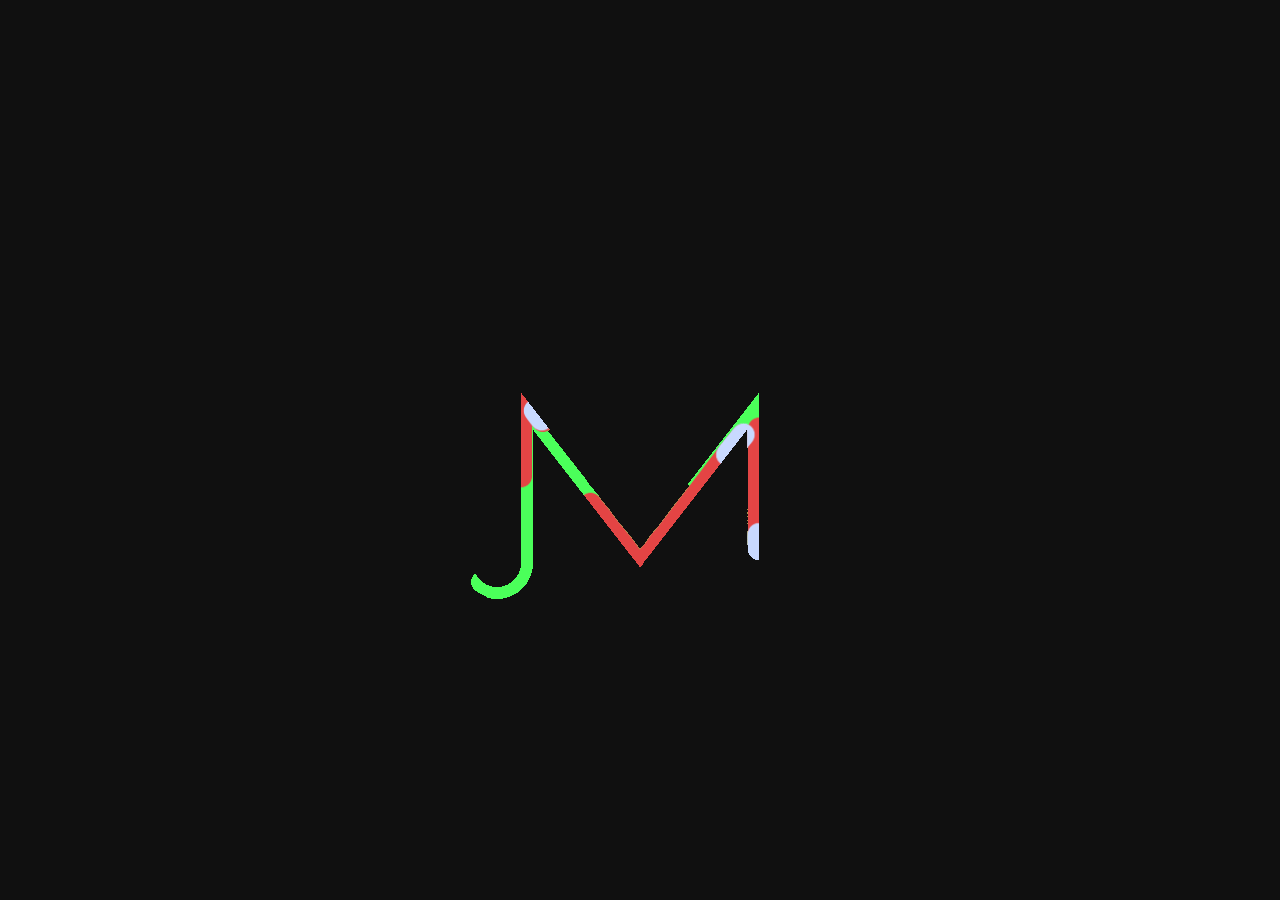
<file: index.html>
<!doctype html>
<html lang="en-US">

<head>
  <!-- Meta -->
  <meta charset="UTF-8">
  <meta name="viewport" content="width=device-width, initial-scale=1, maximum-scale=1" />
  <meta name="description" content="Meet Patels's Personal Website" />
  <meta name="keywords"
    content="Meet Patel, Meet Vinilkumar Patel, Meet V Patel, Meet, Fullstack Developer, Computer Application, Vadodara, Bharuch, India, Guj, Gujarat, gujarati, Software Developer" />
  <meta name="author" content="Meet V Patel" />

  <!-- Title -->
  <link rel="icon" href="img/main_logo.png" type="image/icon type">
  <title>Meet V Patel | Fullstack Developer | Android Developer</title>

  <link rel="stylesheet" href="css/brands.css" />
  <link rel="stylesheet" href="css/style.css" />
  <link rel="stylesheet" href="css/splash_style.css" />

  <!-- Google Tag Manager -->
  <script>(function (w, d, s, l, i) {
      w[l] = w[l] || []; w[l].push({
        'gtm.start':
          new Date().getTime(), event: 'gtm.js'
      }); var f = d.getElementsByTagName(s)[0],
        j = d.createElement(s), dl = l != 'dataLayer' ? '&l=' + l : ''; j.async = true; j.src =
          'https://www.googletagmanager.com/gtm.js?id=' + i + dl; f.parentNode.insertBefore(j, f);
    })(window, document, 'script', 'dataLayer', 'GTM-M337FMP');</script>
  <!-- End Google Tag Manager -->
</head>

<body id="home" onload="myFunction()">
  <!-- Google Tag Manager (noscript) -->
  <noscript><iframe src="https://www.googletagmanager.com/ns.html?id=GTM-M337FMP" height="0" width="0"
      style="display:none;visibility:hidden"></iframe></noscript>
  <!-- End Google Tag Manager (noscript) -->

  <div class="centrize full-width">
    <div class="vertical-center">
      <div class="started-content">
        <h1 class="h-title">
          <a>
            <center>
              <img src="img/clear-mini-main.gif" style="max-width:100%;" />
            </center>
          </a>
        </h1>
      </div>
    </div>
  </div>

  <script>
    function myFunction() {
      setTimeout(function () {
        window.location.replace("home.html");
      }, 3000);
    }	
  </script>

</body>
</html>
</file>
<file: css/brands.css>
@font-face {
    font-family: 'Font Awesome 5 Brands';
    font-style: normal;
    font-weight: normal;
    font-display: auto;
    src: url("../webfonts/fa-brands-400.eot");
    src: url("../webfonts/fa-brands-400.eot?#iefix") format("embedded-opentype"), url("../webfonts/fa-brands-400.woff2") format("woff2"), url("../webfonts/fa-brands-400.woff") format("woff"), url("../webfonts/fa-brands-400.ttf") format("truetype"), url("../webfonts/fa-brands-400.svg#fontawesome") format("svg"); }
  
  .fab {
    font-family: 'Font Awesome 5 Brands'; }
  
@font-face {
    font-family: 'Font Awesome 5 Free';
    font-style: normal;
    font-weight: 900;
    font-display: auto;
    src: url("../webfonts/fa-solid-900.eot");
    src: url("../webfonts/fa-solid-900.eot?#iefix") format("embedded-opentype"), url("../webfonts/fa-solid-900.woff2") format("woff2"), url("../webfonts/fa-solid-900.woff") format("woff"), url("../webfonts/fa-solid-900.ttf") format("truetype"), url("../webfonts/fa-solid-900.svg#fontawesome") format("svg"); }
  
  .fa,
  .fas {
    font-family: 'Font Awesome 5 Free';
    font-weight: 900; }
</file>
<file: css/style.css>
html{margin-right:0!important}body{margin:0;padding:0;border:none;font-family:Roboto;font-size:16px;line-height:1.5;color:#bbb;background:#101010;letter-spacing:0;font-weight:400;-webkit-font-smoothing:antialiased;-moz-osx-font-smoothing:grayscale;text-rendering:optimizeLegibility}body.scroll_hidden{overflow:hidden;height:100vh}*{box-sizing:border-box;-webkit-box-sizing:border-box}.clear{clear:both}.cursor-follower{margin:-13px 0 0 -13px;position:absolute;background:#4bffa5;width:26px;height:26px;-webkit-transition:transform 1s cubic-bezier(.02,1.2,.8,1),opacity .25s ease;transition:transform 1s cubic-bezier(.02,1.2,.8,1),opacity .25s ease;opacity:.4;z-index:1111;pointer-events:none;border-radius:50%;-moz-border-radius:50%;-webkit-border-radius:50%;-khtml-border-radius:50%}.cursor-follower.hide{opacity:0!important}@media (max-width:1199px){.cursor-follower{display:none}}.preloader{position:fixed;top:0;left:0;right:0;bottom:0;text-align:center;z-index:11111}.preloader .spinner{position:absolute;left:50%;top:0;width:1px;height:100%}.preloader .spinner .double-bounce1,.preloader .spinner .double-bounce2{position:absolute;top:0;left:0;width:100%;height:100%}.preloader .spinner .double-bounce2{background:rgba(255,255,255,.5);height:0;-webkit-animation:loading 2s infinite ease-in-out;animation:loading 2s infinite ease-in-out}.container{position:relative;margin:0;overflow:hidden}.container:before{pointer-events:none;z-index:12}.lines{position:fixed;top:0;left:0;width:100%;height:100vh;font-size:0;pointer-events:none;z-index:1111}.lines.no-lines .line-col:before{opacity:0}.lines .line-col{position:relative;display:inline-block;vertical-align:top;width:20%;height:100vh}.lines .line-col:first-child:before{background:0 0}.lines .line-col:first-child:after{left:auto;right:0;width:1000%}.lines .line-col:first-child .line{display:none}.lines .line-col:last-child:after{left:0;right:auto;width:1000%}.lines .line-col:nth-child(1):before{-o-transition-delay:2.9s;-webkit-transition-delay:2.9s;transition-delay:2.9s}.lines .line-col:nth-child(1):after{top:0;bottom:auto;-webkit-transition-delay:.9s;-o-transition-delay:.9s;transition-delay:.9s}.lines .line-col:nth-child(2):before{-o-transition-delay:2.7s;-webkit-transition-delay:2.7s;transition-delay:2.7s}.lines .line-col:nth-child(2):after{top:auto;bottom:0;-webkit-transition-delay:.7s;-o-transition-delay:.7s;transition-delay:.7s}.lines .line-col:nth-child(3):before{-o-transition-delay:2.2s;-webkit-transition-delay:2.2s;transition-delay:2.2s}.lines .line-col:nth-child(3):after{top:0;bottom:auto;-webkit-transition-delay:.2s;-o-transition-delay:.2s;transition-delay:.2s}.lines .line-col:nth-child(4):before{-o-transition-delay:2.5s;-webkit-transition-delay:2.5s;transition-delay:2.5s}.lines .line-col:nth-child(4):after{top:auto;bottom:0;-webkit-transition-delay:.5s;-o-transition-delay:.5s;transition-delay:.5s}.lines .line-col:nth-child(5):before{-o-transition-delay:3s;-webkit-transition-delay:3s;transition-delay:3s}.lines .line-col:nth-child(5):after{top:0;bottom:auto;-webkit-transition-delay:1s;-o-transition-delay:1s;transition-delay:1s}.lines .line-col:before{content:'';position:absolute;left:0;top:0;width:1px;height:0%;background:rgba(255,255,255,.07);transition:height 1s cubic-bezier(.165,.85,.45,1) 0s;-moz-transition:height 1s cubic-bezier(.165,.85,.45,1) 0s;-webkit-transition:height 1s cubic-bezier(.165,.85,.45,1) 0s;-o-transition:height 1s cubic-bezier(.165,.85,.45,1) 0s}.lines .line-col:after{content:'';position:absolute;left:0;top:0;width:100%;height:100%;background:#1e1e1e;z-index:12;transition:height 1s cubic-bezier(.165,.85,.45,1) 0s;-moz-transition:height 1s cubic-bezier(.165,.85,.45,1) 0s;-webkit-transition:height 1s cubic-bezier(.165,.85,.45,1) 0s;-o-transition:height 1s cubic-bezier(.165,.85,.45,1) 0s}.lines.finish .line-col:before{height:100%}.lines.finish .line-col:after{height:0%}.lines.ready{z-index:11}.wrapper{position:relative}.breadcrumbs{margin:0}.lines-off .lines .line-col:before{display:none}.lines-on .lines .line-col:before{display:block}@media (max-width:1199px){.lines .line-col{width:33.333%}.lines .line-col:nth-child(4),.lines .line-col:nth-child(5){display:none}}@media (max-width:720px){.lines .line-col{width:50%}.lines .line-col:nth-child(3),.lines .line-col:nth-child(4),.lines .line-col:nth-child(5){display:none}}.cols{position:relative}.cols .col.col-sm{float:left;width:25%}@media (max-width:720px){.cols .col.col-sm{width:100%}}.cols .col.col-lg{float:left;width:75%}@media (max-width:720px){.cols .col.col-lg{width:100%}}.cols .col.col-md{float:left;width:50%}@media (max-width:720px){.cols .col.col-md{width:100%}}.cols:after{content:'';display:block;clear:both}h1,h2,h3,h4,h5,h6{font-weight:700;font-family:Roboto;margin:0;margin-top:30px;margin-bottom:30px;color:#141414}h1{font-size:34px}h2{font-size:30px}h3{font-size:26px}h4{font-size:22px}h5{font-size:18px}h6{font-size:14px}p{font-size:16px;padding:0;margin:30px 0}strong{font-weight:700}@media screen and (max-width:720px){h1{font-size:24px}h2{font-size:20px}h3{font-size:18px}h4{font-size:16px}h5{font-size:14px}h6{font-size:13px}p{margin:20px 0}}a{color:#eee;text-decoration:underline;outline:0}a:hover{text-decoration:none;color:#4bffa5}.ink{display:block;position:absolute;background:#4bffa5;transform:scale(0);-webkit-transform:scale(0);-moz-transform:scale(0);-o-transform:scale(0);transition:transform 2s cubic-bezier(.165,.85,.45,1) 0s;-moz-transition:transform 2s cubic-bezier(.165,.85,.45,1) 0s;-webkit-transition:transform 2s cubic-bezier(.165,.85,.45,1) 0s;-o-transition:transform 2s cubic-bezier(.165,.85,.45,1) 0s;border-radius:100%;-moz-border-radius:100%;-webkit-border-radius:100%;-khtml-border-radius:100%}.ink.ink-animate{transform:scale(3);-webkit-transform:scale(3);-moz-transform:scale(3);-o-transform:scale(3)}.hover-animated .circle{position:absolute;width:100%;height:100%;display:block}.bts-center{text-align:center}.bts-list{font-size:0}.bts-list .btn{margin-right:20px;margin-top:20px}.bts-list .btn:last-child{margin-right:0}.btn,.single-post-text input[type=submit],a.btn{margin-bottom:10px;position:relative;overflow:hidden;display:inline-block;vertical-align:middle;height:44px;line-height:40px;text-align:center;font-size:16px;color:#4bffa5;font-weight:500;text-decoration:none;background:0 0;border:2px solid #4bffa5;cursor:pointer;transition:1s all cubic-bezier(.165,.85,.45,1) 0s;-moz-transition:1s all cubic-bezier(.165,.85,.45,1) 0s;-webkit-transition:1s all cubic-bezier(.165,.85,.45,1) 0s;-o-transition:1s all cubic-bezier(.165,.85,.45,1) 0s}.btn .lnk,a.btn .lnk{padding:0 30px;position:relative;display:block;z-index:2;pointer-events:none}.btn:hover,a.btn:hover{color:#101010}@media screen and (max-width:720px){.btn,.single-post-text input[type=submit],a.btn{font-size:14px}}form.post-password-form{max-width:400px;margin:0 auto;text-align:center}button,input,textarea{display:block;font-family:Roboto;font-size:16px;height:50px;width:100%;color:#eee;margin-bottom:30px;padding:0;background:0 0!important;border:none;border-bottom:1px solid rgba(255,255,255,.07);resize:none;outline:0;border-radius:0;-moz-border-radius:0;-webkit-border-radius:0;-khtml-border-radius:0;transition:all .3s ease 0s;-moz-transition:all .3s ease 0s;-webkit-transition:all .3s ease 0s;-o-transition:all .3s ease 0s}button:focus,input:focus,textarea:focus{color:#eee;border-bottom:1px solid #eee}textarea{height:120px;padding:0;padding-top:15px}button{width:auto;display:inline-block;vertical-align:top;text-align:left;border-bottom:1px solid #eee;cursor:pointer;color:#eee}button:hover{border-bottom:1px solid #4bffa5}label,legend{display:block;padding-bottom:10px;font-family:Roboto;font-size:13px}fieldset{border-width:0;padding:0}input[type=checkbox],input[type=radio]{display:inline}::-webkit-input-placeholder{color:#999}:-moz-placeholder{color:#999}::-moz-placeholder{color:#999}:-ms-input-placeholder{color:#999}input:focus::-webkit-input-placeholder,textarea:focus::-webkit-input-placeholder{color:#eee}input:focus:-moz-placeholder,textarea:focus:-moz-placeholder{color:#eee}input:focus::-moz-placeholder,textarea:focus::-moz-placeholder{color:#eee}input:focus:-ms-input-placeholder,textarea:focus:-ms-input-placeholder{color:#eee}input.error,input.wpcf7-not-valid,textarea.error,textarea.wpcf7-not-valid{border-bottom:1px solid red!important}.wpcf7-not-valid-tip,label.error{display:none!important}input.error::-moz-placeholder,input.wpcf7-not-valid::-moz-placeholder,textarea.error::-moz-placeholder,textarea.wpcf7-not-valid::-moz-placeholder{color:red}input.error:-moz-placeholder,input.wpcf7-not-valid:-moz-placeholder,textarea.error:-moz-placeholder,textarea.wpcf7-not-valid:-moz-placeholder{color:red}input.error:-ms-input-placeholder,input.wpcf7-not-valid:-ms-input-placeholder,textarea.error:-ms-input-placeholder,textarea.wpcf7-not-valid:-ms-input-placeholder{color:red}input.error::-webkit-input-placeholder,input.wpcf7-not-valid::-webkit-input-placeholder,textarea.error::-webkit-input-placeholder,textarea.wpcf7-not-valid::-webkit-input-placeholder{color:red}div.wpcf7-response-output{margin:0}input[type=checkbox],input[type=radio]{display:inline}input[type=checkbox],input[type=radio]{width:auto;height:auto;margin-bottom:10px;margin-right:0;margin-left:0}input[type=checkbox]{-webkit-appearance:checkbox}input[type=radio]{-webkit-appearance:radio}button,input[type=email],input[type=password],input[type=submit],input[type=tel],input[type=text],textarea{-webkit-appearance:none;-moz-appearance:none;appearance:none}input[type=file]{margin-bottom:10px;border:none;height:auto}select{margin-bottom:10px;width:100%;height:30px}span.wpcf7-list-item{display:inline-block;margin:0 1em 0 0}ul{list-style:disc;margin-top:30px;margin-bottom:30px;padding-left:0;list-style-position:inside}ol{list-style:decimal;margin-top:30px;margin-bottom:30px;padding-left:0;list-style-position:inside}ol ol,ol ul,ul ol,ul ul{margin-top:15px;margin-bottom:15px;margin-left:15px}code{font-family:Roboto;padding:0 4px;font-style:italic;color:#999;text-decoration:none;display:inline-block;vertical-align:middle;overflow:auto;max-width:100%;white-space:nowrap}pre{background:#f6f6f6;font-family:Roboto;margin:30px 0;padding:30px;max-width:100%;overflow:auto;white-space:pre}ins,mark{background:#eee;text-decoration:none}table{width:100%;margin:30px 0;padding:0;border-collapse:collapse;background:#fcfcfc}table caption{padding:6px 0;background:#f6f6f6;font-size:12px}th{color:#999;padding:10px 20px;font-size:12px;font-weight:700;text-align:left;border:4px solid #fff;text-transform:uppercase}th a{color:#999}td{border:4px solid #fff;padding:10px 20px;color:#363636;font-size:13px;background:#f6f6f6}td.pad{background:0 0}dt{margin-bottom:5px;font-size:15px;font-weight:700}dd{margin-top:0;margin-bottom:30px;margin-left:30px}.align-center{text-align:center!important}.align-right{text-align:right!important}.align-left{text-align:left!important}.pull-right{float:right!important}.pull-left{float:left!important}.pull-none{float:none!important}.alignright{margin-left:20px!important;float:right!important;max-width:50%!important}.alignleft{margin-right:20px!important;float:left!important;max-width:50%!important}.aligncenter{margin-left:auto!important;margin-right:auto!important;display:block!important}.full-width{max-width:100%!important;width:100%!important}.full-max-width{max-width:100%!important;width:auto!important}.centrize{display:table!important;table-layout:fixed!important;height:100%!important;position:relative!important;top:0;left:0;z-index:2}.vertical-center{display:table-cell!important;vertical-align:middle!important}.text-uppercase{text-transform:uppercase!important}.text-lowercase{text-transform:lowercase!important}.text-capitalize{text-transform:capitalize!important}.text-regular{font-weight:400!important}.text-bold{font-weight:700!important}.text-italic{font-style:italic!important}blockquote{font-family:Roboto}@-webkit-keyframes loading{0%{height:0;top:0;bottom:auto}50%{height:100%;top:0;bottom:auto}51%{height:100%;top:0;bottom:auto}52%{height:100%;top:auto;bottom:0}100%{height:0;top:auto;bottom:0}}@keyframes loading{0%{height:0;top:0;bottom:auto}50%{height:100%;top:0;bottom:auto}51%{height:100%;top:0;bottom:auto}52%{height:100%;top:auto;bottom:0}100%{height:0;top:auto;bottom:0}}@keyframes mouse-anim{0%{top:0}50%{top:10px}100%{top:0}}.header{padding:50px;position:fixed;left:0;top:0;width:100%;z-index:100;transition:all .7s cubic-bezier(.165,.85,.45,1);-moz-transition:all .7s cubic-bezier(.165,.85,.45,1);-webkit-transition:all .7s cubic-bezier(.165,.85,.45,1);-o-transition:all .7s cubic-bezier(.165,.85,.45,1)}.header.fixed{padding-top:30px;padding-bottom:30px;top:0;background:#101010}.header:after{content:'';position:relative;display:block;clear:both}.header .head-top{position:relative}.header .menu-btn{position:relative;margin:0 auto;width:30px;height:20px}.header .menu-btn:after,.header .menu-btn:before{content:'';position:absolute;top:0;left:0;width:100%;height:2px;background:#fff;transition:all .3s ease 0s;-moz-transition:all .3s ease 0s;-webkit-transition:all .3s ease 0s;-o-transition:all .3s ease 0s}.header .menu-btn:after{top:auto;bottom:0}.header .menu-btn span{position:absolute;top:50%;left:0;width:100%;height:2px;background:#fff;margin-top:-1px;transition:all .3s ease 0s;-moz-transition:all .3s ease 0s;-webkit-transition:all .3s ease 0s;-o-transition:all .3s ease 0s}.header .logo{position:absolute;overflow:hidden;top:50%;width:150px;font-size:16px;line-height:2.5;font-weight:600;color:rgba(255,255,255,.5);white-space:nowrap;transform:translateY(-50%);-webkit-transform:translateY(-50%);-moz-transform:translateY(-50%);-o-transform:translateY(-50%)}.header .logo img{max-width:100%;width:auto;height:auto;display:block}.header .logo a{color:rgba(255,255,255,.5);text-decoration:none;display:block}.header .logo strong{color:#fff}.header .top-menu{text-align:right}.header .top-menu .menu-top-menu-container{display:inline-block}.header .top-menu ul{margin:0;padding:0;list-style:none}.header .top-menu ul li{margin-left:40px;display:inline-block;vertical-align:top;position:relative}.header .top-menu ul li a{position:relative;overflow:hidden;display:block;font-size:1em;line-height:2.5;color:#fff;font-weight:600;opacity:.5;text-decoration:none;transition:color .7s cubic-bezier(.165,.85,.45,1);-moz-transition:color .7s cubic-bezier(.165,.85,.45,1);-webkit-transition:color .7s cubic-bezier(.165,.85,.45,1);-o-transition:color .7s cubic-bezier(.165,.85,.45,1)}.header .top-menu ul li:hover>.children,.header .top-menu ul li:hover>.sub-menu{opacity:1;pointer-events:auto}.header .top-menu ul li.current-menu-item>a,.header .top-menu ul li:hover>a{opacity:1}.header .top-menu ul li.menu-item-has-children>a .mask-lnk:after{content:"\f078";margin-left:5px;position:relative;top:0;display:inline-block;font-family:'Font Awesome 5 Free';font-weight:900;font-size:.8em;-moz-osx-font-smoothing:grayscale;-webkit-font-smoothing:antialiased;display:inline-block;font-style:normal;font-variant:normal;text-rendering:auto;line-height:1}.header .top-menu-nav .children,.header .top-menu-nav .sub-menu{position:absolute;left:0;top:40px;padding:10px 0;width:190px;text-align:left;background:#1e1e1e;z-index:50;opacity:0;pointer-events:none;transition:all .3s ease 0s;-moz-transition:all .3s ease 0s;-webkit-transition:all .3s ease 0s;-o-transition:all .3s ease 0s;box-shadow:0 5px 50px rgba(0,0,0,.1);-moz-box-shadow:0 5px 50px rgba(0,0,0,.1);-webkit-box-shadow:0 5px 50px rgba(0,0,0,.1);-khtml-box-shadow:0 5px 50px rgba(0,0,0,.1)}.header .top-menu ul li:last-child .sub-menu,.header .top-menu-nav .children{right:0;left:auto}.header .top-menu-nav .children:before,.header .top-menu-nav .sub-menu:before{content:'';position:absolute;left:10px;top:-12px;border:6px solid transparent;border-bottom:6px solid #1e1e1e}.header .top-menu ul li:last-child .sub-menu:before,.header .top-menu-nav .children:before{right:10px;left:auto}.header .top-menu-nav .children li,.header .top-menu-nav .sub-menu li{margin-left:0;padding:8px 20px;display:block;border-bottom:1px solid rgba(255,255,255,.07);height:auto}.header .top-menu-nav .children li:last-child,.header .top-menu-nav .sub-menu li:last-child{border-bottom:none}.header .top-menu-nav .children li a,.header .top-menu-nav .sub-menu li a{margin-top:0;display:block;font-size:12px;color:#fff;opacity:.5}.header .top-menu-nav .children li .children,.header .top-menu-nav .sub-menu li .sub-menu{left:100%;top:-10px}.header .top-menu-nav .children li .children:before,.header .top-menu-nav .sub-menu li .sub-menu:before{content:'';position:absolute;left:-12px;top:16px;border:6px solid transparent;border-right:6px solid #fff;border-bottom:6px solid transparent}.background-enabled .header .top-menu ul li.current-menu-item>a{opacity:1}.hover-masks .mask-lnk,.hover-masks-logo .mask-lnk{position:relative;top:0;left:0;width:100%;display:block;transform:translateY(0);-webkit-transform:translateY(0);-moz-transform:translateY(0);-o-transform:translateY(0);-webkit-transition:opacity .7s cubic-bezier(.165,.85,.45,1),color .7s cubic-bezier(.165,.85,.45,1),transform .7s cubic-bezier(.165,.85,.45,1);transition:opacity .7s cubic-bezier(.165,.85,.45,1),color .7s cubic-bezier(.165,.85,.45,1),transform .7s cubic-bezier(.165,.85,.45,1)}.hover-masks .mask-lnk.mask-lnk-hover,.hover-masks-logo .mask-lnk.mask-lnk-hover{position:absolute;opacity:0;transform:translateY(32px);-webkit-transform:translateY(32px);-moz-transform:translateY(32px);-o-transform:translateY(32px)}.hover-masks a:hover .mask-lnk,.hover-masks-logo a:hover .mask-lnk{opacity:1;transform:translateY(-32px);-webkit-transform:translateY(-32px);-moz-transform:translateY(-32px);-o-transform:translateY(-32px)}.hover-masks a:hover .mask-lnk.mask-lnk-hover,.hover-masks-logo a:hover .mask-lnk.mask-lnk-hover{transform:translateY(0);-webkit-transform:translateY(0);-moz-transform:translateY(0);-o-transform:translateY(0)}.header.active{padding-top:4vw;top:0;overflow:auto;height:100%;background:#101010;-webkit-overflow-scrolling:touch}.header.active .menu-btn:before{opacity:0}.header.active .menu-btn:after{bottom:9px!important;transform:rotate(-45deg);-webkit-transform:rotate(-45deg);-moz-transform:rotate(-45deg);-o-transform:rotate(-45deg)}.header.active .menu-btn span{transform:rotate(45deg);-webkit-transform:rotate(45deg);-moz-transform:rotate(45deg);-o-transform:rotate(45deg)}.header.active .top-menu{height:auto;opacity:1;visibility:visible}.header.active .top-menu ul li .children,.header.active .top-menu ul li .sub-menu{display:block}.header.active .top-menu ul>li>ul li a{line-height:20px}@media (max-width:1199px){.header .logo{position:relative;top:0;transform:translateY(0);-webkit-transform:translateY(0);-moz-transform:translateY(0);-o-transform:translateY(0)}.header .menu-btn{display:block;transform:translateY(50%);-webkit-transform:translateY(50%);-moz-transform:translateY(50%);-o-transform:translateY(50%)}.header .top-menu-nav{display:block}.header .top-menu{position:relative;top:0;left:0;margin-top:0;margin-left:0;margin-right:0;float:none;width:auto;height:0;text-align:center;opacity:0;visibility:hidden;transition:opacity .35s cubic-bezier(.165,.85,.45,1);-moz-transition:opacity .35s cubic-bezier(.165,.85,.45,1);-webkit-transition:opacity .35s cubic-bezier(.165,.85,.45,1);-o-transition:opacity .35s cubic-bezier(.165,.85,.45,1)}.header.active .top-menu{margin-top:20px}.header .top-menu .menu-top-menu-container{display:block}.header .top-menu ul li{margin-left:0;display:block}.header .top-menu-nav .children,.header .top-menu-nav .sub-menu{position:relative;left:0;top:0;margin:20px 0;width:auto;text-align:center;pointer-events:none;display:block;opacity:0;visibility:hidden}.header.active .top-menu-nav .children,.header.active .top-menu-nav .sub-menu{opacity:1;visibility:visible;pointer-events:auto}.header .top-menu-nav .children:before,.header .top-menu-nav .sub-menu:before{margin-left:-6px;left:50%}.header .top-menu-nav .children li .children,.header .top-menu-nav .sub-menu li .sub-menu{left:0;top:0;margin:0 -20px;background:#f4f4f4;box-shadow:none;-moz-box-shadow:none;-webkit-box-shadow:none;-khtml-box-shadow:none}.header .top-menu-nav .children li .children:before,.header .top-menu-nav .sub-menu li .sub-menu:before{left:50%;top:-12px;border:6px solid transparent;border-right:6px solid transparent;border-bottom:6px solid #fff}.header .top-menu ul li:last-child .sub-menu:before,.header .top-menu-nav .children:before{right:50%;left:auto;margin-left:0;margin-right:-6px}.header .menu-btn{display:block;float:right}}@media (max-width:720px){.header{margin:0;padding:0 30px;top:30px}.header .logo{padding:0;max-width:240px}.header.active .top-menu{padding-bottom:30px}.wp-block-media-text{display:block}.wp-block-media-text .wp-block-media-text__content{padding:0}}.section{position:relative;padding-left:20%;padding-right:20%;padding-top:70px;padding-bottom:70px;z-index:12}.section:first-child{padding-top:150px}.section .content{position:relative}.section .content .portfolio-cols .title{margin-left:0}.section .content-box{margin-right:-1px;padding:35px;font-size:16px;background:#101010;border:1px solid rgba(255,255,255,.07)}.section .content-box .single-post-text>:first-child{margin-top:0}.section .title{position:relative;margin:0 0 35px 35px}.section .title .title_inner{display:inline-block;vertical-align:top;position:relative;font-size:24px;color:#fff;font-weight:600;transition:all .3s ease 0s;-moz-transition:all .3s ease 0s;-webkit-transition:all .3s ease 0s;-o-transition:all .3s ease 0s}@media (max-width:1199px){.section{padding-left:50px;padding-right:50px}}@media (max-width:720px){.section{padding-top:50px;padding-bottom:50px;padding-left:30px;padding-right:30px}.section .title{margin:0 0 30px 0}}.section.started{margin:0;padding:0;position:relative;overflow:hidden;height:100vh;z-index:11}.section.started.personal{z-index:12}.section.started .started-content .logo{position:relative;display:inline-block;top:-100px;left:-300px;width:740px;height:600px;background-repeat:no-repeat;background-position:center center;background-size:cover;-webkit-clip-path:polygon(31% 0,100% 25%,61% 100%,0 93%);clip-path:polygon(31% 0,100% 25%,61% 100%,0 93%)}.section.started .started-content .h-title{margin:0;position:absolute;left:calc(20% + 35px);bottom:50px;max-width:560px;font-size:20px;font-weight:300;color:#fff;word-break:break-word;-ms-word-wrap:break-word;word-wrap:break-word}.section.started .started-content .h-title strong{color:#4bffa5}.section.started .started-content .h-subtitles{font-size:38px;height:38px;opacity:0}.section.started .started-content .h-subtitles.ready{opacity:1}.section.started .started-content .h-subtitle,.section.started .started-content .typed-bread,.section.started .started-content .typed-subtitle{margin-top:-45px;position:absolute;top:50%;left:0;width:100%;display:block;font-size:90px;line-height:90px;font-weight:500;color:#fff;text-align:center}.section.started .started-content .h-subtitle strong,.section.started .started-content .typed-subtitle strong{color:#4bffa5}.section.started.layout-creative{margin:0 auto;margin-bottom:0;padding-top:20%;padding-left:20%;padding-right:20%;padding-bottom:70px;width:auto;height:auto!important}.section.started.layout-creative .started-content{padding-left:0;padding-right:0;display:block;text-align:left}.section.started.layout-creative .started-content .h-title{margin:0 0 5px 33px;padding-right:0;position:relative;left:0;top:0;bottom:auto;max-width:800px;font-size:44px;font-family:Roboto;font-weight:500;text-transform:none;letter-spacing:0}.section.started.layout-creative .started-content .h-subtitle,.section.started.layout-creative .started-content .typed-bread,.section.started.layout-creative .started-content .typed-cursor,.section.started.layout-creative .started-content .typed-subtitle{margin-top:0;margin-left:35px;position:relative;font-size:18px;line-height:40px;text-align:left;color:#999}.section.started.layout-creative .started-content .h-subtitle,.section.started.layout-creative .started-content .typed-subtitle{top:0}.section.started.layout-creative .started-content .h-subtitle p{font-size:18px;line-height:40px}.section.started.personal{text-align:center}.section.started.personal .started-content .h-title{margin-left:-85px;margin-top:85px;position:absolute;left:50%;top:50%;bottom:auto;width:560px;text-align:left}.section.started.personal .started-content .typed-bread,.section.started.personal .started-content .typed-subtitle{margin-top:0;top:auto;bottom:50px;left:20%;line-height:74px;text-align:left}.section.started.section-title .started-content .h-title{margin-top:0;padding-right:0;position:relative;top:0;left:0;bottom:0;max-width:100%;font-size:7vw;line-height:7vw;font-weight:600;text-align:center}.section.started.section-title .started-content .h-subtitles{height:auto}.section.started.section-title .started-content .h-subtitle,.section.started.section-title .started-content .typed-bread,.section.started.section-title .started-content .typed-subtitle{margin:0;padding-left:35px;position:absolute;left:20%;top:auto;bottom:50px;width:auto;max-width:560px;font-size:20px;line-height:1.5;font-weight:400;text-align:left}.section.started.section-title .started-content .h-subtitle p{margin:0;font-size:20px;line-height:1.5}.section.started .mouse_btn{font-size:24px;color:#4bffa5;text-align:center;position:absolute;width:20px;height:40px;left:50%;bottom:7%;margin-left:-10px;z-index:2}.section.started .mouse_btn .icon{position:relative;top:0;animation:mouse-anim 1s ease-out 0s infinite}.section.started .swiper-nav{position:absolute;left:calc(20% + 35px);bottom:120px;width:66px;height:24px;z-index:3}.section.started .swiper-nav .swiper-button-next,.section.started .swiper-nav .swiper-button-prev{width:20px;height:20px;margin-top:-10px;background:0 0;font-size:22px;color:#fff;text-decoration:none;transition:all .3s ease 0s;-moz-transition:all .3s ease 0s;-webkit-transition:all .3s ease 0s;-o-transition:all .3s ease 0s}.section.started+.section,.section.started.layout-creative+.section{margin-top:70px}.background-enabled .section.started.layout-creative .started-content .typed-bread,.background-enabled .section.started.section-title .started-content .typed-bread,.section.started.layout-creative .started-content .typed-bread,.section.started.section-title .started-content .typed-bread{top:auto;font-size:16px;line-height:1.9;color:rgba(255,255,255,.5);font-weight:400;opacity:1}.section.started.layout-creative .started-content .typed-bread a,.section.started.section-title .started-content .typed-bread a{color:#fff;text-decoration:none;font-weight:500;opacity:1}.section.started .started-content .typed-cursor,.section.started.layout-creative .mouse_btn,.section.started.layout-post-creative .mouse_btn{display:none!important}.section.started .swiper-button-prev,.section.started .swiper-container-rtl .swiper-button-next{left:0;right:auto}.section.started .swiper-button-next,.section.started .swiper-container-rtl .swiper-button-prev{left:auto;right:0}.started-carousel{position:absolute;left:0;top:0;width:100%;height:100%}.started-carousel .swiper-container,.started-carousel .swiper-wrapper{height:100%}.started-carousel .swiper-slide{opacity:1!important}.started-carousel .swiper-slide.first{z-index:2}.started-carousel .main-img{position:absolute;top:0;left:0;width:100%;height:100%;background-position:center center;background-size:cover;background-repeat:no-repeat;clip-path:polygon(0 0,20% 0,20% 0,40% 0,40% 0,60% 0,60% 0,80% 0,80% 0,100% 0,100% 0,100% 100%,100% 100%,80% 100%,80% 100%,60% 100%,60% 100%,40% 100%,40% 100%,20% 100%,20% 100%,0 100%);-webkit-clip-path:polygon(0 0,20% 0,20% 0,40% 0,40% 0,60% 0,60% 0,80% 0,80% 0,100% 0,100% 0,100% 100%,100% 100%,80% 100%,80% 100%,60% 100%,60% 100%,40% 100%,40% 100%,20% 100%,20% 100%,0 100%);transition:1s all cubic-bezier(.165,.85,.45,1) 0s;-moz-transition:1s all cubic-bezier(.165,.85,.45,1) 0s;-webkit-transition:1s all cubic-bezier(.165,.85,.45,1) 0s;-o-transition:1s all cubic-bezier(.165,.85,.45,1) 0s}.started-carousel .swiper-slide.swiper-clip-active .main-img{clip-path:polygon(0 0,20% 0,20% 100%,40% 100%,40% 0,60% 0,60% 100%,80% 100%,80% 0,100% 0,100% 0,100% 100%,100% 0,80% 0,80% 100%,60% 100%,60% 0,40% 0,40% 100%,20% 100%,20% 0,0 0);-webkit-clip-path:polygon(0 0,20% 0,20% 100%,40% 100%,40% 0,60% 0,60% 100%,80% 100%,80% 0,100% 0,100% 0,100% 100%,100% 0,80% 0,80% 100%,60% 100%,60% 0,40% 0,40% 100%,20% 100%,20% 0,0 0)}.section.started .mouse_btn{left:auto;right:calc(20% + 35px);margin-left:0}@media (max-width:1199px){.section.started.layout-creative,.section.started.layout-post-creative{padding-top:35vw;padding-left:50px;padding-right:50px}.section.started .started-content .h-title{left:50px}.section.started .started-content .h-title br{display:none}.section.started .started-content .h-subtitle,.section.started .started-content .typed-bread,.section.started .started-content .typed-subtitle{margin-top:-35px;font-size:60px;line-height:70px}.section.started.section-title .started-content .h-subtitle,.section.started.section-title .started-content .typed-bread,.section.started.section-title .started-content .typed-subtitle{padding-left:0;left:50px}.section.started.personal .started-content .typed-bread,.section.started.personal .started-content .typed-subtitle{left:50px;width:auto}.section.started .swiper-nav{left:50px}.section.started .started-content .logo{top:-50px;left:-150px;width:640px;height:560px}.section.started.personal .started-content .h-title{margin-left:15px;margin-top:115px;width:320px}.section.started.layout-creative .started-content .h-subtitle,.section.started.layout-creative .started-content .h-title,.section.started.layout-creative .started-content .typed-bread,.section.started.layout-creative .started-content .typed-cursor,.section.started.layout-creative .started-content .typed-subtitle{margin-left:0}.section.started .mouse_btn{left:auto;right:120px;margin-left:0}}@media (max-width:720px){.section.started{padding:0 30px}.section.started.layout-creative,.section.started.layout-post-creative{padding-top:50vw;padding-left:30px;padding-right:30px;padding-bottom:30px}.section.started .started-content .h-title{left:0;bottom:30px;padding-right:50px;font-size:17px}.section.started .started-content .h-subtitle,.section.started .started-content .typed-bread,.section.started .started-content .typed-subtitle{margin-top:-20px;font-size:30px;line-height:40px}.section.started.section-title .started-content .h-title{font-size:10vw;line-height:10vw}.background-enabled .section.started.layout-creative .started-content .typed-bread,.background-enabled .section.started.section-title .started-content .typed-bread,.section.started.layout-creative .started-content .typed-bread,.section.started.section-title .started-content .typed-bread{font-size:14px}.section.started.layout-creative .started-content .h-title,.section.started.layout-post-creative .started-content .h-title{font-size:23px}.section.started .started-content .logo{position:absolute;top:0;left:-30px;width:110vw;height:62vh;-webkit-clip-path:polygon(25% 0,100% 25%,80% 100%,0 85%);clip-path:polygon(25% 0,100% 25%,80% 100%,0 85%)}.section.started.personal .started-content .h-title{left:0;top:64vh;bottom:auto;width:100%;margin-top:0;margin-left:0}.section.started.personal .started-content .typed-bread,.section.started.personal .started-content .typed-subtitle{left:0;bottom:30px;padding-right:50px;font-size:20px;line-height:30px}.section.started .swiper-nav{left:30px}.section.started .mouse_btn{right:50%;margin-left:0;margin-right:-10px;bottom:150px}.section.started.section-title .started-content .h-subtitle,.section.started.section-title .started-content .typed-bread,.section.started.section-title .started-content .typed-subtitle{left:0}.section.started+.section,.section.started.layout-creative+.section{margin-top:0}}@media (max-width:340px){.section.started .swiper-nav{bottom:145px}}@media screen and (orientation:landscape) and (min-device-width:319px) and (max-device-width:1199px){.section.started .started-content .logo{position:absolute;left:-30px;right:-30px;top:0;width:auto;height:100%;-webkit-clip-path:none;clip-path:none}.section.started.personal .started-content .h-title{top:auto;left:50px;bottom:50px;width:auto;margin-left:0;margin-top:0;margin-right:50px}.section.started.personal .started-content .typed-bread,.section.started.personal .started-content .typed-subtitle{display:none}.section.started .swiper-nav{bottom:120px}}@media screen and (orientation:landscape) and (min-device-width:319px) and (max-device-width:670px){.section.started.personal .started-content .h-title{left:0;bottom:30px;margin-right:30px}.section.started .swiper-nav{bottom:100px}}.section.about .image{float:left;width:160px;font-size:0}.section.about .image img{width:100%;height:auto}.section.about .desc{text-align:center;}.section.about .desc p{word-break:break-word}.section.about .desc p:first-child{margin-top:0}.info-list{margin-bottom:20px}.info-list ul{list-style:none;margin:0;padding:0}.info-list ul li{display:inline-block;vertical-align:top;width:48%;margin:0 0 6px 0}.info-list ul li strong{font-weight:400;color:#4bffa5}@media (min-width:1700px){.info-list ul li{width:32%}}@media (max-width:1199px){.section.about .image{width:120px;margin-right:0;margin-bottom:25px}.section.about .desc{margin-left:145px}}@media (max-width:720px){.section.about .image{margin:0 auto 20px auto;float:none;width:100px;text-align:center}.section.about .desc{margin-left:0;text-align:center}.info-list ul li{width:100%}}.section .col:nth-child(odd){padding-right:35px}.section .col:nth-child(even){padding-left:35px}.section .col:nth-child(even) .content-box{margin-right:-1px}.resume-items .resume-item{position:relative;margin:70px 0 0 0}.resume-items .resume-item:first-child{margin:0}.resume-items .resume-item .date{position:relative;margin:0 0 5px 0;display:inline-block;font-size:12px;color:#999}.resume-items .resume-item .name{margin:0 0 15px 0;color:#eee;font-weight:500}.resume-items .resume-item.active .date{color:#4bffa5;font-weight:600}@media (max-width:1199px){.section .col:nth-child(odd){padding-right:20px}.section .col:nth-child(even){padding-left:20px}.resume-items .resume-item{margin:40px 0 0 0}}@media (max-width:720px){.section .col:nth-child(odd){padding-right:0;margin-bottom:40px}.section .col:nth-child(even){padding-left:0}}.skills ul{margin:-35px 0 0 0;padding:0;list-style:none;font-size:0}.skills ul li{position:relative;padding:35px 0 0 0}.skills ul li:after{display:none}.skills ul li:last-child{padding-bottom:0}.skills ul li .name{margin:0 0 10px 0;position:relative;font-size:16px;color:#eee;font-weight:500}.skills ul li .progress{display:block;height:4px;position:relative;width:100%;background:rgba(255,255,255,.1)}.skills ul li .progress .percentage{left:0;top:0;position:absolute;height:4px;width:0%;background:#4bffa5;transition:all .3s ease 0s;-moz-transition:all .3s ease 0s;-webkit-transition:all .3s ease 0s;-o-transition:all .3s ease 0s}.skills ul li .progress .percentage .percent{position:absolute;top:-34px;right:0;font-size:16px;font-weight:400}.skills.list ul{margin:0 -35px}.skills.list ul li{padding-top:0;padding-bottom:0;padding-left:35px;padding-right:35px;display:block;vertical-align:top; text-align:left;width:}.skills.list ul li .name{padding-left:35px;position:relative}.skills.list ul li .name:before{content:"\f00c";position:absolute;left:0;top:3px;display:inline-block;color:#4bffa5;font-family:'Font Awesome 5 Free';font-weight:900;-moz-osx-font-smoothing:grayscale;-webkit-font-smoothing:antialiased;display:inline-block;font-style:normal;font-variant:normal;text-rendering:auto;line-height:1}.skills.list ul li .progress{display:none}.skills.dotted ul{margin-left:-35px;margin-right:-35px}.skills.dotted ul li{padding-left:35px;padding-right:35px;width:50%;display:inline-block;vertical-align:top}.skills.dotted ul li .progress{height:14px;background:0 0!important}.skills.dotted ul li .progress .percentage{position:relative;overflow:hidden;top:0;height:14px;background:0 0!important;z-index:2}.skills.dotted ul li .progress .da,.skills.dotted ul li .progress .dg{position:absolute;left:0;top:0;width:100%;display:flex;justify-content:space-between;height:14px}.skills.dotted ul li .progress .da span,.skills.dotted ul li .progress .dg span{display:block;width:14px;height:14px;background:rgba(255,255,255,.1);border-radius:14px;-moz-border-radius:14px;-webkit-border-radius:14px;-khtml-border-radius:14px}.skills.dotted ul li .progress .da{top:0}.skills.dotted ul li .progress .da span{background:#4bffa5}.skills.circles ul li{margin-top:35px;padding:0 0 60px 0;display:inline-block;vertical-align:top;width:25%}.skills.circles ul li:last-child{padding-bottom:40px}.skills.circles ul li .name{margin:0 0 0 -45px;position:absolute;top:105px;left:50%;width:90px;text-align:center}.skills.circles ul li .progress{margin:0 auto;position:relative;font-size:90px;width:90px;height:90px;background:#282828;border-radius:90px;-moz-border-radius:90px;-webkit-border-radius:90px;-khtml-border-radius:90px}.skills.circles ul li .progress:after{content:'';position:absolute;top:.09em;left:.09em;width:.82em;height:.82em;display:block;background-color:#101010;border-radius:50%;-moz-border-radius:50%;-webkit-border-radius:50%;-khtml-border-radius:50%}.skills.circles ul li .progress span{position:absolute;width:100%;left:0;top:0;width:100%;height:100%;font-size:16px;line-height:90px;text-align:center;white-space:nowrap;z-index:2}.skills.circles ul li .progress .percentage{display:none}.skills.circles ul li .progress .slice{position:absolute;width:1em;height:1em;clip:rect(0,1em,1em,.5em)}.skills.circles .progress.p100 .slice,.skills.circles .progress.p51 .slice,.skills.circles .progress.p52 .slice,.skills.circles .progress.p53 .slice,.skills.circles .progress.p54 .slice,.skills.circles .progress.p55 .slice,.skills.circles .progress.p56 .slice,.skills.circles .progress.p57 .slice,.skills.circles .progress.p58 .slice,.skills.circles .progress.p59 .slice,.skills.circles .progress.p60 .slice,.skills.circles .progress.p61 .slice,.skills.circles .progress.p62 .slice,.skills.circles .progress.p63 .slice,.skills.circles .progress.p64 .slice,.skills.circles .progress.p65 .slice,.skills.circles .progress.p66 .slice,.skills.circles .progress.p67 .slice,.skills.circles .progress.p68 .slice,.skills.circles .progress.p69 .slice,.skills.circles .progress.p70 .slice,.skills.circles .progress.p71 .slice,.skills.circles .progress.p72 .slice,.skills.circles .progress.p73 .slice,.skills.circles .progress.p74 .slice,.skills.circles .progress.p75 .slice,.skills.circles .progress.p76 .slice,.skills.circles .progress.p77 .slice,.skills.circles .progress.p78 .slice,.skills.circles .progress.p79 .slice,.skills.circles .progress.p80 .slice,.skills.circles .progress.p81 .slice,.skills.circles .progress.p82 .slice,.skills.circles .progress.p83 .slice,.skills.circles .progress.p84 .slice,.skills.circles .progress.p85 .slice,.skills.circles .progress.p86 .slice,.skills.circles .progress.p87 .slice,.skills.circles .progress.p88 .slice,.skills.circles .progress.p89 .slice,.skills.circles .progress.p90 .slice,.skills.circles .progress.p91 .slice,.skills.circles .progress.p92 .slice,.skills.circles .progress.p93 .slice,.skills.circles .progress.p94 .slice,.skills.circles .progress.p95 .slice,.skills.circles .progress.p96 .slice,.skills.circles .progress.p97 .slice,.skills.circles .progress.p98 .slice,.skills.circles .progress.p99 .slice{clip:rect(auto,auto,auto,auto)}.skills.circles .progress .bar,.skills.circles .progress.p100 .fill,.skills.circles .progress.p51 .fill,.skills.circles .progress.p52 .fill,.skills.circles .progress.p53 .fill,.skills.circles .progress.p54 .fill,.skills.circles .progress.p55 .fill,.skills.circles .progress.p56 .fill,.skills.circles .progress.p57 .fill,.skills.circles .progress.p58 .fill,.skills.circles .progress.p59 .fill,.skills.circles .progress.p60 .fill,.skills.circles .progress.p61 .fill,.skills.circles .progress.p62 .fill,.skills.circles .progress.p63 .fill,.skills.circles .progress.p64 .fill,.skills.circles .progress.p65 .fill,.skills.circles .progress.p66 .fill,.skills.circles .progress.p67 .fill,.skills.circles .progress.p68 .fill,.skills.circles .progress.p69 .fill,.skills.circles .progress.p70 .fill,.skills.circles .progress.p71 .fill,.skills.circles .progress.p72 .fill,.skills.circles .progress.p73 .fill,.skills.circles .progress.p74 .fill,.skills.circles .progress.p75 .fill,.skills.circles .progress.p76 .fill,.skills.circles .progress.p77 .fill,.skills.circles .progress.p78 .fill,.skills.circles .progress.p79 .fill,.skills.circles .progress.p80 .fill,.skills.circles .progress.p81 .fill,.skills.circles .progress.p82 .fill,.skills.circles .progress.p83 .fill,.skills.circles .progress.p84 .fill,.skills.circles .progress.p85 .fill,.skills.circles .progress.p86 .fill,.skills.circles .progress.p87 .fill,.skills.circles .progress.p88 .fill,.skills.circles .progress.p89 .fill,.skills.circles .progress.p90 .fill,.skills.circles .progress.p91 .fill,.skills.circles .progress.p92 .fill,.skills.circles .progress.p93 .fill,.skills.circles .progress.p94 .fill,.skills.circles .progress.p95 .fill,.skills.circles .progress.p96 .fill,.skills.circles .progress.p97 .fill,.skills.circles .progress.p98 .fill,.skills.circles .progress.p99 .fill{position:absolute;width:.82em;height:.82em;clip:rect(0,.5em,1em,0);border:.09em solid #4bffa5;transform:rotate(0);-webkit-transform:rotate(0);-moz-transform:rotate(0);-o-transform:rotate(0);border-radius:50%;-moz-border-radius:50%;-webkit-border-radius:50%;-khtml-border-radius:50%}.skills.circles .progress.p100 .bar:after,.skills.circles .progress.p100 .fill,.skills.circles .progress.p51 .bar:after,.skills.circles .progress.p51 .fill,.skills.circles .progress.p52 .bar:after,.skills.circles .progress.p52 .fill,.skills.circles .progress.p53 .bar:after,.skills.circles .progress.p53 .fill,.skills.circles .progress.p54 .bar:after,.skills.circles .progress.p54 .fill,.skills.circles .progress.p55 .bar:after,.skills.circles .progress.p55 .fill,.skills.circles .progress.p56 .bar:after,.skills.circles .progress.p56 .fill,.skills.circles .progress.p57 .bar:after,.skills.circles .progress.p57 .fill,.skills.circles .progress.p58 .bar:after,.skills.circles .progress.p58 .fill,.skills.circles .progress.p59 .bar:after,.skills.circles .progress.p59 .fill,.skills.circles .progress.p60 .bar:after,.skills.circles .progress.p60 .fill,.skills.circles .progress.p61 .bar:after,.skills.circles .progress.p61 .fill,.skills.circles .progress.p62 .bar:after,.skills.circles .progress.p62 .fill,.skills.circles .progress.p63 .bar:after,.skills.circles .progress.p63 .fill,.skills.circles .progress.p64 .bar:after,.skills.circles .progress.p64 .fill,.skills.circles .progress.p65 .bar:after,.skills.circles .progress.p65 .fill,.skills.circles .progress.p66 .bar:after,.skills.circles .progress.p66 .fill,.skills.circles .progress.p67 .bar:after,.skills.circles .progress.p67 .fill,.skills.circles .progress.p68 .bar:after,.skills.circles .progress.p68 .fill,.skills.circles .progress.p69 .bar:after,.skills.circles .progress.p69 .fill,.skills.circles .progress.p70 .bar:after,.skills.circles .progress.p70 .fill,.skills.circles .progress.p71 .bar:after,.skills.circles .progress.p71 .fill,.skills.circles .progress.p72 .bar:after,.skills.circles .progress.p72 .fill,.skills.circles .progress.p73 .bar:after,.skills.circles .progress.p73 .fill,.skills.circles .progress.p74 .bar:after,.skills.circles .progress.p74 .fill,.skills.circles .progress.p75 .bar:after,.skills.circles .progress.p75 .fill,.skills.circles .progress.p76 .bar:after,.skills.circles .progress.p76 .fill,.skills.circles .progress.p77 .bar:after,.skills.circles .progress.p77 .fill,.skills.circles .progress.p78 .bar:after,.skills.circles .progress.p78 .fill,.skills.circles .progress.p79 .bar:after,.skills.circles .progress.p79 .fill,.skills.circles .progress.p80 .bar:after,.skills.circles .progress.p80 .fill,.skills.circles .progress.p81 .bar:after,.skills.circles .progress.p81 .fill,.skills.circles .progress.p82 .bar:after,.skills.circles .progress.p82 .fill,.skills.circles .progress.p83 .bar:after,.skills.circles .progress.p83 .fill,.skills.circles .progress.p84 .bar:after,.skills.circles .progress.p84 .fill,.skills.circles .progress.p85 .bar:after,.skills.circles .progress.p85 .fill,.skills.circles .progress.p86 .bar:after,.skills.circles .progress.p86 .fill,.skills.circles .progress.p87 .bar:after,.skills.circles .progress.p87 .fill,.skills.circles .progress.p88 .bar:after,.skills.circles .progress.p88 .fill,.skills.circles .progress.p89 .bar:after,.skills.circles .progress.p89 .fill,.skills.circles .progress.p90 .bar:after,.skills.circles .progress.p90 .fill,.skills.circles .progress.p91 .bar:after,.skills.circles .progress.p91 .fill,.skills.circles .progress.p92 .bar:after,.skills.circles .progress.p92 .fill,.skills.circles .progress.p93 .bar:after,.skills.circles .progress.p93 .fill,.skills.circles .progress.p94 .bar:after,.skills.circles .progress.p94 .fill,.skills.circles .progress.p95 .bar:after,.skills.circles .progress.p95 .fill,.skills.circles .progress.p96 .bar:after,.skills.circles .progress.p96 .fill,.skills.circles .progress.p97 .bar:after,.skills.circles .progress.p97 .fill,.skills.circles .progress.p98 .bar:after,.skills.circles .progress.p98 .fill,.skills.circles .progress.p99 .bar:after,.skills.circles .progress.p99 .fill{transform:rotate(180deg);-webkit-transform:rotate(180deg);-moz-transform:rotate(180deg);-o-transform:rotate(180deg)}.skills.circles .progress *,.skills.circles .progress :after,.skills.circles .progress :before{-moz-box-sizing:content-box;-webkit-box-sizing:content-box;box-sizing:content-box}.skills.circles .progress.p1 .bar{transform:rotate(3.6deg);-webkit-transform:rotate(3.6deg);-moz-transform:rotate(3.6deg);-o-transform:rotate(3.6deg)}.skills.circles .progress.p2 .bar{transform:rotate(7.2deg);-webkit-transform:rotate(7.2deg);-moz-transform:rotate(7.2deg);-o-transform:rotate(7.2deg)}.skills.circles .progress.p3 .bar{transform:rotate(10.8deg);-webkit-transform:rotate(10.8deg);-moz-transform:rotate(10.8deg);-o-transform:rotate(10.8deg)}.skills.circles .progress.p4 .bar{transform:rotate(14.4deg);-webkit-transform:rotate(14.4deg);-moz-transform:rotate(14.4deg);-o-transform:rotate(14.4deg)}.skills.circles .progress.p5 .bar{transform:rotate(18deg);-webkit-transform:rotate(18deg);-moz-transform:rotate(18deg);-o-transform:rotate(18deg)}.skills.circles .progress.p6 .bar{transform:rotate(21.6deg);-webkit-transform:rotate(21.6deg);-moz-transform:rotate(21.6deg);-o-transform:rotate(21.6deg)}.skills.circles .progress.p7 .bar{transform:rotate(25.2deg);-webkit-transform:rotate(25.2deg);-moz-transform:rotate(25.2deg);-o-transform:rotate(25.2deg)}.skills.circles .progress.p8 .bar{transform:rotate(28.8deg);-webkit-transform:rotate(28.8deg);-moz-transform:rotate(28.8deg);-o-transform:rotate(28.8deg)}.skills.circles .progress.p9 .bar{transform:rotate(32.4deg);-webkit-transform:rotate(32.4deg);-moz-transform:rotate(32.4deg);-o-transform:rotate(32.4deg)}.skills.circles .progress.p10 .bar{transform:rotate(36deg);-webkit-transform:rotate(36deg);-moz-transform:rotate(36deg);-o-transform:rotate(36deg)}.skills.circles .progress.p11 .bar{transform:rotate(39.6deg);-webkit-transform:rotate(39.6deg);-moz-transform:rotate(39.6deg);-o-transform:rotate(39.6deg)}.skills.circles .progress.p12 .bar{transform:rotate(43.2deg);-webkit-transform:rotate(43.2deg);-moz-transform:rotate(43.2deg);-o-transform:rotate(43.2deg)}.skills.circles .progress.p13 .bar{transform:rotate(46.8deg);-webkit-transform:rotate(46.8deg);-moz-transform:rotate(46.8deg);-o-transform:rotate(46.8deg)}.skills.circles .progress.p14 .bar{transform:rotate(50.4deg);-webkit-transform:rotate(50.4deg);-moz-transform:rotate(50.4deg);-o-transform:rotate(50.4deg)}.skills.circles .progress.p15 .bar{transform:rotate(54deg);-webkit-transform:rotate(54deg);-moz-transform:rotate(54deg);-o-transform:rotate(54deg)}.skills.circles .progress.p16 .bar{transform:rotate(57.6deg);-webkit-transform:rotate(57.6deg);-moz-transform:rotate(57.6deg);-o-transform:rotate(57.6deg)}.skills.circles .progress.p17 .bar{transform:rotate(61.2deg);-webkit-transform:rotate(61.2deg);-moz-transform:rotate(61.2deg);-o-transform:rotate(61.2deg)}.skills.circles .progress.p18 .bar{transform:rotate(64.8deg);-webkit-transform:rotate(64.8deg);-moz-transform:rotate(64.8deg);-o-transform:rotate(64.8deg)}.skills.circles .progress.p19 .bar{transform:rotate(68.4deg);-webkit-transform:rotate(68.4deg);-moz-transform:rotate(68.4deg);-o-transform:rotate(68.4deg)}.skills.circles .progress.p20 .bar{transform:rotate(72deg);-webkit-transform:rotate(72deg);-moz-transform:rotate(72deg);-o-transform:rotate(72deg)}.skills.circles .progress.p21 .bar{transform:rotate(75.6deg);-webkit-transform:rotate(75.6deg);-moz-transform:rotate(75.6deg);-o-transform:rotate(75.6deg)}.skills.circles .progress.p22 .bar{transform:rotate(79.2deg);-webkit-transform:rotate(79.2deg);-moz-transform:rotate(79.2deg);-o-transform:rotate(79.2deg)}.skills.circles .progress.p23 .bar{transform:rotate(82.8deg);-webkit-transform:rotate(82.8deg);-moz-transform:rotate(82.8deg);-o-transform:rotate(82.8deg)}.skills.circles .progress.p24 .bar{transform:rotate(86.4deg);-webkit-transform:rotate(86.4deg);-moz-transform:rotate(86.4deg);-o-transform:rotate(86.4deg)}.skills.circles .progress.p25 .bar{transform:rotate(90deg);-webkit-transform:rotate(90deg);-moz-transform:rotate(90deg);-o-transform:rotate(90deg)}.skills.circles .progress.p26 .bar{transform:rotate(93.6deg);-webkit-transform:rotate(93.6deg);-moz-transform:rotate(93.6deg);-o-transform:rotate(93.6deg)}.skills.circles .progress.p27 .bar{transform:rotate(97.2deg);-webkit-transform:rotate(97.2deg);-moz-transform:rotate(97.2deg);-o-transform:rotate(97.2deg)}.skills.circles .progress.p28 .bar{transform:rotate(100.8deg);-webkit-transform:rotate(100.8deg);-moz-transform:rotate(100.8deg);-o-transform:rotate(100.8deg)}.skills.circles .progress.p29 .bar{transform:rotate(104.4deg);-webkit-transform:rotate(104.4deg);-moz-transform:rotate(104.4deg);-o-transform:rotate(104.4deg)}.skills.circles .progress.p30 .bar{transform:rotate(108deg);-webkit-transform:rotate(108deg);-moz-transform:rotate(108deg);-o-transform:rotate(108deg)}.skills.circles .progress.p31 .bar{transform:rotate(111.6deg);-webkit-transform:rotate(111.6deg);-moz-transform:rotate(111.6deg);-o-transform:rotate(111.6deg)}.skills.circles .progress.p32 .bar{transform:rotate(115.2deg);-webkit-transform:rotate(115.2deg);-moz-transform:rotate(115.2deg);-o-transform:rotate(115.2deg)}.skills.circles .progress.p33 .bar{transform:rotate(118.8deg);-webkit-transform:rotate(118.8deg);-moz-transform:rotate(118.8deg);-o-transform:rotate(118.8deg)}.skills.circles .progress.p34 .bar{transform:rotate(122.4deg);-webkit-transform:rotate(122.4deg);-moz-transform:rotate(122.4deg);-o-transform:rotate(122.4deg)}.skills.circles .progress.p35 .bar{transform:rotate(126deg);-webkit-transform:rotate(126deg);-moz-transform:rotate(126deg);-o-transform:rotate(126deg)}.skills.circles .progress.p36 .bar{transform:rotate(129.6deg);-webkit-transform:rotate(129.6deg);-moz-transform:rotate(129.6deg);-o-transform:rotate(129.6deg)}.skills.circles .progress.p37 .bar{transform:rotate(133.2deg);-webkit-transform:rotate(133.2deg);-moz-transform:rotate(133.2deg);-o-transform:rotate(133.2deg)}.skills.circles .progress.p38 .bar{transform:rotate(136.8deg);-webkit-transform:rotate(136.8deg);-moz-transform:rotate(136.8deg);-o-transform:rotate(136.8deg)}.skills.circles .progress.p39 .bar{transform:rotate(140.4deg);-webkit-transform:rotate(140.4deg);-moz-transform:rotate(140.4deg);-o-transform:rotate(140.4deg)}.skills.circles .progress.p40 .bar{transform:rotate(144deg);-webkit-transform:rotate(144deg);-moz-transform:rotate(144deg);-o-transform:rotate(144deg)}.skills.circles .progress.p41 .bar{transform:rotate(147.6deg);-webkit-transform:rotate(147.6deg);-moz-transform:rotate(147.6deg);-o-transform:rotate(147.6deg)}.skills.circles .progress.p42 .bar{transform:rotate(151.2deg);-webkit-transform:rotate(151.2deg);-moz-transform:rotate(151.2deg);-o-transform:rotate(151.2deg)}.skills.circles .progress.p43 .bar{transform:rotate(154.8deg);-webkit-transform:rotate(154.8deg);-moz-transform:rotate(154.8deg);-o-transform:rotate(154.8deg)}.skills.circles .progress.p44 .bar{transform:rotate(158.4deg);-webkit-transform:rotate(158.4deg);-moz-transform:rotate(158.4deg);-o-transform:rotate(158.4deg)}.skills.circles .progress.p45 .bar{transform:rotate(162deg);-webkit-transform:rotate(162deg);-moz-transform:rotate(162deg);-o-transform:rotate(162deg)}.skills.circles .progress.p46 .bar{transform:rotate(165.6deg);-webkit-transform:rotate(165.6deg);-moz-transform:rotate(165.6deg);-o-transform:rotate(165.6deg)}.skills.circles .progress.p47 .bar{transform:rotate(169.2deg);-webkit-transform:rotate(169.2deg);-moz-transform:rotate(169.2deg);-o-transform:rotate(169.2deg)}.skills.circles .progress.p48 .bar{transform:rotate(172.8deg);-webkit-transform:rotate(172.8deg);-moz-transform:rotate(172.8deg);-o-transform:rotate(172.8deg)}.skills.circles .progress.p49 .bar{transform:rotate(176.4deg);-webkit-transform:rotate(176.4deg);-moz-transform:rotate(176.4deg);-o-transform:rotate(176.4deg)}.skills.circles .progress.p50 .bar{transform:rotate(180deg);-webkit-transform:rotate(180deg);-moz-transform:rotate(180deg);-o-transform:rotate(180deg)}.skills.circles .progress.p51 .bar{transform:rotate(183.6deg);-webkit-transform:rotate(183.6deg);-moz-transform:rotate(183.6deg);-o-transform:rotate(183.6deg)}.skills.circles .progress.p52 .bar{transform:rotate(187.2deg);-webkit-transform:rotate(187.2deg);-moz-transform:rotate(187.2deg);-o-transform:rotate(187.2deg)}.skills.circles .progress.p53 .bar{transform:rotate(190.8deg);-webkit-transform:rotate(190.8deg);-moz-transform:rotate(190.8deg);-o-transform:rotate(190.8deg)}.skills.circles .progress.p54 .bar{transform:rotate(194.4deg);-webkit-transform:rotate(194.4deg);-moz-transform:rotate(194.4deg);-o-transform:rotate(194.4deg)}.skills.circles .progress.p55 .bar{transform:rotate(198deg);-webkit-transform:rotate(198deg);-moz-transform:rotate(198deg);-o-transform:rotate(198deg)}.skills.circles .progress.p56 .bar{transform:rotate(201.6deg);-webkit-transform:rotate(201.6deg);-moz-transform:rotate(201.6deg);-o-transform:rotate(201.6deg)}.skills.circles .progress.p57 .bar{transform:rotate(205.2deg);-webkit-transform:rotate(205.2deg);-moz-transform:rotate(205.2deg);-o-transform:rotate(205.2deg)}.skills.circles .progress.p58 .bar{transform:rotate(208.8deg);-webkit-transform:rotate(208.8deg);-moz-transform:rotate(208.8deg);-o-transform:rotate(208.8deg)}.skills.circles .progress.p59 .bar{transform:rotate(212.4deg);-webkit-transform:rotate(212.4deg);-moz-transform:rotate(212.4deg);-o-transform:rotate(212.4deg)}.skills.circles .progress.p60 .bar{transform:rotate(216deg);-webkit-transform:rotate(216deg);-moz-transform:rotate(216deg);-o-transform:rotate(216deg)}.skills.circles .progress.p61 .bar{transform:rotate(219.6deg);-webkit-transform:rotate(219.6deg);-moz-transform:rotate(219.6deg);-o-transform:rotate(219.6deg)}.skills.circles .progress.p62 .bar{transform:rotate(223.2deg);-webkit-transform:rotate(223.2deg);-moz-transform:rotate(223.2deg);-o-transform:rotate(223.2deg)}.skills.circles .progress.p63 .bar{transform:rotate(226.8deg);-webkit-transform:rotate(226.8deg);-moz-transform:rotate(226.8deg);-o-transform:rotate(226.8deg)}.skills.circles .progress.p64 .bar{transform:rotate(230.4deg);-webkit-transform:rotate(230.4deg);-moz-transform:rotate(230.4deg);-o-transform:rotate(230.4deg)}.skills.circles .progress.p65 .bar{transform:rotate(234deg);-webkit-transform:rotate(234deg);-moz-transform:rotate(234deg);-o-transform:rotate(234deg)}.skills.circles .progress.p66 .bar{transform:rotate(237.6deg);-webkit-transform:rotate(237.6deg);-moz-transform:rotate(237.6deg);-o-transform:rotate(237.6deg)}.skills.circles .progress.p67 .bar{transform:rotate(241.2deg);-webkit-transform:rotate(241.2deg);-moz-transform:rotate(241.2deg);-o-transform:rotate(241.2deg)}.skills.circles .progress.p68 .bar{transform:rotate(244.8deg);-webkit-transform:rotate(244.8deg);-moz-transform:rotate(244.8deg);-o-transform:rotate(244.8deg)}.skills.circles .progress.p69 .bar{transform:rotate(248.4deg);-webkit-transform:rotate(248.4deg);-moz-transform:rotate(248.4deg);-o-transform:rotate(248.4deg)}.skills.circles .progress.p70 .bar{transform:rotate(252deg);-webkit-transform:rotate(252deg);-moz-transform:rotate(252deg);-o-transform:rotate(252deg)}.skills.circles .progress.p71 .bar{transform:rotate(255.6deg);-webkit-transform:rotate(255.6deg);-moz-transform:rotate(255.6deg);-o-transform:rotate(255.6deg)}.skills.circles .progress.p72 .bar{transform:rotate(259.2deg);-webkit-transform:rotate(259.2deg);-moz-transform:rotate(259.2deg);-o-transform:rotate(259.2deg)}.skills.circles .progress.p73 .bar{transform:rotate(262.8deg);-webkit-transform:rotate(262.8deg);-moz-transform:rotate(262.8deg);-o-transform:rotate(262.8deg)}.skills.circles .progress.p74 .bar{transform:rotate(266.4deg);-webkit-transform:rotate(266.4deg);-moz-transform:rotate(266.4deg);-o-transform:rotate(266.4deg)}.skills.circles .progress.p75 .bar{transform:rotate(270deg);-webkit-transform:rotate(270deg);-moz-transform:rotate(270deg);-o-transform:rotate(270deg)}.skills.circles .progress.p76 .bar{transform:rotate(273.6deg);-webkit-transform:rotate(273.6deg);-moz-transform:rotate(273.6deg);-o-transform:rotate(273.6deg)}.skills.circles .progress.p77 .bar{transform:rotate(277.2deg);-webkit-transform:rotate(277.2deg);-moz-transform:rotate(277.2deg);-o-transform:rotate(277.2deg)}.skills.circles .progress.p78 .bar{transform:rotate(280.8deg);-webkit-transform:rotate(280.8deg);-moz-transform:rotate(280.8deg);-o-transform:rotate(280.8deg)}.skills.circles .progress.p79 .bar{transform:rotate(284.4deg);-webkit-transform:rotate(284.4deg);-moz-transform:rotate(284.4deg);-o-transform:rotate(284.4deg)}.skills.circles .progress.p80 .bar{transform:rotate(288deg);-webkit-transform:rotate(288deg);-moz-transform:rotate(288deg);-o-transform:rotate(288deg)}.skills.circles .progress.p81 .bar{transform:rotate(291.6deg);-webkit-transform:rotate(291.6deg);-moz-transform:rotate(291.6deg);-o-transform:rotate(291.6deg)}.skills.circles .progress.p82 .bar{transform:rotate(295.2deg);-webkit-transform:rotate(295.2deg);-moz-transform:rotate(295.2deg);-o-transform:rotate(295.2deg)}.skills.circles .progress.p83 .bar{transform:rotate(298.8deg);-webkit-transform:rotate(298.8deg);-moz-transform:rotate(298.8deg);-o-transform:rotate(298.8deg)}.skills.circles .progress.p84 .bar{transform:rotate(302.4deg);-webkit-transform:rotate(302.4deg);-moz-transform:rotate(302.4deg);-o-transform:rotate(302.4deg)}.skills.circles .progress.p85 .bar{transform:rotate(306deg);-webkit-transform:rotate(306deg);-moz-transform:rotate(306deg);-o-transform:rotate(306deg)}.skills.circles .progress.p86 .bar{transform:rotate(309.6deg);-webkit-transform:rotate(309.6deg);-moz-transform:rotate(309.6deg);-o-transform:rotate(309.6deg)}.skills.circles .progress.p87 .bar{transform:rotate(313.2deg);-webkit-transform:rotate(313.2deg);-moz-transform:rotate(313.2deg);-o-transform:rotate(313.2deg)}.skills.circles .progress.p88 .bar{transform:rotate(316.8deg);-webkit-transform:rotate(316.8deg);-moz-transform:rotate(316.8deg);-o-transform:rotate(316.8deg)}.skills.circles .progress.p89 .bar{transform:rotate(320.4deg);-webkit-transform:rotate(320.4deg);-moz-transform:rotate(320.4deg);-o-transform:rotate(320.4deg)}.skills.circles .progress.p90 .bar{transform:rotate(324deg);-webkit-transform:rotate(324deg);-moz-transform:rotate(324deg);-o-transform:rotate(324deg)}.skills.circles .progress.p91 .bar{transform:rotate(327.6deg);-webkit-transform:rotate(327.6deg);-moz-transform:rotate(327.6deg);-o-transform:rotate(327.6deg)}.skills.circles .progress.p92 .bar{transform:rotate(331.2deg);-webkit-transform:rotate(331.2deg);-moz-transform:rotate(331.2deg);-o-transform:rotate(331.2deg)}.skills.circles .progress.p93 .bar{transform:rotate(334.8deg);-webkit-transform:rotate(334.8deg);-moz-transform:rotate(334.8deg);-o-transform:rotate(334.8deg)}.skills.circles .progress.p94 .bar{transform:rotate(338.4deg);-webkit-transform:rotate(338.4deg);-moz-transform:rotate(338.4deg);-o-transform:rotate(338.4deg)}.skills.circles .progress.p95 .bar{transform:rotate(342deg);-webkit-transform:rotate(342deg);-moz-transform:rotate(342deg);-o-transform:rotate(342deg)}.skills.circles .progress.p96 .bar{transform:rotate(345.6deg);-webkit-transform:rotate(345.6deg);-moz-transform:rotate(345.6deg);-o-transform:rotate(345.6deg)}.skills.circles .progress.p97 .bar{transform:rotate(349.2deg);-webkit-transform:rotate(349.2deg);-moz-transform:rotate(349.2deg);-o-transform:rotate(349.2deg)}.skills.circles .progress.p98 .bar{transform:rotate(352.8deg);-webkit-transform:rotate(352.8deg);-moz-transform:rotate(352.8deg);-o-transform:rotate(352.8deg)}.skills.circles .progress.p99 .bar{transform:rotate(356.4deg);-webkit-transform:rotate(356.4deg);-moz-transform:rotate(356.4deg);-o-transform:rotate(356.4deg)}.skills.circles .progress.p100 .bar{transform:rotate(360deg);-webkit-transform:rotate(360deg);-moz-transform:rotate(360deg);-o-transform:rotate(360deg)}@media (min-width:1700px){.skills.list ul li{width:33.333%}}@media (max-width:720px){.skills ul{margin:-20px 0 0 0}.skills ul li{padding:20px 0 0 0}.skills.dotted ul li{width:100%}.skills.circles ul li{width:50%}.skills.list ul li{width:100%}.skills.list ul li:last-child,.skills.list ul li:last-child .name{margin-bottom:0}}.clients-items{margin:-35px -35px 0 -35px;font-size:0}.clients-items .clients-col{padding:35px 35px 0 35px;display:inline-block;vertical-align:top;width:25%}.clients-item{display:flex;align-items:center;justify-content:center;text-align:center;width:100%;height:100px;opacity:.4;transition:opacity 1s cubic-bezier(.165,.85,.45,1) 0s;-moz-transition:opacity 1s cubic-bezier(.165,.85,.45,1) 0s;-webkit-transition:opacity 1s cubic-bezier(.165,.85,.45,1) 0s;-o-transition:opacity 1s cubic-bezier(.165,.85,.45,1) 0s}.clients-item a{text-decoration:none}.clients-item img{max-width:100%;max-height:100px}.clients-item:hover{opacity:1}@media (max-width:720px){.clients-items{margin:-20px -20px 0 -20px}.clients-items .clients-col{padding:20px 20px 0 20px;width:50%}}.service-items{margin-top:-70px;font-size:0;text-align:center}.service-items .service-col{margin-top:70px;display:inline-block;vertical-align:top;width:50%}.service-items .service-col:nth-child(odd) .content-box{margin-right:35px}.service-items .service-col:nth-child(even) .content-box{margin-left:35px}.service-items .service-item .icon{font-size:36px;line-height:normal;color:#4bffa5}.service-items .service-item .name{margin:15px 0;color:#eee;font-weight:500}@media (max-width:1199px){.service-items{margin-top:-40px}.service-items .service-col{margin-top:40px}.service-items .service-col:nth-child(odd) .content-box{margin-right:20px}.service-items .service-col:nth-child(even) .content-box{margin-left:20px}}@media (max-width:720px){.service-items .service-col{width:100%}.service-items .service-col:nth-child(odd) .content-box{margin-right:0}.service-items .service-col:nth-child(even) .content-box{margin-left:0}}.section.works{padding-bottom:0}.section.works .filter-menu{margin-bottom:70px}.section.works .filters{margin-top:-10px}.section.works .filters input{display:none}.section.works .filters .btn-group{display:inline-block;vertical-align:top}.section.works .filters label{display:inline-block;vertical-align:top;margin-right:25px;margin-top:10px;font-size:16px;color:#eee;font-weight:400;cursor:pointer;position:relative;padding-bottom:0;transition:color .7s cubic-bezier(.165,.85,.45,1);-moz-transition:color .7s cubic-bezier(.165,.85,.45,1);-webkit-transition:color .7s cubic-bezier(.165,.85,.45,1);-o-transition:color .7s cubic-bezier(.165,.85,.45,1)}.section.works .filters label.glitch-effect{color:#4bffa5}.box-items{position:relative;margin-left:-50px;margin-right:-50px;font-size:0}.box-items .box-item{width:50%;margin:0;padding:0 50px 100px 50px;position:relative;text-align:center;font-size:13px;float:left}.box-items .box-item .image{position:relative;overflow:hidden}.box-items .box-item .image a{display:block;font-size:0}.box-items .box-item .image a img{width:100%;height:auto;position:relative;top:0}.box-items .box-item .image .info{text-align:center;width:100%;height:100%;display:block;position:absolute;left:0;top:0}.box-items .box-item .image .info .icon{position:absolute;top:20px;right:20px;color:#101010;font-size:18px;display:inline-block;font-weight:400;opacity:0;transform:translateY(-15px);-webkit-transform:translateY(-15px);-moz-transform:translateY(-15px);-o-transform:translateY(-15px);transition:all .7s cubic-bezier(.165,.85,.45,1) 0s;-moz-transition:all .7s cubic-bezier(.165,.85,.45,1) 0s;-webkit-transition:all .7s cubic-bezier(.165,.85,.45,1) 0s;-o-transition:all .7s cubic-bezier(.165,.85,.45,1) 0s}.box-items .box-item .image .desc{padding:10px 20px;position:relative;display:block;opacity:0;transform:translateY(-15px);-webkit-transform:translateY(-15px);-moz-transform:translateY(-15px);-o-transform:translateY(-15px);transition:all .7s cubic-bezier(.165,.85,.45,1) 0s;-moz-transition:all .7s cubic-bezier(.165,.85,.45,1) 0s;-webkit-transition:all .7s cubic-bezier(.165,.85,.45,1) 0s;-o-transition:all .7s cubic-bezier(.165,.85,.45,1) 0s}.box-items .box-item .image .desc .name{display:block;font-size:24px;font-weight:600;color:#101010;word-wrap:break-word}.box-items .box-item .image:hover .icon{opacity:.6;transform:translateY(0);-webkit-transform:translateY(0);-moz-transform:translateY(0);-o-transform:translateY(0);transition:all .7s cubic-bezier(.165,.85,.45,1) .35s;-moz-transition:all .7s cubic-bezier(.165,.85,.45,1) .35s;-webkit-transition:all .7s cubic-bezier(.165,.85,.45,1) .35s;-o-transition:all .7s cubic-bezier(.165,.85,.45,1) .35s}.box-items .box-item .image:hover .desc{top:0;opacity:1;transform:translateY(0);-webkit-transform:translateY(0);-moz-transform:translateY(0);-o-transform:translateY(0);transition:all .7s cubic-bezier(.165,.85,.45,1) .35s;-moz-transition:all .7s cubic-bezier(.165,.85,.45,1) .35s;-webkit-transition:all .7s cubic-bezier(.165,.85,.45,1) .35s;-o-transition:all .7s cubic-bezier(.165,.85,.45,1) .35s}.box-items .box-item .category{margin:0;display:block;font-size:14px;color:#101010;opacity:.6}.portfolio-cols{display:flex}.description-col{width:78%}.details-col{padding-left:50px;width:24%}.single-post-text .details-list li{margin-bottom:20px;padding-left:0;font-size:13px;text-transform:uppercase}.single-post-text .details-list li:before{display:none}.single-post-text .details-list li strong{margin-bottom:5px;display:block;color:#eee;font-weight:500}@media (max-width:1199px){.section.works .filter-menu{margin-bottom:40px}.section .content-box{padding:25px}.box-items{margin-left:-20px;margin-right:-20px}.box-items .box-item{width:50%;padding:0 20px 40px 20px}.portfolio-cols{display:block}.description-col{width:100%}.details-col{width:100%}.details-col{padding:40px 0 0 0;width:100%}.section.works .filters label{margin-right:15px}}@media (max-width:720px){.section.works .filters label{font-size:14px}.box-items{margin-left:0;margin-right:0}.box-items .box-item{padding-left:0;padding-right:0;float:none;width:100%}.box-items .box-item:last-child{padding-bottom:0}}.section.contacts .alert-success{display:none}.section.contacts .alert-success p{margin:0;font-size:16px;color:#eee}.map{position:absolute;left:0;top:-5vh;width:100vw;height:110vh}.pricing-items{margin:0 -35px;font-size:0}.pricing-items .pricing-col{padding:0 35px;display:inline-block;vertical-align:top;width:50%}.pricing-item{position:relative;text-align:center}.pricing-item .icon{font-size:36px;line-height:normal;color:#4bffa5}.pricing-item .name{margin:15px 0;color:#eee;font-weight:500}.pricing-item .amount{margin:30px 0}.pricing-item .amount .number{margin:0;position:relative;display:inline-block;vertical-align:middle;font-size:48px;line-height:24px;font-weight:600;color:#eee}.pricing-item .amount .number .dollar,.pricing-item .amount .number .period{position:absolute;left:-15px;top:-5px;display:inline-block;vertical-align:top;font-size:14px;line-height:14px;color:#999;font-weight:400}.pricing-item .amount .number .period{left:auto;right:-55px;top:auto;bottom:-5px;width:50px;text-align:left;white-space:nowrap}.pricing-item .feature-list{margin-bottom:30px}.pricing-item .feature-list ul{margin:0;padding:0;list-style:none}.pricing-item .feature-list ul li{margin:10px 0}.pricing-item .feature-list ul li:last-child{margin-bottom:0;border-bottom:none}.pricing-item .feature-list ul li.disable{text-decoration:line-through;opacity:.5}.pricing-item .feature-list ul li strong{margin:0 0 0 5px;padding:0 5px;display:inline-block;vertical-align:middle;font-size:12px;color:#101010;background:#4bffa5;font-weight:300;border-radius:2px;-moz-border-radius:2px;-webkit-border-radius:2px;-khtml-border-radius:2px}@media (max-width:720px){.pricing-items .pricing-col{margin-bottom:40px;width:100%}.pricing-items .pricing-col:last-child{margin-bottom:0}}.team-items{margin:0 -35px;font-size:0}.team-items .team-col{padding:0 35px;display:inline-block;vertical-align:top;width:50%}.team-item{position:relative;text-align:center}.team-item .image{font-size:0}.team-item .image img{max-width:100%;height:auto}.team-item .name{margin:30px 0 5px 0;color:#eee;font-weight:500}.team-item .category{margin:0 0 5px 0;position:relative;display:inline-block;color:#999}.team-item .soc a{margin:0 5px;display:inline-block;vertical-align:top;text-align:center;color:#bbb;transition:all .7s cubic-bezier(.165,.85,.45,1);-moz-transition:all .7s cubic-bezier(.165,.85,.45,1);-webkit-transition:all .7s cubic-bezier(.165,.85,.45,1);-o-transition:all .7s cubic-bezier(.165,.85,.45,1)}.team-item .soc a .icon{font-size:14px;color:#bbb}.team-item .soc a:hover{color:#fff;opacity:1}.team-item .soc a:hover .icon{color:#fff}@media (max-width:720px){.team-items .team-col{margin-bottom:40px;width:100%}.team-items .team-col:last-child{margin-bottom:0}}.reviews-carousel{position:relative;width:calc(100% + 1px)}.reviews-carousel .content-box{margin-right:0}.reviews-carousel .swiper-nav{position:absolute;left:auto;right:35px;top:-58px;height:24px;z-index:3}.reviews-carousel .swiper-nav .swiper-button-next,.reviews-carousel .swiper-nav .swiper-button-prev{margin-left:15px;margin-top:0;position:relative;top:0;left:0;right:auto;width:20px;height:20px;background:0 0;font-size:22px;color:#fff;text-decoration:none;transition:all .3s ease 0s;-moz-transition:all .3s ease 0s;-webkit-transition:all .3s ease 0s;-o-transition:all .3s ease 0s}.reviews-item{position:relative}.reviews-item .image{float:left;margin-bottom:15px;margin-right:15px;width:70px;font-size:0}.reviews-item .image img{width:100%;height:auto;border-radius:100%;-moz-border-radius:100%;-webkit-border-radius:100%;-khtml-border-radius:100%}.reviews-item .info{margin-top:10px;margin-left:85px}.reviews-item .name{margin:0 0 5px 0;color:#eee;font-weight:500}.reviews-item .company{font-size:14px;color:#999}.reviews-item .text{clear:both}@media (max-width:720px){.reviews-carousel .swiper-nav{right:0}}.started-content .date{margin:0 0 10px;display:inline-block;padding:0 5px;height:20px;line-height:18px;font-weight:500;font-size:11px;color:#4bffa5;border:1px solid #4bffa5}.comment-text,.single-post-text{word-wrap:break-word}.single-post-text:after{content:'';position:relative;clear:both;display:block}.comment-text .content-box *,.single-post-text .content-box *{margin-top:0}.comment-text img,.single-post-text img{max-width:100%;height:auto}.single-post-text p:last-child{margin-bottom:0}.comment-text p a,.single-post-text p a{color:#4bffa5}.comment-text p a:hover,.single-post-text p a:hover{text-decoration:underline}blockquote{margin:25px 0;padding:0 0 0 20px;font-size:14px;line-height:24px;color:#999;font-style:italic;font-weight:300;border-left:2px solid #4bffa5}blockquote code{padding:2px;display:inline}iframe,object{max-width:100%}.comment-text ul,.single-post-text ul{list-style:none}.comment-text ol,.single-post-text ol{list-style-position:inside}.comment-text ol>li,.comment-text ul>li,.single-post-text ol>li,.single-post-text ul>li{margin:5px 0;padding:0 0 0 18px;position:relative;font-weight:400}.comment-text ol>li,.single-post-text ol>li{margin:5px 0;padding:0;position:relative;font-size:14px;font-weight:400}.comment-text ul>li:before,.single-post-text ul>li:before{margin:0;content:'';position:absolute;left:0;top:10px;width:4px;height:4px;background:#4bffa5;border-radius:4px;-moz-border-radius:4px;-webkit-border-radius:4px;-khtml-border-radius:4px}.wp-block-gallery .blocks-gallery-image,.wp-block-gallery .blocks-gallery-item{padding:0}.wp-block-gallery .blocks-gallery-image:before,.wp-block-gallery .blocks-gallery-item:before{display:none}.comment-text figure,.single-post-text figure{margin:0 0 30px 0;max-width:100%}.bypostauthor,.comment-text figure .wp-caption-text,.gallery-caption,.single-post-text figure .wp-caption-text{margin-top:10px;font-size:12px;font-style:italic;color:#999}.gallery{margin:30px -10px}.single-post-text .gallery{margin-bottom:0}.gallery .gallery-item{margin:0;padding:10px;display:inline-block;vertical-align:top;width:100%}.gallery .gallery-item img{width:100%;height:auto}.gallery.gallery-columns-1 .gallery-item{width:100%}.gallery.gallery-columns-2 .gallery-item{width:50%}.gallery.gallery-columns-3 .gallery-item{width:33.333%}.gallery.gallery-columns-4 .gallery-item{width:25%}.gallery.gallery-columns-5 .gallery-item{width:20%}.gallery.gallery-columns-6 .gallery-item{width:16.666%}.gallery.gallery-columns-7 .gallery-item{width:14.28%}.gallery.gallery-columns-8 .gallery-item{width:12.5%}.gallery.gallery-columns-9 .gallery-item{width:11.111%}.post-comments{margin-top:60px}.post-comments .children,.post-comments .comments{margin:0;padding:0;list-style:none}.post-comments .post-comment{padding:20px 0;border-top:1px solid #ddd}.post-comments .post-comment:first-child{padding-top:0;border-top:none}.post-comments .post-comment .image{float:left;width:80px;height:80px}.post-comments .post-comment .image img{width:100%;height:100%}.post-comments .post-comment .desc{margin-left:100px;position:relative}.post-comments .post-comment .desc .name{font-size:13px;color:#141414;text-transform:uppercase;font-weight:700;padding:5px 0 0 0;margin:0 0 10px 0}.post-comments .post-comment .desc p{margin:0}.post-comments .form-comment .title{margin:30px 0 15px 0}.post-comment.pingback .image{display:none}.post-comment.pingback .desc{margin-left:0}.post-text-bottom{padding:25px 0 10px 0}.post-text-bottom .share-btn{position:relative;display:inline-block;top:1px;margin-left:7px;margin-right:7px;font-size:16px}.post-text-bottom>.social-share,.post-text-bottom>span{margin-right:30px;margin-bottom:20px;display:inline-block;vertical-align:middle}.post-text-bottom .byline,.post-text-bottom .social-share,.post-text-bottom span.cat-links{font-size:12px;color:#999}.post-text-bottom span.cat-links a{color:#4bffa5}.post-text-bottom span.cat-links a:hover{text-decoration:underline}.post-text-bottom .tags-links{display:block;line-height:18px}.post-text-bottom .tags-links a,.post-text-bottom .tags-links span{margin:0 10px 10px 0;display:inline-block;padding:0 5px;height:20px;line-height:18px;font-weight:500;font-size:11px;color:#4bffa5;border:1px solid #4bffa5}.post-comments ul.children{padding:20px 20px 0 100px;border-top:none;background:#f6f6f6}.post-comments ul.children ul.children{padding:20px 0 0 40px;border-top:none;background:#f6f6f6}.comment-info{padding:10px 0 5px 0}.comment-info span.comment-time{font-size:11px;color:#999}.comment-info span.comment-date{font-size:11px;color:#999}.comment-info span.comment-reply{position:absolute;top:3px;right:0}.comment-respond{position:relative;margin-top:40px}.comment-respond .title_inner small{position:absolute;top:0;left:120%;display:block;white-space:nowrap;color:#999}.comment-respond .title_inner small a{color:#999}.nav-links,.page-links,.section .pager{clear:both;padding:20px 0 60px 0;text-align:center}.page-numbers{margin:0 5px;display:inline-block;vertical-align:top}.page-numbers.current{color:#999}.nav-links,.page-links{color:#999}.nav-links{padding:0}@media (max-width:1160px){.post-comments .post-comment .image{width:60px;height:60px}.post-comments .post-comment .desc{margin-left:80px}.post-comments .post-comment.pingback .desc{margin-left:0}.post-comments ul.children{padding:20px 20px 0 80px}.post-comments ul.children ul.children{padding:20px 0 0 20px}.post-comments ul.children ul.children ul.children ul.children{padding:20px 0 0 10px}}@media (max-width:840px){.post-comments ul.children{padding:20px 20px 0 20px}.post-comments ul.children ul.children{padding:20px 0 0 20px}.post-comments ul.children ul.children ul.children{padding:20px 0 0 20px}.post-comments ul.children ul.children ul.children ul.children{padding:20px 0 0 10px}}@media (max-width:480px){.section .content .comment-respond .title.comment-reply-title{text-align:left}.post-comments ul.children{padding:15px 15px 15px 15px}.post-comments ul.children ul.children{padding:15px 0 0 10px}.post-comments ul.children ul.children ul.children{padding:15px 0 0 5px}.post-comments ul.children ul.children ul.children ul.children{padding:15px 0 0 5px}.post-comments .post-comment .image{width:40px;height:40px}.post-comments .post-comment .desc{margin-left:55px}.post-comments .post-comment.pingback .desc{margin-left:0}.gallery .gallery-item{width:100%}.gallery.gallery-columns-1 .gallery-item{width:100%}.gallery.gallery-columns-2 .gallery-item{width:100%}.gallery.gallery-columns-3 .gallery-item{width:100%}.gallery.gallery-columns-4 .gallery-item{width:100%}.gallery.gallery-columns-5 .gallery-item{width:100%}.gallery.gallery-columns-6 .gallery-item{width:100%}.gallery.gallery-columns-7 .gallery-item{width:100%}.gallery.gallery-columns-8 .gallery-item{width:100%}.gallery.gallery-columns-9 .gallery-item{width:100%}th{border:2px solid #fff;padding:5px}td{border:2px solid #fff;padding:5px}}.footer{padding:0;position:fixed;bottom:50px;left:50px;right:50px;width:auto;height:1px;z-index:100}.footer .copy{position:absolute;left:0;bottom:0}.footer .copy,.footer p{margin:2px 0 0 0;font-size:14px;line-height:2;color:#bbb}.footer .soc-box{position:absolute;right:0;bottom:0;float:right;width:24px}.footer .soc a{display:block;margin-bottom:20px;text-align:center;color:#bbb;transition:all .7s cubic-bezier(.165,.85,.45,1);-moz-transition:all .7s cubic-bezier(.165,.85,.45,1);-webkit-transition:all .7s cubic-bezier(.165,.85,.45,1);-o-transition:all .7s cubic-bezier(.165,.85,.45,1)}.footer .soc a:last-child{margin-bottom:0}.footer .soc a .icon{font-size:18px;color:#bbb}.footer .soc a:hover{color:#fff;opacity:1}.footer .soc a:hover .icon{color:#fff}.follow-label{padding-right:75px;position:absolute;bottom:100%;right:0;color:#bbb;font-size:14px;line-height:24px;height:24px;white-space:nowrap;transform-origin:100% 0;text-align:right;transform:rotate(90deg);-webkit-transform:rotate(90deg);-moz-transform:rotate(90deg);-o-transform:rotate(90deg)}.follow-label:after{content:'';position:absolute;top:50%;right:0;width:50px;height:1px;background:#fff}@media (max-width:1199px){.footer .copy{display:none}.footer .follow-label{display:none}.footer{padding:50px 0;position:relative;top:0;bottom:auto;left:0;right:auto;height:auto}.footer .copy{margin-bottom:10px;display:block;position:relative;text-align:center}.footer .soc-box{position:relative;right:auto;left:0;top:0;bottom:auto;float:none;width:auto;text-align:center}.footer .soc a{margin:0 10px;display:inline-block}.home .footer{padding:0;position:fixed;bottom:50px;top:auto;left:50px;right:50px;height:1px}.home .footer .copy{display:none}.home .footer .soc-box{position:absolute;right:0;left:auto;top:auto;bottom:0;float:right;width:20px}.home .footer .soc a{margin:10px 0 0 0;display:block}.home .footer .soc a .icon{font-size:17px}}@media (max-width:720px){.home .footer{bottom:30px;top:auto;left:30px;right:30px}}.content-sidebar .widget-area{position:relative;overflow:auto;height:100%}.content-sidebar .widget{padding:25px}.content-sidebar .widget tfoot{display:none}.content-sidebar .widget th{color:#000;padding:5px;text-align:center}.content-sidebar .widget td{padding:5px;text-align:center}.content-sidebar .widget label{padding-bottom:0}.content-sidebar .widget ul{list-style:none;margin:0;padding:0}.content-sidebar .widget ul ul{margin-top:10px;margin-left:0;margin-bottom:10px;padding:15px 10px;background:#f6f6f6;font-size:12px}.content-sidebar .widget ul ul ul{margin-top:10px;margin-left:5px;margin-bottom:0;padding-top:0;padding-right:0;padding-bottom:0}.content-sidebar .widget ul li{padding-bottom:10px;margin-bottom:10px;color:#999;border-bottom:1px solid #f2f2f2}.content-sidebar .widget ul li li{padding-bottom:0;border-bottom:none}.content-sidebar .widget ul li:last-child{margin-bottom:0}.content-sidebar .widget ul li a{padding-bottom:5px}.content-sidebar .widget ul li a:hover{color:#4bffa5}.content-sidebar .widget.widget_recent_comments a,.content-sidebar .widget.widget_recent_entries a,.content-sidebar .widget.widget_rss a{padding-top:5px;font-size:14px;font-weight:500;display:block!important}.content-sidebar .widget ul li .post-date{margin:0;display:inline-block;padding:0;height:20px;line-height:18px;font-weight:400;font-size:11px;color:#999}.content-sidebar .widget img{max-width:100%;height:auto}.content-sidebar .widget .rss-date,.content-sidebar .widget cite{margin:5px 0 10px 0;padding:0;display:block;height:20px;line-height:18px;font-weight:400;font-size:11px;color:#999}.content-sidebar .widget cite{margin:10px 0 0 0}.content-sidebar .widget .rssSummary{color:#363636}.content-sidebar span.screen-reader-text{display:none}.search-form input.search-field{margin:0;padding:0 50px 0 15px;border:solid 1px #ddd;width:100%;height:50px;font-weight:400;box-shadow:none;-moz-box-shadow:none;-webkit-box-shadow:none;-khtml-box-shadow:none}.search-form input.search-submit{margin-top:-34px;margin-right:12px;float:right;width:18px;height:18px;background:url(assets/images/android-search.png) no-repeat center center;background-size:18px 18px;font-size:0;border:none}.content-sidebar h2.widget-title{padding-bottom:20px;margin:-26px -25px 25px -25px;border-bottom:1px solid #ddd;padding:25px 30px;display:block;line-height:18px;font-size:13px;color:#141414;text-transform:uppercase;letter-spacing:.04em;font-weight:400}.content-sidebar h2.widget-title span{position:relative;left:-5px}.content-sidebar .close{position:absolute;top:0;left:-68px;width:68px;height:68px;background:#f9f9f9;cursor:pointer}.content-sidebar .close:after,.content-sidebar .close:before{content:'';margin:0 0 0 -10px;position:absolute;left:50%;top:50%;width:20px;height:1px;background:#363636;transform:rotate(45deg);-webkit-transform:rotate(45deg);-moz-transform:rotate(45deg);-o-transform:rotate(45deg)}.content-sidebar .close:after{transform:rotate(-45deg);-webkit-transform:rotate(-45deg);-moz-transform:rotate(-45deg);-o-transform:rotate(-45deg)}.content-sidebar .recentcomments{font-size:11px;color:#999}.content-sidebar .recentcomments a{padding-top:6px;display:block!important;font-size:13px}.content-sidebar .recentcomments a.url{margin:0;padding:0;display:inline-block;height:20px;line-height:18px;font-weight:400;font-size:11px;color:#999}.content-sidebar .recentcomments .comment-author-link{margin:0;padding:0;display:inline-block;height:20px;line-height:18px;font-weight:400;font-size:11px;color:#999}.content-sidebar .tagcloud a{margin:4px 2px;display:inline-block;vertical-align:bottom;padding:0 5px;font-weight:500;font-size:11px;color:#4bffa5;border:1px solid #4bffa5}.content-sidebar .screen-reader-text{display:none}.content-sidebar .widget select{width:100%;height:34px}.content-sidebar table{margin:0}.content-sidebar .widget.widget_media_image{max-width:100%}.navigation.post-navigation{height:18px}.navigation.post-navigation .nav-links a{position:relative;font-size:12px;font-weight:400;text-transform:uppercase;color:#aca3a3;line-height:20px;position:relative;padding:5px 10px;display:inline-block;transition:all .2s ease-out 0s;-moz-transition:all .2s ease-out 0s;-webkit-transition:all .2s ease-out 0s;-o-transition:all .2s ease-out 0s}.navigation.post-navigation .nav-links .nav-previous a{float:left;padding-left:34px}.navigation.post-navigation .nav-links .nav-next a:after,.navigation.post-navigation .nav-links .nav-previous a:before{margin-top:-10px;position:absolute;content:'';left:0;top:50%;display:block;width:20px;height:20px;background:url(assets/images/pag.png) no-repeat center center;transform:scaleX(-1);-webkit-transform:scaleX(-1);-moz-transform:scaleX(-1);-o-transform:scaleX(-1)}.navigation.post-navigation .nav-links .nav-next a{float:right;padding-right:34px}.navigation.post-navigation .nav-links .nav-next a:after{left:auto;right:0;transform:scaleX(1);-webkit-transform:scaleX(1);-moz-transform:scaleX(1);-o-transform:scaleX(1)}.post-edit-link{font-size:12px;color:#999;text-decoration:underline}.post-edit-link:hover{text-decoration:none}.sticky{background-color:#fdfbf2}.popup-box{margin:30px auto;width:520px;background:#101010;position:relative;padding:0}@media (max-width:720px){.popup-box{width:440px}}@media (max-width:480px){.popup-box{width:320px}}.popup-box .image{height:560px;background-repeat:no-repeat;background-position:center center;background-size:cover}.popup-box .image img{width:100%;height:auto;transform:none!important;-webkit-transform:none!important;-moz-transform:none!important;-o-transform:none!important}.popup-box .desc{padding:35px}.popup-box .category{margin:0 0 5px 0;display:block;font-size:14px;color:#bbb}.popup-box .desc h4{margin:0 0 15px 0;display:block;font-size:24px;font-weight:600;color:#fff}.mfp-fade.mfp-bg{opacity:0;transition:all .15s ease-out;-moz-transition:all .15s ease-out;-webkit-transition:all .15s ease-out;-o-transition:all .15s ease-out}.mfp-fade.mfp-bg.mfp-ready{opacity:.8}.mfp-fade.mfp-bg.mfp-removing{opacity:0}.mfp-fade.mfp-wrap .mfp-content{opacity:0;transition:all .15s ease-out;-moz-transition:all .15s ease-out;-webkit-transition:all .15s ease-out;-o-transition:all .15s ease-out}.mfp-fade.mfp-wrap.mfp-ready .mfp-content{opacity:1}.mfp-fade.mfp-wrap.mfp-removing .mfp-content{opacity:0}.mfp-close-btn-in .mfp-close{top:40px!important;right:0!important;padding-right:0!important;width:54px!important;height:54px!important;line-height:54px!important;opacity:1!important;font-weight:300;color:#fff;font-size:24px;text-align:center!important;font-family:Verdana!important}.mfp-close-btn-in .mfp-close{color:#fff!important}.mfp-close-btn-in .mfp-iframe-holder .mfp-close,.mfp-close-btn-in .popup-box .mfp-close{top:0!important}.video-bg{margin-left:-50vw;position:absolute!important;top:0;left:50%;width:100vw;height:100%;background-repeat:no-repeat;background-position:center center;background-size:cover}.jarallax .jarallax-img{max-width:100%}.background-enabled .footer .copy,.background-enabled .footer .soc a .ion,.background-enabled .header .top-menu ul li a,.background-enabled .section.started .mouse_btn,.background-enabled .section.started .started-content .h-subtitle,.background-enabled .section.started .started-content .typed-bread,.background-enabled .section.started .started-content .typed-bread a,.background-enabled .section.started .started-content .typed-cursor,.background-enabled .section.started .started-content .typed-subtitle,.background-enabled .sidebar_btn,.background-enabled-footer .footer .copy,.background-enabled-footer .footer .soc a .ion{color:#fff}.background-enabled .header .logo img{filter:brightness(0) invert(1)}.background-enabled .header .logo{color:rgba(255,255,255,.5)}.background-enabled .header .logo strong{color:#fff}.background-enabled .header .top-menu ul li a:hover{color:#fff}.section.started.background-enabled .started-content .h-title{color:#fff}.background-enabled .header .top-menu-nav .sub-menu li a{color:#fff}.background-enabled .header .top-menu-nav .sub-menu li a:hover{color:#fff}.background-enabled .footer,.background-enabled .glitch-effect:after,.background-enabled .glitch-effect:before,.background-enabled .header,.background-enabled .section.started,.background-enabled-footer .footer{background:0 0;border-bottom-color:transparent}@media (max-width:480px){.video-bg{margin-left:0;left:0;width:100%;height:100%}}.video-bg-mask{position:absolute;top:0;left:0;width:100%;height:100%;background:#101010;opacity:.4;z-index:2}.video-bg-texture{position:absolute;top:0;left:0;width:100%;height:100%;z-index:2}.grained-off .video-bg-texture{display:none}.grained-on .video-bg-texture{display:block}.disable-default-mask:before{display:none}.embed-container{position:relative;margin-bottom:30px;padding-bottom:56.25%;height:0;overflow:hidden;max-width:100%}.embed-container embed,.embed-container iframe,.embed-container object{position:absolute;top:0;left:0;width:100%;height:100%}.mfp-bg{top:0;left:0;width:100%;height:100%;z-index:1042;overflow:hidden;position:fixed;background:#0b0b0b;opacity:.8}.mfp-wrap{top:0;left:0;width:100%;height:100%;z-index:1043;position:fixed;outline:0!important;-webkit-backface-visibility:hidden}.mfp-container{text-align:center;position:absolute;width:100%;height:100%;left:0;top:0;padding:0 8px;-webkit-box-sizing:border-box;-moz-box-sizing:border-box;box-sizing:border-box}.mfp-container:before{content:'';display:inline-block;height:100%;vertical-align:middle}.mfp-align-top .mfp-container:before{display:none}.mfp-content{position:relative;display:inline-block;vertical-align:middle;margin:0 auto;text-align:left;z-index:1045}.mfp-ajax-holder .mfp-content,.mfp-inline-holder .mfp-content{width:100%;cursor:auto}.mfp-ajax-cur{cursor:progress}.mfp-zoom-out-cur,.mfp-zoom-out-cur .mfp-image-holder .mfp-close{cursor:-moz-zoom-out;cursor:-webkit-zoom-out;cursor:zoom-out}.mfp-zoom{cursor:pointer;cursor:-webkit-zoom-in;cursor:-moz-zoom-in;cursor:zoom-in}.mfp-auto-cursor .mfp-content{cursor:auto}.mfp-arrow,.mfp-close,.mfp-counter,.mfp-preloader{-webkit-user-select:none;-moz-user-select:none;-webkit-user-select:none}.mfp-loading.mfp-figure{display:none}.mfp-hide{display:none!important}.mfp-preloader{color:#ccc;position:absolute;top:50%;width:auto;text-align:center;margin-top:-.8em;left:8px;right:8px;z-index:1044}.mfp-preloader a{color:#ccc}.mfp-preloader a:hover{color:#fff}.mfp-s-ready .mfp-preloader{display:none}.mfp-s-error .mfp-content{display:none}button.mfp-arrow,button.mfp-close{overflow:visible;cursor:pointer;background:0 0;border:0;-webkit-appearance:none;display:block;outline:0;padding:0;z-index:1046;-webkit-box-shadow:none;box-shadow:none}button::-moz-focus-inner{padding:0;border:0}.mfp-close{width:44px;height:44px;line-height:44px;position:absolute;right:0;top:0;text-decoration:none;text-align:center;opacity:.65;padding:0 0 18px 10px;color:#fff;font-style:normal;font-size:28px;font-family:Arial,Baskerville,monospace}.mfp-close:focus,.mfp-close:hover{opacity:1}.mfp-close:active{top:1px}.mfp-close-btn-in .mfp-close{color:#333}.mfp-iframe-holder .mfp-close,.mfp-image-holder .mfp-close{color:#fff;right:-6px;text-align:right;padding-right:6px;width:100%}.mfp-counter{position:absolute;top:0;right:0;color:#ccc;font-size:12px;line-height:18px;white-space:nowrap}.mfp-arrow{position:absolute;opacity:.65;margin:0;top:50%;margin-top:-55px;padding:0;width:90px;height:110px;-webkit-tap-highlight-color:transparent}.mfp-arrow:active{margin-top:-54px}.mfp-arrow:focus,.mfp-arrow:hover{opacity:1}.mfp-arrow .mfp-a,.mfp-arrow .mfp-b,.mfp-arrow:after,.mfp-arrow:before{content:'';display:block;width:0;height:0;position:absolute;left:0;top:0;margin-top:35px;margin-left:35px;border:medium inset transparent}.mfp-arrow .mfp-a,.mfp-arrow:after{border-top-width:13px;border-bottom-width:13px;top:8px}.mfp-arrow .mfp-b,.mfp-arrow:before{border-top-width:21px;border-bottom-width:21px;opacity:.7}.mfp-arrow-left{left:0}.mfp-arrow-left .mfp-a,.mfp-arrow-left:after{border-right:17px solid #fff;margin-left:31px}.mfp-arrow-left .mfp-b,.mfp-arrow-left:before{margin-left:25px;border-right:27px solid #3f3f3f}.mfp-arrow-right{right:0}.mfp-arrow-right .mfp-a,.mfp-arrow-right:after{border-left:17px solid #fff;margin-left:39px}.mfp-arrow-right .mfp-b,.mfp-arrow-right:before{border-left:27px solid #3f3f3f}.mfp-iframe-holder{padding-top:40px;padding-bottom:40px}.mfp-iframe-holder .mfp-content{line-height:0;width:100%;max-width:900px}.mfp-iframe-holder .mfp-close{top:-40px}.mfp-iframe-scaler{width:100%;height:0;overflow:hidden;padding-top:56.25%}.mfp-iframe-scaler iframe{position:absolute;display:block;top:0;left:0;width:100%;height:100%;box-shadow:0 0 8px rgba(0,0,0,.6);background:#000}img.mfp-img{width:auto;max-width:100%;height:auto;display:block;line-height:0;-webkit-box-sizing:border-box;-moz-box-sizing:border-box;box-sizing:border-box;padding:40px 0 40px;margin:0 auto}.mfp-figure{line-height:0}.mfp-figure:after{content:'';position:absolute;left:0;top:40px;bottom:40px;display:block;right:0;width:auto;height:auto;z-index:-1;box-shadow:0 0 8px rgba(0,0,0,.6);background:#444}.mfp-figure small{color:#bdbdbd;display:block;font-size:12px;line-height:14px}.mfp-figure figure{margin:0}.mfp-bottom-bar{margin-top:-36px;position:absolute;top:100%;left:0;width:100%;cursor:auto}.mfp-title{text-align:left;line-height:18px;color:#f3f3f3;word-wrap:break-word;padding-right:36px}.mfp-image-holder .mfp-content{max-width:100%}.mfp-gallery .mfp-image-holder .mfp-figure{cursor:pointer}@media screen and (max-width:800px) and (orientation:landscape),screen and (max-height:300px){.mfp-img-mobile .mfp-image-holder{padding-left:0;padding-right:0}.mfp-img-mobile img.mfp-img{padding:0}.mfp-img-mobile .mfp-figure:after{top:0;bottom:0}.mfp-img-mobile .mfp-figure small{display:inline;margin-left:5px}.mfp-img-mobile .mfp-bottom-bar{background:rgba(0,0,0,.6);bottom:0;margin:0;top:auto;padding:3px 5px;position:fixed;-webkit-box-sizing:border-box;-moz-box-sizing:border-box;box-sizing:border-box}.mfp-img-mobile .mfp-bottom-bar:empty{padding:0}.mfp-img-mobile .mfp-counter{right:5px;top:3px}.mfp-img-mobile .mfp-close{top:0;right:0;width:35px;height:35px;line-height:35px;background:rgba(0,0,0,.6);position:fixed;text-align:center;padding:0}}@media all and (max-width:900px){.mfp-arrow{-webkit-transform:scale(.75);transform:scale(.75)}.mfp-arrow-left{-webkit-transform-origin:0;transform-origin:0}.mfp-arrow-right{-webkit-transform-origin:100%;transform-origin:100%}.mfp-container{padding-left:6px;padding-right:6px}}.mfp-ie7 .mfp-img{padding:0}.mfp-ie7 .mfp-bottom-bar{width:600px;left:50%;margin-left:-300px;margin-top:5px;padding-bottom:5px}.mfp-ie7 .mfp-container{padding:0}.mfp-ie7 .mfp-content{padding-top:44px}.mfp-ie7 .mfp-close{top:0;right:0;padding-top:0}@-webkit-keyframes sk-bounce{0%,100%{-webkit-transform:scale(0)}50%{-webkit-transform:scale(1)}}@keyframes sk-bounce{0%,100%{transform:scale(0);-webkit-transform:scale(0)}50%{transform:scale(1);-webkit-transform:scale(1)}}@-webkit-keyframes blinker{0%{opacity:1}40%{opacity:0}80%{opacity:0}100%{opacity:1}}.animated{-webkit-animation-duration:1s;animation-duration:1s;-webkit-animation-fill-mode:both;animation-fill-mode:both}.animated.infinite{-webkit-animation-iteration-count:infinite;animation-iteration-count:infinite}.animated.hinge{-webkit-animation-duration:2s;animation-duration:2s}.animated.bounceIn,.animated.bounceOut{-webkit-animation-duration:.75s;animation-duration:.75s}.animated.flipOutX,.animated.flipOutY{-webkit-animation-duration:.75s;animation-duration:.75s}@-webkit-keyframes bounce{100%,20%,53%,80%,from{-webkit-animation-timing-function:cubic-bezier(.215,.61,.355,1);animation-timing-function:cubic-bezier(.215,.61,.355,1);-webkit-transform:translate3d(0,0,0);transform:translate3d(0,0,0)}40%,43%{-webkit-animation-timing-function:cubic-bezier(.755,.050,.855,.060);animation-timing-function:cubic-bezier(.755,.050,.855,.060);-webkit-transform:translate3d(0,-30px,0);transform:translate3d(0,-30px,0)}70%{-webkit-animation-timing-function:cubic-bezier(.755,.050,.855,.060);animation-timing-function:cubic-bezier(.755,.050,.855,.060);-webkit-transform:translate3d(0,-15px,0);transform:translate3d(0,-15px,0)}90%{-webkit-transform:translate3d(0,-4px,0);transform:translate3d(0,-4px,0)}}@keyframes bounce{100%,20%,53%,80%,from{-webkit-animation-timing-function:cubic-bezier(.215,.61,.355,1);animation-timing-function:cubic-bezier(.215,.61,.355,1);-webkit-transform:translate3d(0,0,0);transform:translate3d(0,0,0)}40%,43%{-webkit-animation-timing-function:cubic-bezier(.755,.050,.855,.060);animation-timing-function:cubic-bezier(.755,.050,.855,.060);-webkit-transform:translate3d(0,-30px,0);transform:translate3d(0,-30px,0)}70%{-webkit-animation-timing-function:cubic-bezier(.755,.050,.855,.060);animation-timing-function:cubic-bezier(.755,.050,.855,.060);-webkit-transform:translate3d(0,-15px,0);transform:translate3d(0,-15px,0)}90%{-webkit-transform:translate3d(0,-4px,0);transform:translate3d(0,-4px,0)}}.bounce{-webkit-animation-name:bounce;animation-name:bounce;-webkit-transform-origin:center bottom;transform-origin:center bottom}@-webkit-keyframes flash{100%,50%,from{opacity:1}25%,75%{opacity:0}}@keyframes flash{100%,50%,from{opacity:1}25%,75%{opacity:0}}.flash{-webkit-animation-name:flash;animation-name:flash}@-webkit-keyframes pulse{from{-webkit-transform:scale3d(1,1,1);transform:scale3d(1,1,1)}50%{-webkit-transform:scale3d(1.05,1.05,1.05);transform:scale3d(1.05,1.05,1.05)}100%{-webkit-transform:scale3d(1,1,1);transform:scale3d(1,1,1)}}@keyframes pulse{from{-webkit-transform:scale3d(1,1,1);transform:scale3d(1,1,1)}50%{-webkit-transform:scale3d(1.05,1.05,1.05);transform:scale3d(1.05,1.05,1.05)}100%{-webkit-transform:scale3d(1,1,1);transform:scale3d(1,1,1)}}.pulse{-webkit-animation-name:pulse;animation-name:pulse}@-webkit-keyframes rubberBand{from{-webkit-transform:scale3d(1,1,1);transform:scale3d(1,1,1)}30%{-webkit-transform:scale3d(1.25,.75,1);transform:scale3d(1.25,.75,1)}40%{-webkit-transform:scale3d(.75,1.25,1);transform:scale3d(.75,1.25,1)}50%{-webkit-transform:scale3d(1.15,.85,1);transform:scale3d(1.15,.85,1)}65%{-webkit-transform:scale3d(.95,1.05,1);transform:scale3d(.95,1.05,1)}75%{-webkit-transform:scale3d(1.05,.95,1);transform:scale3d(1.05,.95,1)}100%{-webkit-transform:scale3d(1,1,1);transform:scale3d(1,1,1)}}@keyframes rubberBand{from{-webkit-transform:scale3d(1,1,1);transform:scale3d(1,1,1)}30%{-webkit-transform:scale3d(1.25,.75,1);transform:scale3d(1.25,.75,1)}40%{-webkit-transform:scale3d(.75,1.25,1);transform:scale3d(.75,1.25,1)}50%{-webkit-transform:scale3d(1.15,.85,1);transform:scale3d(1.15,.85,1)}65%{-webkit-transform:scale3d(.95,1.05,1);transform:scale3d(.95,1.05,1)}75%{-webkit-transform:scale3d(1.05,.95,1);transform:scale3d(1.05,.95,1)}100%{-webkit-transform:scale3d(1,1,1);transform:scale3d(1,1,1)}}.rubberBand{-webkit-animation-name:rubberBand;animation-name:rubberBand}@-webkit-keyframes shake{100%,from{-webkit-transform:translate3d(0,0,0);transform:translate3d(0,0,0)}10%,30%,50%,70%,90%{-webkit-transform:translate3d(-10px,0,0);transform:translate3d(-10px,0,0)}20%,40%,60%,80%{-webkit-transform:translate3d(10px,0,0);transform:translate3d(10px,0,0)}}@keyframes shake{100%,from{-webkit-transform:translate3d(0,0,0);transform:translate3d(0,0,0)}10%,30%,50%,70%,90%{-webkit-transform:translate3d(-10px,0,0);transform:translate3d(-10px,0,0)}20%,40%,60%,80%{-webkit-transform:translate3d(10px,0,0);transform:translate3d(10px,0,0)}}.shake{-webkit-animation-name:shake;animation-name:shake}@-webkit-keyframes swing{20%{-webkit-transform:rotate3d(0,0,1,15deg);transform:rotate3d(0,0,1,15deg)}40%{-webkit-transform:rotate3d(0,0,1,-10deg);transform:rotate3d(0,0,1,-10deg)}60%{-webkit-transform:rotate3d(0,0,1,5deg);transform:rotate3d(0,0,1,5deg)}80%{-webkit-transform:rotate3d(0,0,1,-5deg);transform:rotate3d(0,0,1,-5deg)}100%{-webkit-transform:rotate3d(0,0,1,0deg);transform:rotate3d(0,0,1,0deg)}}@keyframes swing{20%{-webkit-transform:rotate3d(0,0,1,15deg);transform:rotate3d(0,0,1,15deg)}40%{-webkit-transform:rotate3d(0,0,1,-10deg);transform:rotate3d(0,0,1,-10deg)}60%{-webkit-transform:rotate3d(0,0,1,5deg);transform:rotate3d(0,0,1,5deg)}80%{-webkit-transform:rotate3d(0,0,1,-5deg);transform:rotate3d(0,0,1,-5deg)}100%{-webkit-transform:rotate3d(0,0,1,0deg);transform:rotate3d(0,0,1,0deg)}}.swing{-webkit-transform-origin:top center;transform-origin:top center;-webkit-animation-name:swing;animation-name:swing}@-webkit-keyframes tada{from{-webkit-transform:scale3d(1,1,1);transform:scale3d(1,1,1)}10%,20%{-webkit-transform:scale3d(.9,.9,.9) rotate3d(0,0,1,-3deg);transform:scale3d(.9,.9,.9) rotate3d(0,0,1,-3deg)}30%,50%,70%,90%{-webkit-transform:scale3d(1.1,1.1,1.1) rotate3d(0,0,1,3deg);transform:scale3d(1.1,1.1,1.1) rotate3d(0,0,1,3deg)}40%,60%,80%{-webkit-transform:scale3d(1.1,1.1,1.1) rotate3d(0,0,1,-3deg);transform:scale3d(1.1,1.1,1.1) rotate3d(0,0,1,-3deg)}100%{-webkit-transform:scale3d(1,1,1);transform:scale3d(1,1,1)}}@keyframes tada{from{-webkit-transform:scale3d(1,1,1);transform:scale3d(1,1,1)}10%,20%{-webkit-transform:scale3d(.9,.9,.9) rotate3d(0,0,1,-3deg);transform:scale3d(.9,.9,.9) rotate3d(0,0,1,-3deg)}30%,50%,70%,90%{-webkit-transform:scale3d(1.1,1.1,1.1) rotate3d(0,0,1,3deg);transform:scale3d(1.1,1.1,1.1) rotate3d(0,0,1,3deg)}40%,60%,80%{-webkit-transform:scale3d(1.1,1.1,1.1) rotate3d(0,0,1,-3deg);transform:scale3d(1.1,1.1,1.1) rotate3d(0,0,1,-3deg)}100%{-webkit-transform:scale3d(1,1,1);transform:scale3d(1,1,1)}}.tada{-webkit-animation-name:tada;animation-name:tada}@-webkit-keyframes wobble{from{-webkit-transform:none;transform:none}15%{-webkit-transform:translate3d(-25%,0,0) rotate3d(0,0,1,-5deg);transform:translate3d(-25%,0,0) rotate3d(0,0,1,-5deg)}30%{-webkit-transform:translate3d(20%,0,0) rotate3d(0,0,1,3deg);transform:translate3d(20%,0,0) rotate3d(0,0,1,3deg)}45%{-webkit-transform:translate3d(-15%,0,0) rotate3d(0,0,1,-3deg);transform:translate3d(-15%,0,0) rotate3d(0,0,1,-3deg)}60%{-webkit-transform:translate3d(10%,0,0) rotate3d(0,0,1,2deg);transform:translate3d(10%,0,0) rotate3d(0,0,1,2deg)}75%{-webkit-transform:translate3d(-5%,0,0) rotate3d(0,0,1,-1deg);transform:translate3d(-5%,0,0) rotate3d(0,0,1,-1deg)}100%{-webkit-transform:none;transform:none}}@keyframes wobble{from{-webkit-transform:none;transform:none}15%{-webkit-transform:translate3d(-25%,0,0) rotate3d(0,0,1,-5deg);transform:translate3d(-25%,0,0) rotate3d(0,0,1,-5deg)}30%{-webkit-transform:translate3d(20%,0,0) rotate3d(0,0,1,3deg);transform:translate3d(20%,0,0) rotate3d(0,0,1,3deg)}45%{-webkit-transform:translate3d(-15%,0,0) rotate3d(0,0,1,-3deg);transform:translate3d(-15%,0,0) rotate3d(0,0,1,-3deg)}60%{-webkit-transform:translate3d(10%,0,0) rotate3d(0,0,1,2deg);transform:translate3d(10%,0,0) rotate3d(0,0,1,2deg)}75%{-webkit-transform:translate3d(-5%,0,0) rotate3d(0,0,1,-1deg);transform:translate3d(-5%,0,0) rotate3d(0,0,1,-1deg)}100%{-webkit-transform:none;transform:none}}.wobble{-webkit-animation-name:wobble;animation-name:wobble}@-webkit-keyframes jello{100%,11.1%,from{-webkit-transform:none;transform:none}22.2%{-webkit-transform:skewX(-12.5deg) skewY(-12.5deg);transform:skewX(-12.5deg) skewY(-12.5deg)}33.3%{-webkit-transform:skewX(6.25deg) skewY(6.25deg);transform:skewX(6.25deg) skewY(6.25deg)}44.4%{-webkit-transform:skewX(-3.125deg) skewY(-3.125deg);transform:skewX(-3.125deg) skewY(-3.125deg)}55.5%{-webkit-transform:skewX(1.5625deg) skewY(1.5625deg);transform:skewX(1.5625deg) skewY(1.5625deg)}66.6%{-webkit-transform:skewX(-.78125deg) skewY(-.78125deg);transform:skewX(-.78125deg) skewY(-.78125deg)}77.7%{-webkit-transform:skewX(.390625deg) skewY(.390625deg);transform:skewX(.390625deg) skewY(.390625deg)}88.8%{-webkit-transform:skewX(-.1953125deg) skewY(-.1953125deg);transform:skewX(-.1953125deg) skewY(-.1953125deg)}}@keyframes jello{100%,11.1%,from{-webkit-transform:none;transform:none}22.2%{-webkit-transform:skewX(-12.5deg) skewY(-12.5deg);transform:skewX(-12.5deg) skewY(-12.5deg)}33.3%{-webkit-transform:skewX(6.25deg) skewY(6.25deg);transform:skewX(6.25deg) skewY(6.25deg)}44.4%{-webkit-transform:skewX(-3.125deg) skewY(-3.125deg);transform:skewX(-3.125deg) skewY(-3.125deg)}55.5%{-webkit-transform:skewX(1.5625deg) skewY(1.5625deg);transform:skewX(1.5625deg) skewY(1.5625deg)}66.6%{-webkit-transform:skewX(-.78125deg) skewY(-.78125deg);transform:skewX(-.78125deg) skewY(-.78125deg)}77.7%{-webkit-transform:skewX(.390625deg) skewY(.390625deg);transform:skewX(.390625deg) skewY(.390625deg)}88.8%{-webkit-transform:skewX(-.1953125deg) skewY(-.1953125deg);transform:skewX(-.1953125deg) skewY(-.1953125deg)}}.jello{-webkit-animation-name:jello;animation-name:jello;-webkit-transform-origin:center;transform-origin:center}@-webkit-keyframes bounceIn{100%,20%,40%,60%,80%,from{-webkit-animation-timing-function:cubic-bezier(.215,.61,.355,1);animation-timing-function:cubic-bezier(.215,.61,.355,1)}0%{opacity:0;-webkit-transform:scale3d(.3,.3,.3);transform:scale3d(.3,.3,.3)}20%{-webkit-transform:scale3d(1.1,1.1,1.1);transform:scale3d(1.1,1.1,1.1)}40%{-webkit-transform:scale3d(.9,.9,.9);transform:scale3d(.9,.9,.9)}60%{opacity:1;-webkit-transform:scale3d(1.03,1.03,1.03);transform:scale3d(1.03,1.03,1.03)}80%{-webkit-transform:scale3d(.97,.97,.97);transform:scale3d(.97,.97,.97)}100%{opacity:1;-webkit-transform:scale3d(1,1,1);transform:scale3d(1,1,1)}}@keyframes bounceIn{100%,20%,40%,60%,80%,from{-webkit-animation-timing-function:cubic-bezier(.215,.61,.355,1);animation-timing-function:cubic-bezier(.215,.61,.355,1)}0%{opacity:0;-webkit-transform:scale3d(.3,.3,.3);transform:scale3d(.3,.3,.3)}20%{-webkit-transform:scale3d(1.1,1.1,1.1);transform:scale3d(1.1,1.1,1.1)}40%{-webkit-transform:scale3d(.9,.9,.9);transform:scale3d(.9,.9,.9)}60%{opacity:1;-webkit-transform:scale3d(1.03,1.03,1.03);transform:scale3d(1.03,1.03,1.03)}80%{-webkit-transform:scale3d(.97,.97,.97);transform:scale3d(.97,.97,.97)}100%{opacity:1;-webkit-transform:scale3d(1,1,1);transform:scale3d(1,1,1)}}.bounceIn{-webkit-animation-name:bounceIn;animation-name:bounceIn}@-webkit-keyframes bounceInDown{100%,60%,75%,90%,from{-webkit-animation-timing-function:cubic-bezier(.215,.61,.355,1);animation-timing-function:cubic-bezier(.215,.61,.355,1)}0%{opacity:0;-webkit-transform:translate3d(0,-3000px,0);transform:translate3d(0,-3000px,0)}60%{opacity:1;-webkit-transform:translate3d(0,25px,0);transform:translate3d(0,25px,0)}75%{-webkit-transform:translate3d(0,-10px,0);transform:translate3d(0,-10px,0)}90%{-webkit-transform:translate3d(0,5px,0);transform:translate3d(0,5px,0)}100%{-webkit-transform:none;transform:none}}@keyframes bounceInDown{100%,60%,75%,90%,from{-webkit-animation-timing-function:cubic-bezier(.215,.61,.355,1);animation-timing-function:cubic-bezier(.215,.61,.355,1)}0%{opacity:0;-webkit-transform:translate3d(0,-3000px,0);transform:translate3d(0,-3000px,0)}60%{opacity:1;-webkit-transform:translate3d(0,25px,0);transform:translate3d(0,25px,0)}75%{-webkit-transform:translate3d(0,-10px,0);transform:translate3d(0,-10px,0)}90%{-webkit-transform:translate3d(0,5px,0);transform:translate3d(0,5px,0)}100%{-webkit-transform:none;transform:none}}.bounceInDown{-webkit-animation-name:bounceInDown;animation-name:bounceInDown}@-webkit-keyframes bounceInLeft{100%,60%,75%,90%,from{-webkit-animation-timing-function:cubic-bezier(.215,.61,.355,1);animation-timing-function:cubic-bezier(.215,.61,.355,1)}0%{opacity:0;-webkit-transform:translate3d(-3000px,0,0);transform:translate3d(-3000px,0,0)}60%{opacity:1;-webkit-transform:translate3d(25px,0,0);transform:translate3d(25px,0,0)}75%{-webkit-transform:translate3d(-10px,0,0);transform:translate3d(-10px,0,0)}90%{-webkit-transform:translate3d(5px,0,0);transform:translate3d(5px,0,0)}100%{-webkit-transform:none;transform:none}}@keyframes bounceInLeft{100%,60%,75%,90%,from{-webkit-animation-timing-function:cubic-bezier(.215,.61,.355,1);animation-timing-function:cubic-bezier(.215,.61,.355,1)}0%{opacity:0;-webkit-transform:translate3d(-3000px,0,0);transform:translate3d(-3000px,0,0)}60%{opacity:1;-webkit-transform:translate3d(25px,0,0);transform:translate3d(25px,0,0)}75%{-webkit-transform:translate3d(-10px,0,0);transform:translate3d(-10px,0,0)}90%{-webkit-transform:translate3d(5px,0,0);transform:translate3d(5px,0,0)}100%{-webkit-transform:none;transform:none}}.bounceInLeft{-webkit-animation-name:bounceInLeft;animation-name:bounceInLeft}@-webkit-keyframes bounceInRight{100%,60%,75%,90%,from{-webkit-animation-timing-function:cubic-bezier(.215,.61,.355,1);animation-timing-function:cubic-bezier(.215,.61,.355,1)}from{opacity:0;-webkit-transform:translate3d(3000px,0,0);transform:translate3d(3000px,0,0)}60%{opacity:1;-webkit-transform:translate3d(-25px,0,0);transform:translate3d(-25px,0,0)}75%{-webkit-transform:translate3d(10px,0,0);transform:translate3d(10px,0,0)}90%{-webkit-transform:translate3d(-5px,0,0);transform:translate3d(-5px,0,0)}100%{-webkit-transform:none;transform:none}}@keyframes bounceInRight{100%,60%,75%,90%,from{-webkit-animation-timing-function:cubic-bezier(.215,.61,.355,1);animation-timing-function:cubic-bezier(.215,.61,.355,1)}from{opacity:0;-webkit-transform:translate3d(3000px,0,0);transform:translate3d(3000px,0,0)}60%{opacity:1;-webkit-transform:translate3d(-25px,0,0);transform:translate3d(-25px,0,0)}75%{-webkit-transform:translate3d(10px,0,0);transform:translate3d(10px,0,0)}90%{-webkit-transform:translate3d(-5px,0,0);transform:translate3d(-5px,0,0)}100%{-webkit-transform:none;transform:none}}.bounceInRight{-webkit-animation-name:bounceInRight;animation-name:bounceInRight}@-webkit-keyframes bounceInUp{100%,60%,75%,90%,from{-webkit-animation-timing-function:cubic-bezier(.215,.61,.355,1);animation-timing-function:cubic-bezier(.215,.61,.355,1)}from{opacity:0;-webkit-transform:translate3d(0,3000px,0);transform:translate3d(0,3000px,0)}60%{opacity:1;-webkit-transform:translate3d(0,-20px,0);transform:translate3d(0,-20px,0)}75%{-webkit-transform:translate3d(0,10px,0);transform:translate3d(0,10px,0)}90%{-webkit-transform:translate3d(0,-5px,0);transform:translate3d(0,-5px,0)}100%{-webkit-transform:translate3d(0,0,0);transform:translate3d(0,0,0)}}@keyframes bounceInUp{100%,60%,75%,90%,from{-webkit-animation-timing-function:cubic-bezier(.215,.61,.355,1);animation-timing-function:cubic-bezier(.215,.61,.355,1)}from{opacity:0;-webkit-transform:translate3d(0,3000px,0);transform:translate3d(0,3000px,0)}60%{opacity:1;-webkit-transform:translate3d(0,-20px,0);transform:translate3d(0,-20px,0)}75%{-webkit-transform:translate3d(0,10px,0);transform:translate3d(0,10px,0)}90%{-webkit-transform:translate3d(0,-5px,0);transform:translate3d(0,-5px,0)}100%{-webkit-transform:translate3d(0,0,0);transform:translate3d(0,0,0)}}.bounceInUp{-webkit-animation-name:bounceInUp;animation-name:bounceInUp}@-webkit-keyframes bounceOut{20%{-webkit-transform:scale3d(.9,.9,.9);transform:scale3d(.9,.9,.9)}50%,55%{opacity:1;-webkit-transform:scale3d(1.1,1.1,1.1);transform:scale3d(1.1,1.1,1.1)}100%{opacity:0;-webkit-transform:scale3d(.3,.3,.3);transform:scale3d(.3,.3,.3)}}@keyframes bounceOut{20%{-webkit-transform:scale3d(.9,.9,.9);transform:scale3d(.9,.9,.9)}50%,55%{opacity:1;-webkit-transform:scale3d(1.1,1.1,1.1);transform:scale3d(1.1,1.1,1.1)}100%{opacity:0;-webkit-transform:scale3d(.3,.3,.3);transform:scale3d(.3,.3,.3)}}.bounceOut{-webkit-animation-name:bounceOut;animation-name:bounceOut}@-webkit-keyframes bounceOutDown{20%{-webkit-transform:translate3d(0,10px,0);transform:translate3d(0,10px,0)}40%,45%{opacity:1;-webkit-transform:translate3d(0,-20px,0);transform:translate3d(0,-20px,0)}100%{opacity:0;-webkit-transform:translate3d(0,2000px,0);transform:translate3d(0,2000px,0)}}@keyframes bounceOutDown{20%{-webkit-transform:translate3d(0,10px,0);transform:translate3d(0,10px,0)}40%,45%{opacity:1;-webkit-transform:translate3d(0,-20px,0);transform:translate3d(0,-20px,0)}100%{opacity:0;-webkit-transform:translate3d(0,2000px,0);transform:translate3d(0,2000px,0)}}.bounceOutDown{-webkit-animation-name:bounceOutDown;animation-name:bounceOutDown}@-webkit-keyframes bounceOutLeft{20%{opacity:1;-webkit-transform:translate3d(20px,0,0);transform:translate3d(20px,0,0)}100%{opacity:0;-webkit-transform:translate3d(-2000px,0,0);transform:translate3d(-2000px,0,0)}}@keyframes bounceOutLeft{20%{opacity:1;-webkit-transform:translate3d(20px,0,0);transform:translate3d(20px,0,0)}100%{opacity:0;-webkit-transform:translate3d(-2000px,0,0);transform:translate3d(-2000px,0,0)}}.bounceOutLeft{-webkit-animation-name:bounceOutLeft;animation-name:bounceOutLeft}@-webkit-keyframes bounceOutRight{20%{opacity:1;-webkit-transform:translate3d(-20px,0,0);transform:translate3d(-20px,0,0)}100%{opacity:0;-webkit-transform:translate3d(2000px,0,0);transform:translate3d(2000px,0,0)}}@keyframes bounceOutRight{20%{opacity:1;-webkit-transform:translate3d(-20px,0,0);transform:translate3d(-20px,0,0)}100%{opacity:0;-webkit-transform:translate3d(2000px,0,0);transform:translate3d(2000px,0,0)}}.bounceOutRight{-webkit-animation-name:bounceOutRight;animation-name:bounceOutRight}@-webkit-keyframes bounceOutUp{20%{-webkit-transform:translate3d(0,-10px,0);transform:translate3d(0,-10px,0)}40%,45%{opacity:1;-webkit-transform:translate3d(0,20px,0);transform:translate3d(0,20px,0)}100%{opacity:0;-webkit-transform:translate3d(0,-2000px,0);transform:translate3d(0,-2000px,0)}}@keyframes bounceOutUp{20%{-webkit-transform:translate3d(0,-10px,0);transform:translate3d(0,-10px,0)}40%,45%{opacity:1;-webkit-transform:translate3d(0,20px,0);transform:translate3d(0,20px,0)}100%{opacity:0;-webkit-transform:translate3d(0,-2000px,0);transform:translate3d(0,-2000px,0)}}.bounceOutUp{-webkit-animation-name:bounceOutUp;animation-name:bounceOutUp}@-webkit-keyframes fadeIn{from{opacity:0}100%{opacity:1}}@keyframes fadeIn{from{opacity:0}100%{opacity:1}}.fadeIn{-webkit-animation-name:fadeIn;animation-name:fadeIn}@-webkit-keyframes fadeInDown{from{opacity:0;-webkit-transform:translate3d(0,-100%,0);transform:translate3d(0,-100%,0)}100%{opacity:1;-webkit-transform:none;transform:none}}@keyframes fadeInDown{from{opacity:0;-webkit-transform:translate3d(0,-100%,0);transform:translate3d(0,-100%,0)}100%{opacity:1;-webkit-transform:none;transform:none}}.fadeInDown{-webkit-animation-name:fadeInDown;animation-name:fadeInDown}@-webkit-keyframes fadeInDownBig{from{opacity:0;-webkit-transform:translate3d(0,-2000px,0);transform:translate3d(0,-2000px,0)}100%{opacity:1;-webkit-transform:none;transform:none}}@keyframes fadeInDownBig{from{opacity:0;-webkit-transform:translate3d(0,-2000px,0);transform:translate3d(0,-2000px,0)}100%{opacity:1;-webkit-transform:none;transform:none}}.fadeInDownBig{-webkit-animation-name:fadeInDownBig;animation-name:fadeInDownBig}@-webkit-keyframes fadeInLeft{from{opacity:0;-webkit-transform:translate3d(-100%,0,0);transform:translate3d(-100%,0,0)}100%{opacity:1;-webkit-transform:none;transform:none}}@keyframes fadeInLeft{from{opacity:0;-webkit-transform:translate3d(-100%,0,0);transform:translate3d(-100%,0,0)}100%{opacity:1;-webkit-transform:none;transform:none}}.fadeInLeft{-webkit-animation-name:fadeInLeft;animation-name:fadeInLeft}@-webkit-keyframes fadeInLeftBig{from{opacity:0;-webkit-transform:translate3d(-2000px,0,0);transform:translate3d(-2000px,0,0)}100%{opacity:1;-webkit-transform:none;transform:none}}@keyframes fadeInLeftBig{from{opacity:0;-webkit-transform:translate3d(-2000px,0,0);transform:translate3d(-2000px,0,0)}100%{opacity:1;-webkit-transform:none;transform:none}}.fadeInLeftBig{-webkit-animation-name:fadeInLeftBig;animation-name:fadeInLeftBig}@-webkit-keyframes fadeInRight{from{opacity:0;-webkit-transform:translate3d(100%,0,0);transform:translate3d(100%,0,0)}100%{opacity:1;-webkit-transform:none;transform:none}}@keyframes fadeInRight{from{opacity:0;-webkit-transform:translate3d(100%,0,0);transform:translate3d(100%,0,0)}100%{opacity:1;-webkit-transform:none;transform:none}}.fadeInRight{-webkit-animation-name:fadeInRight;animation-name:fadeInRight}@-webkit-keyframes fadeInRightBig{from{opacity:0;-webkit-transform:translate3d(2000px,0,0);transform:translate3d(2000px,0,0)}100%{opacity:1;-webkit-transform:none;transform:none}}@keyframes fadeInRightBig{from{opacity:0;-webkit-transform:translate3d(2000px,0,0);transform:translate3d(2000px,0,0)}100%{opacity:1;-webkit-transform:none;transform:none}}.fadeInRightBig{-webkit-animation-name:fadeInRightBig;animation-name:fadeInRightBig}@-webkit-keyframes fadeInUp{from{opacity:0;-webkit-transform:translate3d(0,100%,0);transform:translate3d(0,100%,0)}100%{opacity:1;-webkit-transform:none;transform:none}}@keyframes fadeInUp{from{opacity:0;-webkit-transform:translate3d(0,100%,0);transform:translate3d(0,100%,0)}100%{opacity:1;-webkit-transform:none;transform:none}}.fadeInUp{-webkit-animation-name:fadeInUp;animation-name:fadeInUp}@-webkit-keyframes fadeInUpBig{from{opacity:0;-webkit-transform:translate3d(0,2000px,0);transform:translate3d(0,2000px,0)}100%{opacity:1;-webkit-transform:none;transform:none}}@keyframes fadeInUpBig{from{opacity:0;-webkit-transform:translate3d(0,2000px,0);transform:translate3d(0,2000px,0)}100%{opacity:1;-webkit-transform:none;transform:none}}.fadeInUpBig{-webkit-animation-name:fadeInUpBig;animation-name:fadeInUpBig}@-webkit-keyframes fadeOut{from{opacity:1}100%{opacity:0}}@keyframes fadeOut{from{opacity:1}100%{opacity:0}}.fadeOut{-webkit-animation-name:fadeOut;animation-name:fadeOut}@-webkit-keyframes fadeOutDown{from{opacity:1}100%{opacity:0;-webkit-transform:translate3d(0,100%,0);transform:translate3d(0,100%,0)}}@keyframes fadeOutDown{from{opacity:1}100%{opacity:0;-webkit-transform:translate3d(0,100%,0);transform:translate3d(0,100%,0)}}.fadeOutDown{-webkit-animation-name:fadeOutDown;animation-name:fadeOutDown}@-webkit-keyframes fadeOutDownBig{from{opacity:1}100%{opacity:0;-webkit-transform:translate3d(0,2000px,0);transform:translate3d(0,2000px,0)}}@keyframes fadeOutDownBig{from{opacity:1}100%{opacity:0;-webkit-transform:translate3d(0,2000px,0);transform:translate3d(0,2000px,0)}}.fadeOutDownBig{-webkit-animation-name:fadeOutDownBig;animation-name:fadeOutDownBig}@-webkit-keyframes fadeOutLeft{from{opacity:1}100%{opacity:0;-webkit-transform:translate3d(-100%,0,0);transform:translate3d(-100%,0,0)}}@keyframes fadeOutLeft{from{opacity:1}100%{opacity:0;-webkit-transform:translate3d(-100%,0,0);transform:translate3d(-100%,0,0)}}.fadeOutLeft{-webkit-animation-name:fadeOutLeft;animation-name:fadeOutLeft}@-webkit-keyframes fadeOutLeftBig{from{opacity:1}100%{opacity:0;-webkit-transform:translate3d(-2000px,0,0);transform:translate3d(-2000px,0,0)}}@keyframes fadeOutLeftBig{from{opacity:1}100%{opacity:0;-webkit-transform:translate3d(-2000px,0,0);transform:translate3d(-2000px,0,0)}}.fadeOutLeftBig{-webkit-animation-name:fadeOutLeftBig;animation-name:fadeOutLeftBig}@-webkit-keyframes fadeOutRight{from{opacity:1}100%{opacity:0;-webkit-transform:translate3d(100%,0,0);transform:translate3d(100%,0,0)}}@keyframes fadeOutRight{from{opacity:1}100%{opacity:0;-webkit-transform:translate3d(100%,0,0);transform:translate3d(100%,0,0)}}.fadeOutRight{-webkit-animation-name:fadeOutRight;animation-name:fadeOutRight}@-webkit-keyframes fadeOutRightBig{from{opacity:1}100%{opacity:0;-webkit-transform:translate3d(2000px,0,0);transform:translate3d(2000px,0,0)}}@keyframes fadeOutRightBig{from{opacity:1}100%{opacity:0;-webkit-transform:translate3d(2000px,0,0);transform:translate3d(2000px,0,0)}}.fadeOutRightBig{-webkit-animation-name:fadeOutRightBig;animation-name:fadeOutRightBig}@-webkit-keyframes fadeOutUp{from{opacity:1}100%{opacity:0;-webkit-transform:translate3d(0,-100%,0);transform:translate3d(0,-100%,0)}}@keyframes fadeOutUp{from{opacity:1}100%{opacity:0;-webkit-transform:translate3d(0,-100%,0);transform:translate3d(0,-100%,0)}}.fadeOutUp{-webkit-animation-name:fadeOutUp;animation-name:fadeOutUp}@-webkit-keyframes fadeOutUpBig{from{opacity:1}100%{opacity:0;-webkit-transform:translate3d(0,-2000px,0);transform:translate3d(0,-2000px,0)}}@keyframes fadeOutUpBig{from{opacity:1}100%{opacity:0;-webkit-transform:translate3d(0,-2000px,0);transform:translate3d(0,-2000px,0)}}.fadeOutUpBig{-webkit-animation-name:fadeOutUpBig;animation-name:fadeOutUpBig}@-webkit-keyframes flip{from{-webkit-transform:perspective(400px) rotate3d(0,1,0,-360deg);transform:perspective(400px) rotate3d(0,1,0,-360deg);-webkit-animation-timing-function:ease-out;animation-timing-function:ease-out}40%{-webkit-transform:perspective(400px) translate3d(0,0,150px) rotate3d(0,1,0,-190deg);transform:perspective(400px) translate3d(0,0,150px) rotate3d(0,1,0,-190deg);-webkit-animation-timing-function:ease-out;animation-timing-function:ease-out}50%{-webkit-transform:perspective(400px) translate3d(0,0,150px) rotate3d(0,1,0,-170deg);transform:perspective(400px) translate3d(0,0,150px) rotate3d(0,1,0,-170deg);-webkit-animation-timing-function:ease-in;animation-timing-function:ease-in}80%{-webkit-transform:perspective(400px) scale3d(.95,.95,.95);transform:perspective(400px) scale3d(.95,.95,.95);-webkit-animation-timing-function:ease-in;animation-timing-function:ease-in}100%{-webkit-transform:perspective(400px);transform:perspective(400px);-webkit-animation-timing-function:ease-in;animation-timing-function:ease-in}}@keyframes flip{from{-webkit-transform:perspective(400px) rotate3d(0,1,0,-360deg);transform:perspective(400px) rotate3d(0,1,0,-360deg);-webkit-animation-timing-function:ease-out;animation-timing-function:ease-out}40%{-webkit-transform:perspective(400px) translate3d(0,0,150px) rotate3d(0,1,0,-190deg);transform:perspective(400px) translate3d(0,0,150px) rotate3d(0,1,0,-190deg);-webkit-animation-timing-function:ease-out;animation-timing-function:ease-out}50%{-webkit-transform:perspective(400px) translate3d(0,0,150px) rotate3d(0,1,0,-170deg);transform:perspective(400px) translate3d(0,0,150px) rotate3d(0,1,0,-170deg);-webkit-animation-timing-function:ease-in;animation-timing-function:ease-in}80%{-webkit-transform:perspective(400px) scale3d(.95,.95,.95);transform:perspective(400px) scale3d(.95,.95,.95);-webkit-animation-timing-function:ease-in;animation-timing-function:ease-in}100%{-webkit-transform:perspective(400px);transform:perspective(400px);-webkit-animation-timing-function:ease-in;animation-timing-function:ease-in}}.animated.flip{-webkit-backface-visibility:visible;backface-visibility:visible;-webkit-animation-name:flip;animation-name:flip}@-webkit-keyframes flipInX{from{-webkit-transform:perspective(400px) rotate3d(1,0,0,90deg);transform:perspective(400px) rotate3d(1,0,0,90deg);-webkit-animation-timing-function:ease-in;animation-timing-function:ease-in;opacity:0}40%{-webkit-transform:perspective(400px) rotate3d(1,0,0,-20deg);transform:perspective(400px) rotate3d(1,0,0,-20deg);-webkit-animation-timing-function:ease-in;animation-timing-function:ease-in}60%{-webkit-transform:perspective(400px) rotate3d(1,0,0,10deg);transform:perspective(400px) rotate3d(1,0,0,10deg);opacity:1}80%{-webkit-transform:perspective(400px) rotate3d(1,0,0,-5deg);transform:perspective(400px) rotate3d(1,0,0,-5deg)}100%{-webkit-transform:perspective(400px);transform:perspective(400px)}}@keyframes flipInX{from{-webkit-transform:perspective(400px) rotate3d(1,0,0,90deg);transform:perspective(400px) rotate3d(1,0,0,90deg);-webkit-animation-timing-function:ease-in;animation-timing-function:ease-in;opacity:0}40%{-webkit-transform:perspective(400px) rotate3d(1,0,0,-20deg);transform:perspective(400px) rotate3d(1,0,0,-20deg);-webkit-animation-timing-function:ease-in;animation-timing-function:ease-in}60%{-webkit-transform:perspective(400px) rotate3d(1,0,0,10deg);transform:perspective(400px) rotate3d(1,0,0,10deg);opacity:1}80%{-webkit-transform:perspective(400px) rotate3d(1,0,0,-5deg);transform:perspective(400px) rotate3d(1,0,0,-5deg)}100%{-webkit-transform:perspective(400px);transform:perspective(400px)}}.flipInX{-webkit-backface-visibility:visible!important;backface-visibility:visible!important;-webkit-animation-name:flipInX;animation-name:flipInX}@-webkit-keyframes flipInY{from{-webkit-transform:perspective(400px) rotate3d(0,1,0,90deg);transform:perspective(400px) rotate3d(0,1,0,90deg);-webkit-animation-timing-function:ease-in;animation-timing-function:ease-in;opacity:0}40%{-webkit-transform:perspective(400px) rotate3d(0,1,0,-20deg);transform:perspective(400px) rotate3d(0,1,0,-20deg);-webkit-animation-timing-function:ease-in;animation-timing-function:ease-in}60%{-webkit-transform:perspective(400px) rotate3d(0,1,0,10deg);transform:perspective(400px) rotate3d(0,1,0,10deg);opacity:1}80%{-webkit-transform:perspective(400px) rotate3d(0,1,0,-5deg);transform:perspective(400px) rotate3d(0,1,0,-5deg)}100%{-webkit-transform:perspective(400px);transform:perspective(400px)}}@keyframes flipInY{from{-webkit-transform:perspective(400px) rotate3d(0,1,0,90deg);transform:perspective(400px) rotate3d(0,1,0,90deg);-webkit-animation-timing-function:ease-in;animation-timing-function:ease-in;opacity:0}40%{-webkit-transform:perspective(400px) rotate3d(0,1,0,-20deg);transform:perspective(400px) rotate3d(0,1,0,-20deg);-webkit-animation-timing-function:ease-in;animation-timing-function:ease-in}60%{-webkit-transform:perspective(400px) rotate3d(0,1,0,10deg);transform:perspective(400px) rotate3d(0,1,0,10deg);opacity:1}80%{-webkit-transform:perspective(400px) rotate3d(0,1,0,-5deg);transform:perspective(400px) rotate3d(0,1,0,-5deg)}100%{-webkit-transform:perspective(400px);transform:perspective(400px)}}.flipInY{-webkit-backface-visibility:visible!important;backface-visibility:visible!important;-webkit-animation-name:flipInY;animation-name:flipInY}@-webkit-keyframes flipOutX{from{-webkit-transform:perspective(400px);transform:perspective(400px)}30%{-webkit-transform:perspective(400px) rotate3d(1,0,0,-20deg);transform:perspective(400px) rotate3d(1,0,0,-20deg);opacity:1}100%{-webkit-transform:perspective(400px) rotate3d(1,0,0,90deg);transform:perspective(400px) rotate3d(1,0,0,90deg);opacity:0}}@keyframes flipOutX{from{-webkit-transform:perspective(400px);transform:perspective(400px)}30%{-webkit-transform:perspective(400px) rotate3d(1,0,0,-20deg);transform:perspective(400px) rotate3d(1,0,0,-20deg);opacity:1}100%{-webkit-transform:perspective(400px) rotate3d(1,0,0,90deg);transform:perspective(400px) rotate3d(1,0,0,90deg);opacity:0}}.flipOutX{-webkit-animation-name:flipOutX;animation-name:flipOutX;-webkit-backface-visibility:visible!important;backface-visibility:visible!important}@-webkit-keyframes flipOutY{from{-webkit-transform:perspective(400px);transform:perspective(400px)}30%{-webkit-transform:perspective(400px) rotate3d(0,1,0,-15deg);transform:perspective(400px) rotate3d(0,1,0,-15deg);opacity:1}100%{-webkit-transform:perspective(400px) rotate3d(0,1,0,90deg);transform:perspective(400px) rotate3d(0,1,0,90deg);opacity:0}}@keyframes flipOutY{from{-webkit-transform:perspective(400px);transform:perspective(400px)}30%{-webkit-transform:perspective(400px) rotate3d(0,1,0,-15deg);transform:perspective(400px) rotate3d(0,1,0,-15deg);opacity:1}100%{-webkit-transform:perspective(400px) rotate3d(0,1,0,90deg);transform:perspective(400px) rotate3d(0,1,0,90deg);opacity:0}}.flipOutY{-webkit-backface-visibility:visible!important;backface-visibility:visible!important;-webkit-animation-name:flipOutY;animation-name:flipOutY}@-webkit-keyframes lightSpeedIn{from{-webkit-transform:translate3d(100%,0,0) skewX(-30deg);transform:translate3d(100%,0,0) skewX(-30deg);opacity:0}60%{-webkit-transform:skewX(20deg);transform:skewX(20deg);opacity:1}80%{-webkit-transform:skewX(-5deg);transform:skewX(-5deg);opacity:1}100%{-webkit-transform:none;transform:none;opacity:1}}@keyframes lightSpeedIn{from{-webkit-transform:translate3d(100%,0,0) skewX(-30deg);transform:translate3d(100%,0,0) skewX(-30deg);opacity:0}60%{-webkit-transform:skewX(20deg);transform:skewX(20deg);opacity:1}80%{-webkit-transform:skewX(-5deg);transform:skewX(-5deg);opacity:1}100%{-webkit-transform:none;transform:none;opacity:1}}.lightSpeedIn{-webkit-animation-name:lightSpeedIn;animation-name:lightSpeedIn;-webkit-animation-timing-function:ease-out;animation-timing-function:ease-out}@-webkit-keyframes lightSpeedOut{from{opacity:1}100%{-webkit-transform:translate3d(100%,0,0) skewX(30deg);transform:translate3d(100%,0,0) skewX(30deg);opacity:0}}@keyframes lightSpeedOut{from{opacity:1}100%{-webkit-transform:translate3d(100%,0,0) skewX(30deg);transform:translate3d(100%,0,0) skewX(30deg);opacity:0}}.lightSpeedOut{-webkit-animation-name:lightSpeedOut;animation-name:lightSpeedOut;-webkit-animation-timing-function:ease-in;animation-timing-function:ease-in}@-webkit-keyframes rotateIn{from{-webkit-transform-origin:center;transform-origin:center;-webkit-transform:rotate3d(0,0,1,-200deg);transform:rotate3d(0,0,1,-200deg);opacity:0}100%{-webkit-transform-origin:center;transform-origin:center;-webkit-transform:none;transform:none;opacity:1}}@keyframes rotateIn{from{-webkit-transform-origin:center;transform-origin:center;-webkit-transform:rotate3d(0,0,1,-200deg);transform:rotate3d(0,0,1,-200deg);opacity:0}100%{-webkit-transform-origin:center;transform-origin:center;-webkit-transform:none;transform:none;opacity:1}}.rotateIn{-webkit-animation-name:rotateIn;animation-name:rotateIn}@-webkit-keyframes rotateInDownLeft{from{-webkit-transform-origin:left bottom;transform-origin:left bottom;-webkit-transform:rotate3d(0,0,1,-45deg);transform:rotate3d(0,0,1,-45deg);opacity:0}100%{-webkit-transform-origin:left bottom;transform-origin:left bottom;-webkit-transform:none;transform:none;opacity:1}}@keyframes rotateInDownLeft{from{-webkit-transform-origin:left bottom;transform-origin:left bottom;-webkit-transform:rotate3d(0,0,1,-45deg);transform:rotate3d(0,0,1,-45deg);opacity:0}100%{-webkit-transform-origin:left bottom;transform-origin:left bottom;-webkit-transform:none;transform:none;opacity:1}}.rotateInDownLeft{-webkit-animation-name:rotateInDownLeft;animation-name:rotateInDownLeft}@-webkit-keyframes rotateInDownRight{from{-webkit-transform-origin:right bottom;transform-origin:right bottom;-webkit-transform:rotate3d(0,0,1,45deg);transform:rotate3d(0,0,1,45deg);opacity:0}100%{-webkit-transform-origin:right bottom;transform-origin:right bottom;-webkit-transform:none;transform:none;opacity:1}}@keyframes rotateInDownRight{from{-webkit-transform-origin:right bottom;transform-origin:right bottom;-webkit-transform:rotate3d(0,0,1,45deg);transform:rotate3d(0,0,1,45deg);opacity:0}100%{-webkit-transform-origin:right bottom;transform-origin:right bottom;-webkit-transform:none;transform:none;opacity:1}}.rotateInDownRight{-webkit-animation-name:rotateInDownRight;animation-name:rotateInDownRight}@-webkit-keyframes rotateInUpLeft{from{-webkit-transform-origin:left bottom;transform-origin:left bottom;-webkit-transform:rotate3d(0,0,1,45deg);transform:rotate3d(0,0,1,45deg);opacity:0}100%{-webkit-transform-origin:left bottom;transform-origin:left bottom;-webkit-transform:none;transform:none;opacity:1}}@keyframes rotateInUpLeft{from{-webkit-transform-origin:left bottom;transform-origin:left bottom;-webkit-transform:rotate3d(0,0,1,45deg);transform:rotate3d(0,0,1,45deg);opacity:0}100%{-webkit-transform-origin:left bottom;transform-origin:left bottom;-webkit-transform:none;transform:none;opacity:1}}.rotateInUpLeft{-webkit-animation-name:rotateInUpLeft;animation-name:rotateInUpLeft}@-webkit-keyframes rotateInUpRight{from{-webkit-transform-origin:right bottom;transform-origin:right bottom;-webkit-transform:rotate3d(0,0,1,-90deg);transform:rotate3d(0,0,1,-90deg);opacity:0}100%{-webkit-transform-origin:right bottom;transform-origin:right bottom;-webkit-transform:none;transform:none;opacity:1}}@keyframes rotateInUpRight{from{-webkit-transform-origin:right bottom;transform-origin:right bottom;-webkit-transform:rotate3d(0,0,1,-90deg);transform:rotate3d(0,0,1,-90deg);opacity:0}100%{-webkit-transform-origin:right bottom;transform-origin:right bottom;-webkit-transform:none;transform:none;opacity:1}}.rotateInUpRight{-webkit-animation-name:rotateInUpRight;animation-name:rotateInUpRight}@-webkit-keyframes rotateOut{from{-webkit-transform-origin:center;transform-origin:center;opacity:1}100%{-webkit-transform-origin:center;transform-origin:center;-webkit-transform:rotate3d(0,0,1,200deg);transform:rotate3d(0,0,1,200deg);opacity:0}}@keyframes rotateOut{from{-webkit-transform-origin:center;transform-origin:center;opacity:1}100%{-webkit-transform-origin:center;transform-origin:center;-webkit-transform:rotate3d(0,0,1,200deg);transform:rotate3d(0,0,1,200deg);opacity:0}}.rotateOut{-webkit-animation-name:rotateOut;animation-name:rotateOut}@-webkit-keyframes rotateOutDownLeft{from{-webkit-transform-origin:left bottom;transform-origin:left bottom;opacity:1}100%{-webkit-transform-origin:left bottom;transform-origin:left bottom;-webkit-transform:rotate3d(0,0,1,45deg);transform:rotate3d(0,0,1,45deg);opacity:0}}@keyframes rotateOutDownLeft{from{-webkit-transform-origin:left bottom;transform-origin:left bottom;opacity:1}100%{-webkit-transform-origin:left bottom;transform-origin:left bottom;-webkit-transform:rotate3d(0,0,1,45deg);transform:rotate3d(0,0,1,45deg);opacity:0}}.rotateOutDownLeft{-webkit-animation-name:rotateOutDownLeft;animation-name:rotateOutDownLeft}@-webkit-keyframes rotateOutDownRight{from{-webkit-transform-origin:right bottom;transform-origin:right bottom;opacity:1}100%{-webkit-transform-origin:right bottom;transform-origin:right bottom;-webkit-transform:rotate3d(0,0,1,-45deg);transform:rotate3d(0,0,1,-45deg);opacity:0}}@keyframes rotateOutDownRight{from{-webkit-transform-origin:right bottom;transform-origin:right bottom;opacity:1}100%{-webkit-transform-origin:right bottom;transform-origin:right bottom;-webkit-transform:rotate3d(0,0,1,-45deg);transform:rotate3d(0,0,1,-45deg);opacity:0}}.rotateOutDownRight{-webkit-animation-name:rotateOutDownRight;animation-name:rotateOutDownRight}@-webkit-keyframes rotateOutUpLeft{from{-webkit-transform-origin:left bottom;transform-origin:left bottom;opacity:1}100%{-webkit-transform-origin:left bottom;transform-origin:left bottom;-webkit-transform:rotate3d(0,0,1,-45deg);transform:rotate3d(0,0,1,-45deg);opacity:0}}@keyframes rotateOutUpLeft{from{-webkit-transform-origin:left bottom;transform-origin:left bottom;opacity:1}100%{-webkit-transform-origin:left bottom;transform-origin:left bottom;-webkit-transform:rotate3d(0,0,1,-45deg);transform:rotate3d(0,0,1,-45deg);opacity:0}}.rotateOutUpLeft{-webkit-animation-name:rotateOutUpLeft;animation-name:rotateOutUpLeft}@-webkit-keyframes rotateOutUpRight{from{-webkit-transform-origin:right bottom;transform-origin:right bottom;opacity:1}100%{-webkit-transform-origin:right bottom;transform-origin:right bottom;-webkit-transform:rotate3d(0,0,1,90deg);transform:rotate3d(0,0,1,90deg);opacity:0}}@keyframes rotateOutUpRight{from{-webkit-transform-origin:right bottom;transform-origin:right bottom;opacity:1}100%{-webkit-transform-origin:right bottom;transform-origin:right bottom;-webkit-transform:rotate3d(0,0,1,90deg);transform:rotate3d(0,0,1,90deg);opacity:0}}.rotateOutUpRight{-webkit-animation-name:rotateOutUpRight;animation-name:rotateOutUpRight}@-webkit-keyframes hinge{0%{-webkit-transform-origin:top left;transform-origin:top left;-webkit-animation-timing-function:ease-in-out;animation-timing-function:ease-in-out}20%,60%{-webkit-transform:rotate3d(0,0,1,80deg);transform:rotate3d(0,0,1,80deg);-webkit-transform-origin:top left;transform-origin:top left;-webkit-animation-timing-function:ease-in-out;animation-timing-function:ease-in-out}40%,80%{-webkit-transform:rotate3d(0,0,1,60deg);transform:rotate3d(0,0,1,60deg);-webkit-transform-origin:top left;transform-origin:top left;-webkit-animation-timing-function:ease-in-out;animation-timing-function:ease-in-out;opacity:1}100%{-webkit-transform:translate3d(0,700px,0);transform:translate3d(0,700px,0);opacity:0}}@keyframes hinge{0%{-webkit-transform-origin:top left;transform-origin:top left;-webkit-animation-timing-function:ease-in-out;animation-timing-function:ease-in-out}20%,60%{-webkit-transform:rotate3d(0,0,1,80deg);transform:rotate3d(0,0,1,80deg);-webkit-transform-origin:top left;transform-origin:top left;-webkit-animation-timing-function:ease-in-out;animation-timing-function:ease-in-out}40%,80%{-webkit-transform:rotate3d(0,0,1,60deg);transform:rotate3d(0,0,1,60deg);-webkit-transform-origin:top left;transform-origin:top left;-webkit-animation-timing-function:ease-in-out;animation-timing-function:ease-in-out;opacity:1}100%{-webkit-transform:translate3d(0,700px,0);transform:translate3d(0,700px,0);opacity:0}}.hinge{-webkit-animation-name:hinge;animation-name:hinge}@-webkit-keyframes rollIn{from{opacity:0;-webkit-transform:translate3d(-100%,0,0) rotate3d(0,0,1,-120deg);transform:translate3d(-100%,0,0) rotate3d(0,0,1,-120deg)}100%{opacity:1;-webkit-transform:none;transform:none}}@keyframes rollIn{from{opacity:0;-webkit-transform:translate3d(-100%,0,0) rotate3d(0,0,1,-120deg);transform:translate3d(-100%,0,0) rotate3d(0,0,1,-120deg)}100%{opacity:1;-webkit-transform:none;transform:none}}.rollIn{-webkit-animation-name:rollIn;animation-name:rollIn}@-webkit-keyframes rollOut{from{opacity:1}100%{opacity:0;-webkit-transform:translate3d(100%,0,0) rotate3d(0,0,1,120deg);transform:translate3d(100%,0,0) rotate3d(0,0,1,120deg)}}@keyframes rollOut{from{opacity:1}100%{opacity:0;-webkit-transform:translate3d(100%,0,0) rotate3d(0,0,1,120deg);transform:translate3d(100%,0,0) rotate3d(0,0,1,120deg)}}.rollOut{-webkit-animation-name:rollOut;animation-name:rollOut}@-webkit-keyframes zoomIn{from{opacity:0;-webkit-transform:scale3d(.3,.3,.3);transform:scale3d(.3,.3,.3)}50%{opacity:1}}@keyframes zoomIn{from{opacity:0;-webkit-transform:scale3d(.3,.3,.3);transform:scale3d(.3,.3,.3)}50%{opacity:1}}.zoomIn{-webkit-animation-name:zoomIn;animation-name:zoomIn}@-webkit-keyframes zoomInDown{from{opacity:0;-webkit-transform:scale3d(.1,.1,.1) translate3d(0,-1000px,0);transform:scale3d(.1,.1,.1) translate3d(0,-1000px,0);-webkit-animation-timing-function:cubic-bezier(.55,.055,.675,.19);animation-timing-function:cubic-bezier(.55,.055,.675,.19)}60%{opacity:1;-webkit-transform:scale3d(.475,.475,.475) translate3d(0,60px,0);transform:scale3d(.475,.475,.475) translate3d(0,60px,0);-webkit-animation-timing-function:cubic-bezier(.175,.885,.32,1);animation-timing-function:cubic-bezier(.175,.885,.32,1)}}@keyframes zoomInDown{from{opacity:0;-webkit-transform:scale3d(.1,.1,.1) translate3d(0,-1000px,0);transform:scale3d(.1,.1,.1) translate3d(0,-1000px,0);-webkit-animation-timing-function:cubic-bezier(.55,.055,.675,.19);animation-timing-function:cubic-bezier(.55,.055,.675,.19)}60%{opacity:1;-webkit-transform:scale3d(.475,.475,.475) translate3d(0,60px,0);transform:scale3d(.475,.475,.475) translate3d(0,60px,0);-webkit-animation-timing-function:cubic-bezier(.175,.885,.32,1);animation-timing-function:cubic-bezier(.175,.885,.32,1)}}.zoomInDown{-webkit-animation-name:zoomInDown;animation-name:zoomInDown}@-webkit-keyframes zoomInLeft{from{opacity:0;-webkit-transform:scale3d(.1,.1,.1) translate3d(-1000px,0,0);transform:scale3d(.1,.1,.1) translate3d(-1000px,0,0);-webkit-animation-timing-function:cubic-bezier(.55,.055,.675,.19);animation-timing-function:cubic-bezier(.55,.055,.675,.19)}60%{opacity:1;-webkit-transform:scale3d(.475,.475,.475) translate3d(10px,0,0);transform:scale3d(.475,.475,.475) translate3d(10px,0,0);-webkit-animation-timing-function:cubic-bezier(.175,.885,.32,1);animation-timing-function:cubic-bezier(.175,.885,.32,1)}}@keyframes zoomInLeft{from{opacity:0;-webkit-transform:scale3d(.1,.1,.1) translate3d(-1000px,0,0);transform:scale3d(.1,.1,.1) translate3d(-1000px,0,0);-webkit-animation-timing-function:cubic-bezier(.55,.055,.675,.19);animation-timing-function:cubic-bezier(.55,.055,.675,.19)}60%{opacity:1;-webkit-transform:scale3d(.475,.475,.475) translate3d(10px,0,0);transform:scale3d(.475,.475,.475) translate3d(10px,0,0);-webkit-animation-timing-function:cubic-bezier(.175,.885,.32,1);animation-timing-function:cubic-bezier(.175,.885,.32,1)}}.zoomInLeft{-webkit-animation-name:zoomInLeft;animation-name:zoomInLeft}@-webkit-keyframes zoomInRight{from{opacity:0;-webkit-transform:scale3d(.1,.1,.1) translate3d(1000px,0,0);transform:scale3d(.1,.1,.1) translate3d(1000px,0,0);-webkit-animation-timing-function:cubic-bezier(.55,.055,.675,.19);animation-timing-function:cubic-bezier(.55,.055,.675,.19)}60%{opacity:1;-webkit-transform:scale3d(.475,.475,.475) translate3d(-10px,0,0);transform:scale3d(.475,.475,.475) translate3d(-10px,0,0);-webkit-animation-timing-function:cubic-bezier(.175,.885,.32,1);animation-timing-function:cubic-bezier(.175,.885,.32,1)}}@keyframes zoomInRight{from{opacity:0;-webkit-transform:scale3d(.1,.1,.1) translate3d(1000px,0,0);transform:scale3d(.1,.1,.1) translate3d(1000px,0,0);-webkit-animation-timing-function:cubic-bezier(.55,.055,.675,.19);animation-timing-function:cubic-bezier(.55,.055,.675,.19)}60%{opacity:1;-webkit-transform:scale3d(.475,.475,.475) translate3d(-10px,0,0);transform:scale3d(.475,.475,.475) translate3d(-10px,0,0);-webkit-animation-timing-function:cubic-bezier(.175,.885,.32,1);animation-timing-function:cubic-bezier(.175,.885,.32,1)}}.zoomInRight{-webkit-animation-name:zoomInRight;animation-name:zoomInRight}@-webkit-keyframes zoomInUp{from{opacity:0;-webkit-transform:scale3d(.1,.1,.1) translate3d(0,1000px,0);transform:scale3d(.1,.1,.1) translate3d(0,1000px,0);-webkit-animation-timing-function:cubic-bezier(.55,.055,.675,.19);animation-timing-function:cubic-bezier(.55,.055,.675,.19)}60%{opacity:1;-webkit-transform:scale3d(.475,.475,.475) translate3d(0,-60px,0);transform:scale3d(.475,.475,.475) translate3d(0,-60px,0);-webkit-animation-timing-function:cubic-bezier(.175,.885,.32,1);animation-timing-function:cubic-bezier(.175,.885,.32,1)}}@keyframes zoomInUp{from{opacity:0;-webkit-transform:scale3d(.1,.1,.1) translate3d(0,1000px,0);transform:scale3d(.1,.1,.1) translate3d(0,1000px,0);-webkit-animation-timing-function:cubic-bezier(.55,.055,.675,.19);animation-timing-function:cubic-bezier(.55,.055,.675,.19)}60%{opacity:1;-webkit-transform:scale3d(.475,.475,.475) translate3d(0,-60px,0);transform:scale3d(.475,.475,.475) translate3d(0,-60px,0);-webkit-animation-timing-function:cubic-bezier(.175,.885,.32,1);animation-timing-function:cubic-bezier(.175,.885,.32,1)}}.zoomInUp{-webkit-animation-name:zoomInUp;animation-name:zoomInUp}@-webkit-keyframes zoomOut{from{opacity:1}50%{opacity:0;-webkit-transform:scale3d(.3,.3,.3);transform:scale3d(.3,.3,.3)}100%{opacity:0}}@keyframes zoomOut{from{opacity:1}50%{opacity:0;-webkit-transform:scale3d(.3,.3,.3);transform:scale3d(.3,.3,.3)}100%{opacity:0}}.zoomOut{-webkit-animation-name:zoomOut;animation-name:zoomOut}@-webkit-keyframes zoomOutDown{40%{opacity:1;-webkit-transform:scale3d(.475,.475,.475) translate3d(0,-60px,0);transform:scale3d(.475,.475,.475) translate3d(0,-60px,0);-webkit-animation-timing-function:cubic-bezier(.55,.055,.675,.19);animation-timing-function:cubic-bezier(.55,.055,.675,.19)}100%{opacity:0;-webkit-transform:scale3d(.1,.1,.1) translate3d(0,2000px,0);transform:scale3d(.1,.1,.1) translate3d(0,2000px,0);-webkit-transform-origin:center bottom;transform-origin:center bottom;-webkit-animation-timing-function:cubic-bezier(.175,.885,.32,1);animation-timing-function:cubic-bezier(.175,.885,.32,1)}}@keyframes zoomOutDown{40%{opacity:1;-webkit-transform:scale3d(.475,.475,.475) translate3d(0,-60px,0);transform:scale3d(.475,.475,.475) translate3d(0,-60px,0);-webkit-animation-timing-function:cubic-bezier(.55,.055,.675,.19);animation-timing-function:cubic-bezier(.55,.055,.675,.19)}100%{opacity:0;-webkit-transform:scale3d(.1,.1,.1) translate3d(0,2000px,0);transform:scale3d(.1,.1,.1) translate3d(0,2000px,0);-webkit-transform-origin:center bottom;transform-origin:center bottom;-webkit-animation-timing-function:cubic-bezier(.175,.885,.32,1);animation-timing-function:cubic-bezier(.175,.885,.32,1)}}.zoomOutDown{-webkit-animation-name:zoomOutDown;animation-name:zoomOutDown}@-webkit-keyframes zoomOutLeft{40%{opacity:1;-webkit-transform:scale3d(.475,.475,.475) translate3d(42px,0,0);transform:scale3d(.475,.475,.475) translate3d(42px,0,0)}100%{opacity:0;-webkit-transform:scale(.1) translate3d(-2000px,0,0);transform:scale(.1) translate3d(-2000px,0,0);-webkit-transform-origin:left center;transform-origin:left center}}@keyframes zoomOutLeft{40%{opacity:1;-webkit-transform:scale3d(.475,.475,.475) translate3d(42px,0,0);transform:scale3d(.475,.475,.475) translate3d(42px,0,0)}100%{opacity:0;-webkit-transform:scale(.1) translate3d(-2000px,0,0);transform:scale(.1) translate3d(-2000px,0,0);-webkit-transform-origin:left center;transform-origin:left center}}.zoomOutLeft{-webkit-animation-name:zoomOutLeft;animation-name:zoomOutLeft}@-webkit-keyframes zoomOutRight{40%{opacity:1;-webkit-transform:scale3d(.475,.475,.475) translate3d(-42px,0,0);transform:scale3d(.475,.475,.475) translate3d(-42px,0,0)}100%{opacity:0;-webkit-transform:scale(.1) translate3d(2000px,0,0);transform:scale(.1) translate3d(2000px,0,0);-webkit-transform-origin:right center;transform-origin:right center}}@keyframes zoomOutRight{40%{opacity:1;-webkit-transform:scale3d(.475,.475,.475) translate3d(-42px,0,0);transform:scale3d(.475,.475,.475) translate3d(-42px,0,0)}100%{opacity:0;-webkit-transform:scale(.1) translate3d(2000px,0,0);transform:scale(.1) translate3d(2000px,0,0);-webkit-transform-origin:right center;transform-origin:right center}}.zoomOutRight{-webkit-animation-name:zoomOutRight;animation-name:zoomOutRight}@-webkit-keyframes zoomOutUp{40%{opacity:1;-webkit-transform:scale3d(.475,.475,.475) translate3d(0,60px,0);transform:scale3d(.475,.475,.475) translate3d(0,60px,0);-webkit-animation-timing-function:cubic-bezier(.55,.055,.675,.19);animation-timing-function:cubic-bezier(.55,.055,.675,.19)}100%{opacity:0;-webkit-transform:scale3d(.1,.1,.1) translate3d(0,-2000px,0);transform:scale3d(.1,.1,.1) translate3d(0,-2000px,0);-webkit-transform-origin:center bottom;transform-origin:center bottom;-webkit-animation-timing-function:cubic-bezier(.175,.885,.32,1);animation-timing-function:cubic-bezier(.175,.885,.32,1)}}@keyframes zoomOutUp{40%{opacity:1;-webkit-transform:scale3d(.475,.475,.475) translate3d(0,60px,0);transform:scale3d(.475,.475,.475) translate3d(0,60px,0);-webkit-animation-timing-function:cubic-bezier(.55,.055,.675,.19);animation-timing-function:cubic-bezier(.55,.055,.675,.19)}100%{opacity:0;-webkit-transform:scale3d(.1,.1,.1) translate3d(0,-2000px,0);transform:scale3d(.1,.1,.1) translate3d(0,-2000px,0);-webkit-transform-origin:center bottom;transform-origin:center bottom;-webkit-animation-timing-function:cubic-bezier(.175,.885,.32,1);animation-timing-function:cubic-bezier(.175,.885,.32,1)}}.zoomOutUp{-webkit-animation-name:zoomOutUp;animation-name:zoomOutUp}@-webkit-keyframes slideInDown{from{-webkit-transform:translate3d(0,-100%,0);transform:translate3d(0,-100%,0);visibility:visible}100%{-webkit-transform:translate3d(0,0,0);transform:translate3d(0,0,0)}}@keyframes slideInDown{from{-webkit-transform:translate3d(0,-100%,0);transform:translate3d(0,-100%,0);visibility:visible}100%{-webkit-transform:translate3d(0,0,0);transform:translate3d(0,0,0)}}.slideInDown{-webkit-animation-name:slideInDown;animation-name:slideInDown}@-webkit-keyframes slideInLeft{from{-webkit-transform:translate3d(-100%,0,0);transform:translate3d(-100%,0,0);visibility:visible}100%{-webkit-transform:translate3d(0,0,0);transform:translate3d(0,0,0)}}@keyframes slideInLeft{from{-webkit-transform:translate3d(-100%,0,0);transform:translate3d(-100%,0,0);visibility:visible}100%{-webkit-transform:translate3d(0,0,0);transform:translate3d(0,0,0)}}.slideInLeft{-webkit-animation-name:slideInLeft;animation-name:slideInLeft}@-webkit-keyframes slideInRight{from{-webkit-transform:translate3d(100%,0,0);transform:translate3d(100%,0,0);visibility:visible}100%{-webkit-transform:translate3d(0,0,0);transform:translate3d(0,0,0)}}@keyframes slideInRight{from{-webkit-transform:translate3d(100%,0,0);transform:translate3d(100%,0,0);visibility:visible}100%{-webkit-transform:translate3d(0,0,0);transform:translate3d(0,0,0)}}.slideInRight{-webkit-animation-name:slideInRight;animation-name:slideInRight}@-webkit-keyframes slideInUp{from{-webkit-transform:translate3d(0,100%,0);transform:translate3d(0,100%,0);visibility:visible}100%{-webkit-transform:translate3d(0,0,0);transform:translate3d(0,0,0)}}@keyframes slideInUp{from{-webkit-transform:translate3d(0,100%,0);transform:translate3d(0,100%,0);visibility:visible}100%{-webkit-transform:translate3d(0,0,0);transform:translate3d(0,0,0)}}.slideInUp{-webkit-animation-name:slideInUp;animation-name:slideInUp}@-webkit-keyframes slideOutDown{from{-webkit-transform:translate3d(0,0,0);transform:translate3d(0,0,0)}100%{visibility:hidden;-webkit-transform:translate3d(0,100%,0);transform:translate3d(0,100%,0)}}@keyframes slideOutDown{from{-webkit-transform:translate3d(0,0,0);transform:translate3d(0,0,0)}100%{visibility:hidden;-webkit-transform:translate3d(0,100%,0);transform:translate3d(0,100%,0)}}.slideOutDown{-webkit-animation-name:slideOutDown;animation-name:slideOutDown}@-webkit-keyframes slideOutLeft{from{-webkit-transform:translate3d(0,0,0);transform:translate3d(0,0,0)}100%{visibility:hidden;-webkit-transform:translate3d(-100%,0,0);transform:translate3d(-100%,0,0)}}@keyframes slideOutLeft{from{-webkit-transform:translate3d(0,0,0);transform:translate3d(0,0,0)}100%{visibility:hidden;-webkit-transform:translate3d(-100%,0,0);transform:translate3d(-100%,0,0)}}.slideOutLeft{-webkit-animation-name:slideOutLeft;animation-name:slideOutLeft}@-webkit-keyframes slideOutRight{from{-webkit-transform:translate3d(0,0,0);transform:translate3d(0,0,0)}100%{visibility:hidden;-webkit-transform:translate3d(100%,0,0);transform:translate3d(100%,0,0)}}@keyframes slideOutRight{from{-webkit-transform:translate3d(0,0,0);transform:translate3d(0,0,0)}100%{visibility:hidden;-webkit-transform:translate3d(100%,0,0);transform:translate3d(100%,0,0)}}.slideOutRight{-webkit-animation-name:slideOutRight;animation-name:slideOutRight}@-webkit-keyframes slideOutUp{from{-webkit-transform:translate3d(0,0,0);transform:translate3d(0,0,0)}100%{visibility:hidden;-webkit-transform:translate3d(0,-100%,0);transform:translate3d(0,-100%,0)}}@keyframes slideOutUp{from{-webkit-transform:translate3d(0,0,0);transform:translate3d(0,0,0)}100%{visibility:hidden;-webkit-transform:translate3d(0,-100%,0);transform:translate3d(0,-100%,0)}}.slideOutUp{-webkit-animation-name:slideOutUp;animation-name:slideOutUp}.jarallax{position:relative;z-index:0}.jarallax>.jarallax-img{position:absolute;object-fit:cover;font-family:'object-fit: cover;';top:0;left:0;width:100%;height:100%;z-index:-1}.swiper-container{margin:0 auto;position:relative;overflow:hidden;list-style:none;padding:0;z-index:1}.swiper-container-no-flexbox .swiper-slide{float:left}.swiper-container-vertical>.swiper-wrapper{-webkit-box-orient:vertical;-webkit-box-direction:normal;-webkit-flex-direction:column;-ms-flex-direction:column;flex-direction:column}.swiper-wrapper{position:relative;width:100%;height:100%;z-index:1;display:-webkit-box;display:-webkit-flex;display:-ms-flexbox;display:flex;-webkit-transition-property:-webkit-transform;transition-property:-webkit-transform;-o-transition-property:transform;transition-property:transform;transition-property:transform,-webkit-transform;-webkit-box-sizing:content-box;box-sizing:content-box}.swiper-container-android .swiper-slide,.swiper-wrapper{-webkit-transform:translate3d(0,0,0);transform:translate3d(0,0,0)}.swiper-container-multirow>.swiper-wrapper{-webkit-flex-wrap:wrap;-ms-flex-wrap:wrap;flex-wrap:wrap}.swiper-container-free-mode>.swiper-wrapper{-webkit-transition-timing-function:ease-out;-o-transition-timing-function:ease-out;transition-timing-function:ease-out;margin:0 auto}.swiper-slide{-webkit-flex-shrink:0;-ms-flex-negative:0;flex-shrink:0;width:100%;height:100%;position:relative;-webkit-transition-property:-webkit-transform;transition-property:-webkit-transform;-o-transition-property:transform;transition-property:transform;transition-property:transform,-webkit-transform}.swiper-slide-invisible-blank{visibility:hidden}.swiper-container-autoheight,.swiper-container-autoheight .swiper-slide{height:auto}.swiper-container-autoheight .swiper-wrapper{-webkit-box-align:start;-webkit-align-items:flex-start;-ms-flex-align:start;align-items:flex-start;-webkit-transition-property:height,-webkit-transform;transition-property:height,-webkit-transform;-o-transition-property:transform,height;transition-property:transform,height;transition-property:transform,height,-webkit-transform}.swiper-container-3d{-webkit-perspective:1200px;perspective:1200px}.swiper-container-3d .swiper-cube-shadow,.swiper-container-3d .swiper-slide,.swiper-container-3d .swiper-slide-shadow-bottom,.swiper-container-3d .swiper-slide-shadow-left,.swiper-container-3d .swiper-slide-shadow-right,.swiper-container-3d .swiper-slide-shadow-top,.swiper-container-3d .swiper-wrapper{-webkit-transform-style:preserve-3d;transform-style:preserve-3d}.swiper-container-3d .swiper-slide-shadow-bottom,.swiper-container-3d .swiper-slide-shadow-left,.swiper-container-3d .swiper-slide-shadow-right,.swiper-container-3d .swiper-slide-shadow-top{position:absolute;left:0;top:0;width:100%;height:100%;pointer-events:none;z-index:10}.swiper-container-3d .swiper-slide-shadow-left{background-image:-webkit-gradient(linear,right top,left top,from(rgba(0,0,0,.5)),to(rgba(0,0,0,0)));background-image:-webkit-linear-gradient(right,rgba(0,0,0,.5),rgba(0,0,0,0));background-image:-o-linear-gradient(right,rgba(0,0,0,.5),rgba(0,0,0,0));background-image:linear-gradient(to left,rgba(0,0,0,.5),rgba(0,0,0,0))}.swiper-container-3d .swiper-slide-shadow-right{background-image:-webkit-gradient(linear,left top,right top,from(rgba(0,0,0,.5)),to(rgba(0,0,0,0)));background-image:-webkit-linear-gradient(left,rgba(0,0,0,.5),rgba(0,0,0,0));background-image:-o-linear-gradient(left,rgba(0,0,0,.5),rgba(0,0,0,0));background-image:linear-gradient(to right,rgba(0,0,0,.5),rgba(0,0,0,0))}.swiper-container-3d .swiper-slide-shadow-top{background-image:-webkit-gradient(linear,left bottom,left top,from(rgba(0,0,0,.5)),to(rgba(0,0,0,0)));background-image:-webkit-linear-gradient(bottom,rgba(0,0,0,.5),rgba(0,0,0,0));background-image:-o-linear-gradient(bottom,rgba(0,0,0,.5),rgba(0,0,0,0));background-image:linear-gradient(to top,rgba(0,0,0,.5),rgba(0,0,0,0))}.swiper-container-3d .swiper-slide-shadow-bottom{background-image:-webkit-gradient(linear,left top,left bottom,from(rgba(0,0,0,.5)),to(rgba(0,0,0,0)));background-image:-webkit-linear-gradient(top,rgba(0,0,0,.5),rgba(0,0,0,0));background-image:-o-linear-gradient(top,rgba(0,0,0,.5),rgba(0,0,0,0));background-image:linear-gradient(to bottom,rgba(0,0,0,.5),rgba(0,0,0,0))}.swiper-container-wp8-horizontal,.swiper-container-wp8-horizontal>.swiper-wrapper{-ms-touch-action:pan-y;touch-action:pan-y}.swiper-container-wp8-vertical,.swiper-container-wp8-vertical>.swiper-wrapper{-ms-touch-action:pan-x;touch-action:pan-x}.swiper-button-next,.swiper-button-prev{position:absolute;top:50%;width:27px;height:44px;margin-top:-22px;z-index:10;cursor:pointer;background-size:27px 44px;background-position:center;background-repeat:no-repeat}.swiper-button-next.swiper-button-disabled,.swiper-button-prev.swiper-button-disabled{opacity:.35;cursor:auto;pointer-events:none}.swiper-button-prev,.swiper-container-rtl .swiper-button-next{background-image:url("data:image/svg+xml;charset=utf-8,%3Csvg%20xmlns%3D'http%3A%2F%2Fwww.w3.org%2F2000%2Fsvg'%20viewBox%3D'0%200%2027%2044'%3E%3Cpath%20d%3D'M0%2C22L22%2C0l2.1%2C2.1L4.2%2C22l19.9%2C19.9L22%2C44L0%2C22L0%2C22L0%2C22z'%20fill%3D'%23007aff'%2F%3E%3C%2Fsvg%3E");left:10px;right:auto}.swiper-button-next,.swiper-container-rtl .swiper-button-prev{background-image:url("data:image/svg+xml;charset=utf-8,%3Csvg%20xmlns%3D'http%3A%2F%2Fwww.w3.org%2F2000%2Fsvg'%20viewBox%3D'0%200%2027%2044'%3E%3Cpath%20d%3D'M27%2C22L27%2C22L5%2C44l-2.1-2.1L22.8%2C22L2.9%2C2.1L5%2C0L27%2C22L27%2C22z'%20fill%3D'%23007aff'%2F%3E%3C%2Fsvg%3E");right:10px;left:auto}.swiper-button-prev.swiper-button-white,.swiper-container-rtl .swiper-button-next.swiper-button-white{background-image:url("data:image/svg+xml;charset=utf-8,%3Csvg%20xmlns%3D'http%3A%2F%2Fwww.w3.org%2F2000%2Fsvg'%20viewBox%3D'0%200%2027%2044'%3E%3Cpath%20d%3D'M0%2C22L22%2C0l2.1%2C2.1L4.2%2C22l19.9%2C19.9L22%2C44L0%2C22L0%2C22L0%2C22z'%20fill%3D'%23ffffff'%2F%3E%3C%2Fsvg%3E")}.swiper-button-next.swiper-button-white,.swiper-container-rtl .swiper-button-prev.swiper-button-white{background-image:url("data:image/svg+xml;charset=utf-8,%3Csvg%20xmlns%3D'http%3A%2F%2Fwww.w3.org%2F2000%2Fsvg'%20viewBox%3D'0%200%2027%2044'%3E%3Cpath%20d%3D'M27%2C22L27%2C22L5%2C44l-2.1-2.1L22.8%2C22L2.9%2C2.1L5%2C0L27%2C22L27%2C22z'%20fill%3D'%23ffffff'%2F%3E%3C%2Fsvg%3E")}.swiper-button-prev.swiper-button-black,.swiper-container-rtl .swiper-button-next.swiper-button-black{background-image:url("data:image/svg+xml;charset=utf-8,%3Csvg%20xmlns%3D'http%3A%2F%2Fwww.w3.org%2F2000%2Fsvg'%20viewBox%3D'0%200%2027%2044'%3E%3Cpath%20d%3D'M0%2C22L22%2C0l2.1%2C2.1L4.2%2C22l19.9%2C19.9L22%2C44L0%2C22L0%2C22L0%2C22z'%20fill%3D'%23000000'%2F%3E%3C%2Fsvg%3E")}.swiper-button-next.swiper-button-black,.swiper-container-rtl .swiper-button-prev.swiper-button-black{background-image:url("data:image/svg+xml;charset=utf-8,%3Csvg%20xmlns%3D'http%3A%2F%2Fwww.w3.org%2F2000%2Fsvg'%20viewBox%3D'0%200%2027%2044'%3E%3Cpath%20d%3D'M27%2C22L27%2C22L5%2C44l-2.1-2.1L22.8%2C22L2.9%2C2.1L5%2C0L27%2C22L27%2C22z'%20fill%3D'%23000000'%2F%3E%3C%2Fsvg%3E")}.swiper-button-lock{display:none}.swiper-pagination{position:absolute;text-align:center;-webkit-transition:.3s opacity;-o-transition:.3s opacity;transition:.3s opacity;-webkit-transform:translate3d(0,0,0);transform:translate3d(0,0,0);z-index:10}.swiper-pagination.swiper-pagination-hidden{opacity:0}.swiper-container-horizontal>.swiper-pagination-bullets,.swiper-pagination-custom,.swiper-pagination-fraction{bottom:10px;left:0;width:100%}.swiper-pagination-bullets-dynamic{overflow:hidden;font-size:0}.swiper-pagination-bullets-dynamic .swiper-pagination-bullet{-webkit-transform:scale(.33);-ms-transform:scale(.33);transform:scale(.33);position:relative}.swiper-pagination-bullets-dynamic .swiper-pagination-bullet-active{-webkit-transform:scale(1);-ms-transform:scale(1);transform:scale(1)}.swiper-pagination-bullets-dynamic .swiper-pagination-bullet-active-main{-webkit-transform:scale(1);-ms-transform:scale(1);transform:scale(1)}.swiper-pagination-bullets-dynamic .swiper-pagination-bullet-active-prev{-webkit-transform:scale(.66);-ms-transform:scale(.66);transform:scale(.66)}.swiper-pagination-bullets-dynamic .swiper-pagination-bullet-active-prev-prev{-webkit-transform:scale(.33);-ms-transform:scale(.33);transform:scale(.33)}.swiper-pagination-bullets-dynamic .swiper-pagination-bullet-active-next{-webkit-transform:scale(.66);-ms-transform:scale(.66);transform:scale(.66)}.swiper-pagination-bullets-dynamic .swiper-pagination-bullet-active-next-next{-webkit-transform:scale(.33);-ms-transform:scale(.33);transform:scale(.33)}.swiper-pagination-bullet{width:8px;height:8px;display:inline-block;border-radius:100%;background:#000;opacity:.2}button.swiper-pagination-bullet{border:none;margin:0;padding:0;-webkit-box-shadow:none;box-shadow:none;-webkit-appearance:none;-moz-appearance:none;appearance:none}.swiper-pagination-clickable .swiper-pagination-bullet{cursor:pointer}.swiper-pagination-bullet-active{opacity:1;background:#007aff}.swiper-container-vertical>.swiper-pagination-bullets{right:10px;top:50%;-webkit-transform:translate3d(0,-50%,0);transform:translate3d(0,-50%,0)}.swiper-container-vertical>.swiper-pagination-bullets .swiper-pagination-bullet{margin:6px 0;display:block}.swiper-container-vertical>.swiper-pagination-bullets.swiper-pagination-bullets-dynamic{top:50%;-webkit-transform:translateY(-50%);-ms-transform:translateY(-50%);transform:translateY(-50%);width:8px}.swiper-container-vertical>.swiper-pagination-bullets.swiper-pagination-bullets-dynamic .swiper-pagination-bullet{display:inline-block;-webkit-transition:.2s top,.2s -webkit-transform;transition:.2s top,.2s -webkit-transform;-o-transition:.2s transform,.2s top;transition:.2s transform,.2s top;transition:.2s transform,.2s top,.2s -webkit-transform}.swiper-container-horizontal>.swiper-pagination-bullets .swiper-pagination-bullet{margin:0 4px}.swiper-container-horizontal>.swiper-pagination-bullets.swiper-pagination-bullets-dynamic{left:50%;-webkit-transform:translateX(-50%);-ms-transform:translateX(-50%);transform:translateX(-50%);white-space:nowrap}.swiper-container-horizontal>.swiper-pagination-bullets.swiper-pagination-bullets-dynamic .swiper-pagination-bullet{-webkit-transition:.2s left,.2s -webkit-transform;transition:.2s left,.2s -webkit-transform;-o-transition:.2s transform,.2s left;transition:.2s transform,.2s left;transition:.2s transform,.2s left,.2s -webkit-transform}.swiper-container-horizontal.swiper-container-rtl>.swiper-pagination-bullets-dynamic .swiper-pagination-bullet{-webkit-transition:.2s right,.2s -webkit-transform;transition:.2s right,.2s -webkit-transform;-o-transition:.2s transform,.2s right;transition:.2s transform,.2s right;transition:.2s transform,.2s right,.2s -webkit-transform}.swiper-pagination-progressbar{background:rgba(0,0,0,.25);position:absolute}.swiper-pagination-progressbar .swiper-pagination-progressbar-fill{background:#007aff;position:absolute;left:0;top:0;width:100%;height:100%;-webkit-transform:scale(0);-ms-transform:scale(0);transform:scale(0);-webkit-transform-origin:left top;-ms-transform-origin:left top;transform-origin:left top}.swiper-container-rtl .swiper-pagination-progressbar .swiper-pagination-progressbar-fill{-webkit-transform-origin:right top;-ms-transform-origin:right top;transform-origin:right top}.swiper-container-horizontal>.swiper-pagination-progressbar,.swiper-container-vertical>.swiper-pagination-progressbar.swiper-pagination-progressbar-opposite{width:100%;height:4px;left:0;top:0}.swiper-container-horizontal>.swiper-pagination-progressbar.swiper-pagination-progressbar-opposite,.swiper-container-vertical>.swiper-pagination-progressbar{width:4px;height:100%;left:0;top:0}.swiper-pagination-white .swiper-pagination-bullet-active{background:#fff}.swiper-pagination-progressbar.swiper-pagination-white{background:rgba(255,255,255,.25)}.swiper-pagination-progressbar.swiper-pagination-white .swiper-pagination-progressbar-fill{background:#fff}.swiper-pagination-black .swiper-pagination-bullet-active{background:#000}.swiper-pagination-progressbar.swiper-pagination-black{background:rgba(0,0,0,.25)}.swiper-pagination-progressbar.swiper-pagination-black .swiper-pagination-progressbar-fill{background:#000}.swiper-pagination-lock{display:none}.swiper-scrollbar{border-radius:10px;position:relative;-ms-touch-action:none;background:rgba(0,0,0,.1)}.swiper-container-horizontal>.swiper-scrollbar{position:absolute;left:1%;bottom:3px;z-index:50;height:5px;width:98%}.swiper-container-vertical>.swiper-scrollbar{position:absolute;right:3px;top:1%;z-index:50;width:5px;height:98%}.swiper-scrollbar-drag{height:100%;width:100%;position:relative;background:rgba(0,0,0,.5);border-radius:10px;left:0;top:0}.swiper-scrollbar-cursor-drag{cursor:move}.swiper-scrollbar-lock{display:none}.swiper-zoom-container{width:100%;height:100%;display:-webkit-box;display:-webkit-flex;display:-ms-flexbox;display:flex;-webkit-box-pack:center;-webkit-justify-content:center;-ms-flex-pack:center;justify-content:center;-webkit-box-align:center;-webkit-align-items:center;-ms-flex-align:center;align-items:center;text-align:center}.swiper-zoom-container>canvas,.swiper-zoom-container>img,.swiper-zoom-container>svg{max-width:100%;max-height:100%;-o-object-fit:contain;object-fit:contain}.swiper-slide-zoomed{cursor:move}.swiper-lazy-preloader{width:42px;height:42px;position:absolute;left:50%;top:50%;margin-left:-21px;margin-top:-21px;z-index:10;-webkit-transform-origin:50%;-ms-transform-origin:50%;transform-origin:50%;-webkit-animation:swiper-preloader-spin 1s steps(12,end) infinite;animation:swiper-preloader-spin 1s steps(12,end) infinite}.swiper-lazy-preloader:after{display:block;content:'';width:100%;height:100%;background-image:url("data:image/svg+xml;charset=utf-8,%3Csvg%20viewBox%3D'0%200%20120%20120'%20xmlns%3D'http%3A%2F%2Fwww.w3.org%2F2000%2Fsvg'%20xmlns%3Axlink%3D'http%3A%2F%2Fwww.w3.org%2F1999%2Fxlink'%3E%3Cdefs%3E%3Cline%20id%3D'l'%20x1%3D'60'%20x2%3D'60'%20y1%3D'7'%20y2%3D'27'%20stroke%3D'%236c6c6c'%20stroke-width%3D'11'%20stroke-linecap%3D'round'%2F%3E%3C%2Fdefs%3E%3Cg%3E%3Cuse%20xlink%3Ahref%3D'%23l'%20opacity%3D'.27'%2F%3E%3Cuse%20xlink%3Ahref%3D'%23l'%20opacity%3D'.27'%20transform%3D'rotate(30%2060%2C60)'%2F%3E%3Cuse%20xlink%3Ahref%3D'%23l'%20opacity%3D'.27'%20transform%3D'rotate(60%2060%2C60)'%2F%3E%3Cuse%20xlink%3Ahref%3D'%23l'%20opacity%3D'.27'%20transform%3D'rotate(90%2060%2C60)'%2F%3E%3Cuse%20xlink%3Ahref%3D'%23l'%20opacity%3D'.27'%20transform%3D'rotate(120%2060%2C60)'%2F%3E%3Cuse%20xlink%3Ahref%3D'%23l'%20opacity%3D'.27'%20transform%3D'rotate(150%2060%2C60)'%2F%3E%3Cuse%20xlink%3Ahref%3D'%23l'%20opacity%3D'.37'%20transform%3D'rotate(180%2060%2C60)'%2F%3E%3Cuse%20xlink%3Ahref%3D'%23l'%20opacity%3D'.46'%20transform%3D'rotate(210%2060%2C60)'%2F%3E%3Cuse%20xlink%3Ahref%3D'%23l'%20opacity%3D'.56'%20transform%3D'rotate(240%2060%2C60)'%2F%3E%3Cuse%20xlink%3Ahref%3D'%23l'%20opacity%3D'.66'%20transform%3D'rotate(270%2060%2C60)'%2F%3E%3Cuse%20xlink%3Ahref%3D'%23l'%20opacity%3D'.75'%20transform%3D'rotate(300%2060%2C60)'%2F%3E%3Cuse%20xlink%3Ahref%3D'%23l'%20opacity%3D'.85'%20transform%3D'rotate(330%2060%2C60)'%2F%3E%3C%2Fg%3E%3C%2Fsvg%3E");background-position:50%;background-size:100%;background-repeat:no-repeat}.swiper-lazy-preloader-white:after{background-image:url("data:image/svg+xml;charset=utf-8,%3Csvg%20viewBox%3D'0%200%20120%20120'%20xmlns%3D'http%3A%2F%2Fwww.w3.org%2F2000%2Fsvg'%20xmlns%3Axlink%3D'http%3A%2F%2Fwww.w3.org%2F1999%2Fxlink'%3E%3Cdefs%3E%3Cline%20id%3D'l'%20x1%3D'60'%20x2%3D'60'%20y1%3D'7'%20y2%3D'27'%20stroke%3D'%23fff'%20stroke-width%3D'11'%20stroke-linecap%3D'round'%2F%3E%3C%2Fdefs%3E%3Cg%3E%3Cuse%20xlink%3Ahref%3D'%23l'%20opacity%3D'.27'%2F%3E%3Cuse%20xlink%3Ahref%3D'%23l'%20opacity%3D'.27'%20transform%3D'rotate(30%2060%2C60)'%2F%3E%3Cuse%20xlink%3Ahref%3D'%23l'%20opacity%3D'.27'%20transform%3D'rotate(60%2060%2C60)'%2F%3E%3Cuse%20xlink%3Ahref%3D'%23l'%20opacity%3D'.27'%20transform%3D'rotate(90%2060%2C60)'%2F%3E%3Cuse%20xlink%3Ahref%3D'%23l'%20opacity%3D'.27'%20transform%3D'rotate(120%2060%2C60)'%2F%3E%3Cuse%20xlink%3Ahref%3D'%23l'%20opacity%3D'.27'%20transform%3D'rotate(150%2060%2C60)'%2F%3E%3Cuse%20xlink%3Ahref%3D'%23l'%20opacity%3D'.37'%20transform%3D'rotate(180%2060%2C60)'%2F%3E%3Cuse%20xlink%3Ahref%3D'%23l'%20opacity%3D'.46'%20transform%3D'rotate(210%2060%2C60)'%2F%3E%3Cuse%20xlink%3Ahref%3D'%23l'%20opacity%3D'.56'%20transform%3D'rotate(240%2060%2C60)'%2F%3E%3Cuse%20xlink%3Ahref%3D'%23l'%20opacity%3D'.66'%20transform%3D'rotate(270%2060%2C60)'%2F%3E%3Cuse%20xlink%3Ahref%3D'%23l'%20opacity%3D'.75'%20transform%3D'rotate(300%2060%2C60)'%2F%3E%3Cuse%20xlink%3Ahref%3D'%23l'%20opacity%3D'.85'%20transform%3D'rotate(330%2060%2C60)'%2F%3E%3C%2Fg%3E%3C%2Fsvg%3E")}@-webkit-keyframes swiper-preloader-spin{100%{-webkit-transform:rotate(360deg);transform:rotate(360deg)}}@keyframes swiper-preloader-spin{100%{-webkit-transform:rotate(360deg);transform:rotate(360deg)}}.swiper-container .swiper-notification{position:absolute;left:0;top:0;pointer-events:none;opacity:0;z-index:-1000}.swiper-container-fade.swiper-container-free-mode .swiper-slide{-webkit-transition-timing-function:ease-out;-o-transition-timing-function:ease-out;transition-timing-function:ease-out}.swiper-container-fade .swiper-slide{pointer-events:none;-webkit-transition-property:opacity;-o-transition-property:opacity;transition-property:opacity}.swiper-container-fade .swiper-slide .swiper-slide{pointer-events:none}.swiper-container-fade .swiper-slide-active,.swiper-container-fade .swiper-slide-active .swiper-slide-active{pointer-events:auto}.swiper-container-cube{overflow:visible}.swiper-container-cube .swiper-slide{pointer-events:none;-webkit-backface-visibility:hidden;backface-visibility:hidden;z-index:1;visibility:hidden;-webkit-transform-origin:0 0;-ms-transform-origin:0 0;transform-origin:0 0;width:100%;height:100%}.swiper-container-cube .swiper-slide .swiper-slide{pointer-events:none}.swiper-container-cube.swiper-container-rtl .swiper-slide{-webkit-transform-origin:100% 0;-ms-transform-origin:100% 0;transform-origin:100% 0}.swiper-container-cube .swiper-slide-active,.swiper-container-cube .swiper-slide-active .swiper-slide-active{pointer-events:auto}.swiper-container-cube .swiper-slide-active,.swiper-container-cube .swiper-slide-next,.swiper-container-cube .swiper-slide-next+.swiper-slide,.swiper-container-cube .swiper-slide-prev{pointer-events:auto;visibility:visible}.swiper-container-cube .swiper-slide-shadow-bottom,.swiper-container-cube .swiper-slide-shadow-left,.swiper-container-cube .swiper-slide-shadow-right,.swiper-container-cube .swiper-slide-shadow-top{z-index:0;-webkit-backface-visibility:hidden;backface-visibility:hidden}.swiper-container-cube .swiper-cube-shadow{position:absolute;left:0;bottom:0;width:100%;height:100%;background:#000;opacity:.6;-webkit-filter:blur(50px);filter:blur(50px);z-index:0}.swiper-container-flip{overflow:visible}.swiper-container-flip .swiper-slide{pointer-events:none;-webkit-backface-visibility:hidden;backface-visibility:hidden;z-index:1}.swiper-container-flip .swiper-slide .swiper-slide{pointer-events:none}.swiper-container-flip .swiper-slide-active,.swiper-container-flip .swiper-slide-active .swiper-slide-active{pointer-events:auto}.swiper-container-flip .swiper-slide-shadow-bottom,.swiper-container-flip .swiper-slide-shadow-left,.swiper-container-flip .swiper-slide-shadow-right,.swiper-container-flip .swiper-slide-shadow-top{z-index:0;-webkit-backface-visibility:hidden;backface-visibility:hidden}.swiper-container-coverflow .swiper-wrapper{-ms-perspective:1200px}
	
::-webkit-scrollbar {
	display: none;
}
html{
    -ms-overflow-style: none;  /* Internet Explorer 10+ */
    scrollbar-width: none;  /* Firefox */
}
	
/* section started desktop */
@media (min-width: 1200px) {
	.section.started .started-content .logo {
		top: -11.5vh;
		left: -18.5vw;
		width: 56vw;
		height: 80vh;
	}
	.section.started.personal .started-content .h-title {
		margin-left: 0;
		margin-top: 0;
		left: 50vw;
		top: 60vh;
		bottom: auto;
	}
}

/*!
 * Font Awesome Free 5.10.2 by @fontawesome - https://fontawesome.com
 * License - https://fontawesome.com/license/free (Icons: CC BY 4.0, Fonts: SIL OFL 1.1, Code: MIT License)
 */
 .fa,
 .fas,
 .far,
 .fal,
 .fad,
 .fab {
   -moz-osx-font-smoothing: grayscale;
   -webkit-font-smoothing: antialiased;
   display: inline-block;
   font-style: normal;
   font-variant: normal;
   text-rendering: auto;
   line-height: 1; }
 
 .fa-lg {
   font-size: 1.33333em;
   line-height: 0.75em;
   vertical-align: -.0667em; }
 
 .fa-xs {
   font-size: .75em; }
 
 .fa-sm {
   font-size: .875em; }
 
 .fa-1x {
   font-size: 1em; }
 
 .fa-2x {
   font-size: 2em; }
 
 .fa-3x {
   font-size: 3em; }
 
 .fa-4x {
   font-size: 4em; }
 
 .fa-5x {
   font-size: 5em; }
 
 .fa-6x {
   font-size: 6em; }
 
 .fa-7x {
   font-size: 7em; }
 
 .fa-8x {
   font-size: 8em; }
 
 .fa-9x {
   font-size: 9em; }
 
 .fa-10x {
   font-size: 10em; }
 
 .fa-fw {
   text-align: center;
   width: 1.25em; }
 
 .fa-ul {
   list-style-type: none;
   margin-left: 2.5em;
   padding-left: 0; }
   .fa-ul > li {
     position: relative; }
 
 .fa-li {
   left: -2em;
   position: absolute;
   text-align: center;
   width: 2em;
   line-height: inherit; }
 
 .fa-border {
   border: solid 0.08em #eee;
   border-radius: .1em;
   padding: .2em .25em .15em; }
 
 .fa-pull-left {
   float: left; }
 
 .fa-pull-right {
   float: right; }
 
 .fa.fa-pull-left,
 .fas.fa-pull-left,
 .far.fa-pull-left,
 .fal.fa-pull-left,
 .fab.fa-pull-left {
   margin-right: .3em; }
 
 .fa.fa-pull-right,
 .fas.fa-pull-right,
 .far.fa-pull-right,
 .fal.fa-pull-right,
 .fab.fa-pull-right {
   margin-left: .3em; }
 
 .fa-spin {
   -webkit-animation: fa-spin 2s infinite linear;
           animation: fa-spin 2s infinite linear; }
 
 .fa-pulse {
   -webkit-animation: fa-spin 1s infinite steps(8);
           animation: fa-spin 1s infinite steps(8); }
 
 @-webkit-keyframes fa-spin {
   0% {
     -webkit-transform: rotate(0deg);
             transform: rotate(0deg); }
   100% {
     -webkit-transform: rotate(360deg);
             transform: rotate(360deg); } }
 
 @keyframes fa-spin {
   0% {
     -webkit-transform: rotate(0deg);
             transform: rotate(0deg); }
   100% {
     -webkit-transform: rotate(360deg);
             transform: rotate(360deg); } }
 
 .fa-rotate-90 {
   -ms-filter: "progid:DXImageTransform.Microsoft.BasicImage(rotation=1)";
   -webkit-transform: rotate(90deg);
           transform: rotate(90deg); }
 
 .fa-rotate-180 {
   -ms-filter: "progid:DXImageTransform.Microsoft.BasicImage(rotation=2)";
   -webkit-transform: rotate(180deg);
           transform: rotate(180deg); }
 
 .fa-rotate-270 {
   -ms-filter: "progid:DXImageTransform.Microsoft.BasicImage(rotation=3)";
   -webkit-transform: rotate(270deg);
           transform: rotate(270deg); }
 
 .fa-flip-horizontal {
   -ms-filter: "progid:DXImageTransform.Microsoft.BasicImage(rotation=0, mirror=1)";
   -webkit-transform: scale(-1, 1);
           transform: scale(-1, 1); }
 
 .fa-flip-vertical {
   -ms-filter: "progid:DXImageTransform.Microsoft.BasicImage(rotation=2, mirror=1)";
   -webkit-transform: scale(1, -1);
           transform: scale(1, -1); }
 
 .fa-flip-both, .fa-flip-horizontal.fa-flip-vertical {
   -ms-filter: "progid:DXImageTransform.Microsoft.BasicImage(rotation=2, mirror=1)";
   -webkit-transform: scale(-1, -1);
           transform: scale(-1, -1); }
 
 :root .fa-rotate-90,
 :root .fa-rotate-180,
 :root .fa-rotate-270,
 :root .fa-flip-horizontal,
 :root .fa-flip-vertical,
 :root .fa-flip-both {
   -webkit-filter: none;
           filter: none; }
 
 .fa-stack {
   display: inline-block;
   height: 2em;
   line-height: 2em;
   position: relative;
   vertical-align: middle;
   width: 2.5em; }
 
 .fa-stack-1x,
 .fa-stack-2x {
   left: 0;
   position: absolute;
   text-align: center;
   width: 100%; }
 
 .fa-stack-1x {
   line-height: inherit; }
 
 .fa-stack-2x {
   font-size: 2em; }
 
 .fa-inverse {
   color: #fff; }
 
 /* Font Awesome uses the Unicode Private Use Area (PUA) to ensure screen
 readers do not read off random characters that represent icons */
 .fa-500px:before {
   content: "\f26e"; }
 
 .fa-accessible-icon:before {
   content: "\f368"; }
 
 .fa-accusoft:before {
   content: "\f369"; }
 
 .fa-acquisitions-incorporated:before {
   content: "\f6af"; }
 
 .fa-ad:before {
   content: "\f641"; }
 
 .fa-address-book:before {
   content: "\f2b9"; }
 
 .fa-address-card:before {
   content: "\f2bb"; }
 
 .fa-adjust:before {
   content: "\f042"; }
 
 .fa-adn:before {
   content: "\f170"; }
 
 .fa-adobe:before {
   content: "\f778"; }
 
 .fa-adversal:before {
   content: "\f36a"; }
 
 .fa-affiliatetheme:before {
   content: "\f36b"; }
 
 .fa-air-freshener:before {
   content: "\f5d0"; }
 
 .fa-airbnb:before {
   content: "\f834"; }
 
 .fa-algolia:before {
   content: "\f36c"; }
 
 .fa-align-center:before {
   content: "\f037"; }
 
 .fa-align-justify:before {
   content: "\f039"; }
 
 .fa-align-left:before {
   content: "\f036"; }
 
 .fa-align-right:before {
   content: "\f038"; }
 
 .fa-alipay:before {
   content: "\f642"; }
 
 .fa-allergies:before {
   content: "\f461"; }
 
 .fa-amazon:before {
   content: "\f270"; }
 
 .fa-amazon-pay:before {
   content: "\f42c"; }
 
 .fa-ambulance:before {
   content: "\f0f9"; }
 
 .fa-american-sign-language-interpreting:before {
   content: "\f2a3"; }
 
 .fa-amilia:before {
   content: "\f36d"; }
 
 .fa-anchor:before {
   content: "\f13d"; }
 
 .fa-android:before {
   content: "\f17b"; }
 
 .fa-angellist:before {
   content: "\f209"; }
 
 .fa-angle-double-down:before {
   content: "\f103"; }
 
 .fa-angle-double-left:before {
   content: "\f100"; }
 
 .fa-angle-double-right:before {
   content: "\f101"; }
 
 .fa-angle-double-up:before {
   content: "\f102"; }
 
 .fa-angle-down:before {
   content: "\f107"; }
 
 .fa-angle-left:before {
   content: "\f104"; }
 
 .fa-angle-right:before {
   content: "\f105"; }
 
 .fa-angle-up:before {
   content: "\f106"; }
 
 .fa-angry:before {
   content: "\f556"; }
 
 .fa-angrycreative:before {
   content: "\f36e"; }
 
 .fa-angular:before {
   content: "\f420"; }
 
 .fa-ankh:before {
   content: "\f644"; }
 
 .fa-app-store:before {
   content: "\f36f"; }
 
 .fa-app-store-ios:before {
   content: "\f370"; }
 
 .fa-apper:before {
   content: "\f371"; }
 
 .fa-apple:before {
   content: "\f179"; }
 
 .fa-apple-alt:before {
   content: "\f5d1"; }
 
 .fa-apple-pay:before {
   content: "\f415"; }
 
 .fa-archive:before {
   content: "\f187"; }
 
 .fa-archway:before {
   content: "\f557"; }
 
 .fa-arrow-alt-circle-down:before {
   content: "\f358"; }
 
 .fa-arrow-alt-circle-left:before {
   content: "\f359"; }
 
 .fa-arrow-alt-circle-right:before {
   content: "\f35a"; }
 
 .fa-arrow-alt-circle-up:before {
   content: "\f35b"; }
 
 .fa-arrow-circle-down:before {
   content: "\f0ab"; }
 
 .fa-arrow-circle-left:before {
   content: "\f0a8"; }
 
 .fa-arrow-circle-right:before {
   content: "\f0a9"; }
 
 .fa-arrow-circle-up:before {
   content: "\f0aa"; }
 
 .fa-arrow-down:before {
   content: "\f063"; }
 
 .fa-arrow-left:before {
   content: "\f060"; }
 
 .fa-arrow-right:before {
   content: "\f061"; }
 
 .fa-arrow-up:before {
   content: "\f062"; }
 
 .fa-arrows-alt:before {
   content: "\f0b2"; }
 
 .fa-arrows-alt-h:before {
   content: "\f337"; }
 
 .fa-arrows-alt-v:before {
   content: "\f338"; }
 
 .fa-artstation:before {
   content: "\f77a"; }
 
 .fa-assistive-listening-systems:before {
   content: "\f2a2"; }
 
 .fa-asterisk:before {
   content: "\f069"; }
 
 .fa-asymmetrik:before {
   content: "\f372"; }
 
 .fa-at:before {
   content: "\f1fa"; }
 
 .fa-atlas:before {
   content: "\f558"; }
 
 .fa-atlassian:before {
   content: "\f77b"; }
 
 .fa-atom:before {
   content: "\f5d2"; }
 
 .fa-audible:before {
   content: "\f373"; }
 
 .fa-audio-description:before {
   content: "\f29e"; }
 
 .fa-autoprefixer:before {
   content: "\f41c"; }
 
 .fa-avianex:before {
   content: "\f374"; }
 
 .fa-aviato:before {
   content: "\f421"; }
 
 .fa-award:before {
   content: "\f559"; }
 
 .fa-aws:before {
   content: "\f375"; }
 
 .fa-baby:before {
   content: "\f77c"; }
 
 .fa-baby-carriage:before {
   content: "\f77d"; }
 
 .fa-backspace:before {
   content: "\f55a"; }
 
 .fa-backward:before {
   content: "\f04a"; }
 
 .fa-bacon:before {
   content: "\f7e5"; }
 
 .fa-balance-scale:before {
   content: "\f24e"; }
 
 .fa-balance-scale-left:before {
   content: "\f515"; }
 
 .fa-balance-scale-right:before {
   content: "\f516"; }
 
 .fa-ban:before {
   content: "\f05e"; }
 
 .fa-band-aid:before {
   content: "\f462"; }
 
 .fa-bandcamp:before {
   content: "\f2d5"; }
 
 .fa-barcode:before {
   content: "\f02a"; }
 
 .fa-bars:before {
   content: "\f0c9"; }
 
 .fa-baseball-ball:before {
   content: "\f433"; }
 
 .fa-basketball-ball:before {
   content: "\f434"; }
 
 .fa-bath:before {
   content: "\f2cd"; }
 
 .fa-battery-empty:before {
   content: "\f244"; }
 
 .fa-battery-full:before {
   content: "\f240"; }
 
 .fa-battery-half:before {
   content: "\f242"; }
 
 .fa-battery-quarter:before {
   content: "\f243"; }
 
 .fa-battery-three-quarters:before {
   content: "\f241"; }
 
 .fa-battle-net:before {
   content: "\f835"; }
 
 .fa-bed:before {
   content: "\f236"; }
 
 .fa-beer:before {
   content: "\f0fc"; }
 
 .fa-behance:before {
   content: "\f1b4"; }
 
 .fa-behance-square:before {
   content: "\f1b5"; }
 
 .fa-bell:before {
   content: "\f0f3"; }
 
 .fa-bell-slash:before {
   content: "\f1f6"; }
 
 .fa-bezier-curve:before {
   content: "\f55b"; }
 
 .fa-bible:before {
   content: "\f647"; }
 
 .fa-bicycle:before {
   content: "\f206"; }
 
 .fa-biking:before {
   content: "\f84a"; }
 
 .fa-bimobject:before {
   content: "\f378"; }
 
 .fa-binoculars:before {
   content: "\f1e5"; }
 
 .fa-biohazard:before {
   content: "\f780"; }
 
 .fa-birthday-cake:before {
   content: "\f1fd"; }
 
 .fa-bitbucket:before {
   content: "\f171"; }
 
 .fa-bitcoin:before {
   content: "\f379"; }
 
 .fa-bity:before {
   content: "\f37a"; }
 
 .fa-black-tie:before {
   content: "\f27e"; }
 
 .fa-blackberry:before {
   content: "\f37b"; }
 
 .fa-blender:before {
   content: "\f517"; }
 
 .fa-blender-phone:before {
   content: "\f6b6"; }
 
 .fa-blind:before {
   content: "\f29d"; }
 
 .fa-blog:before {
   content: "\f781"; }
 
 .fa-blogger:before {
   content: "\f37c"; }
 
 .fa-blogger-b:before {
   content: "\f37d"; }
 
 .fa-bluetooth:before {
   content: "\f293"; }
 
 .fa-bluetooth-b:before {
   content: "\f294"; }
 
 .fa-bold:before {
   content: "\f032"; }
 
 .fa-bolt:before {
   content: "\f0e7"; }
 
 .fa-bomb:before {
   content: "\f1e2"; }
 
 .fa-bone:before {
   content: "\f5d7"; }
 
 .fa-bong:before {
   content: "\f55c"; }
 
 .fa-book:before {
   content: "\f02d"; }
 
 .fa-book-dead:before {
   content: "\f6b7"; }
 
 .fa-book-medical:before {
   content: "\f7e6"; }
 
 .fa-book-open:before {
   content: "\f518"; }
 
 .fa-book-reader:before {
   content: "\f5da"; }
 
 .fa-bookmark:before {
   content: "\f02e"; }
 
 .fa-bootstrap:before {
   content: "\f836"; }
 
 .fa-border-all:before {
   content: "\f84c"; }
 
 .fa-border-none:before {
   content: "\f850"; }
 
 .fa-border-style:before {
   content: "\f853"; }
 
 .fa-bowling-ball:before {
   content: "\f436"; }
 
 .fa-box:before {
   content: "\f466"; }
 
 .fa-box-open:before {
   content: "\f49e"; }
 
 .fa-boxes:before {
   content: "\f468"; }
 
 .fa-braille:before {
   content: "\f2a1"; }
 
 .fa-brain:before {
   content: "\f5dc"; }
 
 .fa-bread-slice:before {
   content: "\f7ec"; }
 
 .fa-briefcase:before {
   content: "\f0b1"; }
 
 .fa-briefcase-medical:before {
   content: "\f469"; }
 
 .fa-broadcast-tower:before {
   content: "\f519"; }
 
 .fa-broom:before {
   content: "\f51a"; }
 
 .fa-brush:before {
   content: "\f55d"; }
 
 .fa-btc:before {
   content: "\f15a"; }
 
 .fa-buffer:before {
   content: "\f837"; }
 
 .fa-bug:before {
   content: "\f188"; }
 
 .fa-building:before {
   content: "\f1ad"; }
 
 .fa-bullhorn:before {
   content: "\f0a1"; }
 
 .fa-bullseye:before {
   content: "\f140"; }
 
 .fa-burn:before {
   content: "\f46a"; }
 
 .fa-buromobelexperte:before {
   content: "\f37f"; }
 
 .fa-bus:before {
   content: "\f207"; }
 
 .fa-bus-alt:before {
   content: "\f55e"; }
 
 .fa-business-time:before {
   content: "\f64a"; }
 
 .fa-buysellads:before {
   content: "\f20d"; }
 
 .fa-calculator:before {
   content: "\f1ec"; }
 
 .fa-calendar:before {
   content: "\f133"; }
 
 .fa-calendar-alt:before {
   content: "\f073"; }
 
 .fa-calendar-check:before {
   content: "\f274"; }
 
 .fa-calendar-day:before {
   content: "\f783"; }
 
 .fa-calendar-minus:before {
   content: "\f272"; }
 
 .fa-calendar-plus:before {
   content: "\f271"; }
 
 .fa-calendar-times:before {
   content: "\f273"; }
 
 .fa-calendar-week:before {
   content: "\f784"; }
 
 .fa-camera:before {
   content: "\f030"; }
 
 .fa-camera-retro:before {
   content: "\f083"; }
 
 .fa-campground:before {
   content: "\f6bb"; }
 
 .fa-canadian-maple-leaf:before {
   content: "\f785"; }
 
 .fa-candy-cane:before {
   content: "\f786"; }
 
 .fa-cannabis:before {
   content: "\f55f"; }
 
 .fa-capsules:before {
   content: "\f46b"; }
 
 .fa-car:before {
   content: "\f1b9"; }
 
 .fa-car-alt:before {
   content: "\f5de"; }
 
 .fa-car-battery:before {
   content: "\f5df"; }
 
 .fa-car-crash:before {
   content: "\f5e1"; }
 
 .fa-car-side:before {
   content: "\f5e4"; }
 
 .fa-caret-down:before {
   content: "\f0d7"; }
 
 .fa-caret-left:before {
   content: "\f0d9"; }
 
 .fa-caret-right:before {
   content: "\f0da"; }
 
 .fa-caret-square-down:before {
   content: "\f150"; }
 
 .fa-caret-square-left:before {
   content: "\f191"; }
 
 .fa-caret-square-right:before {
   content: "\f152"; }
 
 .fa-caret-square-up:before {
   content: "\f151"; }
 
 .fa-caret-up:before {
   content: "\f0d8"; }
 
 .fa-carrot:before {
   content: "\f787"; }
 
 .fa-cart-arrow-down:before {
   content: "\f218"; }
 
 .fa-cart-plus:before {
   content: "\f217"; }
 
 .fa-cash-register:before {
   content: "\f788"; }
 
 .fa-cat:before {
   content: "\f6be"; }
 
 .fa-cc-amazon-pay:before {
   content: "\f42d"; }
 
 .fa-cc-amex:before {
   content: "\f1f3"; }
 
 .fa-cc-apple-pay:before {
   content: "\f416"; }
 
 .fa-cc-diners-club:before {
   content: "\f24c"; }
 
 .fa-cc-discover:before {
   content: "\f1f2"; }
 
 .fa-cc-jcb:before {
   content: "\f24b"; }
 
 .fa-cc-mastercard:before {
   content: "\f1f1"; }
 
 .fa-cc-paypal:before {
   content: "\f1f4"; }
 
 .fa-cc-stripe:before {
   content: "\f1f5"; }
 
 .fa-cc-visa:before {
   content: "\f1f0"; }
 
 .fa-centercode:before {
   content: "\f380"; }
 
 .fa-centos:before {
   content: "\f789"; }
 
 .fa-certificate:before {
   content: "\f0a3"; }
 
 .fa-chair:before {
   content: "\f6c0"; }
 
 .fa-chalkboard:before {
   content: "\f51b"; }
 
 .fa-chalkboard-teacher:before {
   content: "\f51c"; }
 
 .fa-charging-station:before {
   content: "\f5e7"; }
 
 .fa-chart-area:before {
   content: "\f1fe"; }
 
 .fa-chart-bar:before {
   content: "\f080"; }
 
 .fa-chart-line:before {
   content: "\f201"; }
 
 .fa-chart-pie:before {
   content: "\f200"; }
 
 .fa-check:before {
   content: "\f00c"; }
 
 .fa-check-circle:before {
   content: "\f058"; }
 
 .fa-check-double:before {
   content: "\f560"; }
 
 .fa-check-square:before {
   content: "\f14a"; }
 
 .fa-cheese:before {
   content: "\f7ef"; }
 
 .fa-chess:before {
   content: "\f439"; }
 
 .fa-chess-bishop:before {
   content: "\f43a"; }
 
 .fa-chess-board:before {
   content: "\f43c"; }
 
 .fa-chess-king:before {
   content: "\f43f"; }
 
 .fa-chess-knight:before {
   content: "\f441"; }
 
 .fa-chess-pawn:before {
   content: "\f443"; }
 
 .fa-chess-queen:before {
   content: "\f445"; }
 
 .fa-chess-rook:before {
   content: "\f447"; }
 
 .fa-chevron-circle-down:before {
   content: "\f13a"; }
 
 .fa-chevron-circle-left:before {
   content: "\f137"; }
 
 .fa-chevron-circle-right:before {
   content: "\f138"; }
 
 .fa-chevron-circle-up:before {
   content: "\f139"; }
 
 .fa-chevron-down:before {
   content: "\f078"; }
 
 .fa-chevron-left:before {
   content: "\f053"; }
 
 .fa-chevron-right:before {
   content: "\f054"; }
 
 .fa-chevron-up:before {
   content: "\f077"; }
 
 .fa-child:before {
   content: "\f1ae"; }
 
 .fa-chrome:before {
   content: "\f268"; }
 
 .fa-chromecast:before {
   content: "\f838"; }
 
 .fa-church:before {
   content: "\f51d"; }
 
 .fa-circle:before {
   content: "\f111"; }
 
 .fa-circle-notch:before {
   content: "\f1ce"; }
 
 .fa-city:before {
   content: "\f64f"; }
 
 .fa-clinic-medical:before {
   content: "\f7f2"; }
 
 .fa-clipboard:before {
   content: "\f328"; }
 
 .fa-clipboard-check:before {
   content: "\f46c"; }
 
 .fa-clipboard-list:before {
   content: "\f46d"; }
 
 .fa-clock:before {
   content: "\f017"; }
 
 .fa-clone:before {
   content: "\f24d"; }
 
 .fa-closed-captioning:before {
   content: "\f20a"; }
 
 .fa-cloud:before {
   content: "\f0c2"; }
 
 .fa-cloud-download-alt:before {
   content: "\f381"; }
 
 .fa-cloud-meatball:before {
   content: "\f73b"; }
 
 .fa-cloud-moon:before {
   content: "\f6c3"; }
 
 .fa-cloud-moon-rain:before {
   content: "\f73c"; }
 
 .fa-cloud-rain:before {
   content: "\f73d"; }
 
 .fa-cloud-showers-heavy:before {
   content: "\f740"; }
 
 .fa-cloud-sun:before {
   content: "\f6c4"; }
 
 .fa-cloud-sun-rain:before {
   content: "\f743"; }
 
 .fa-cloud-upload-alt:before {
   content: "\f382"; }
 
 .fa-cloudscale:before {
   content: "\f383"; }
 
 .fa-cloudsmith:before {
   content: "\f384"; }
 
 .fa-cloudversify:before {
   content: "\f385"; }
 
 .fa-cocktail:before {
   content: "\f561"; }
 
 .fa-code:before {
   content: "\f121"; }
 
 .fa-code-branch:before {
   content: "\f126"; }
 
 .fa-codepen:before {
   content: "\f1cb"; }
 
 .fa-codiepie:before {
   content: "\f284"; }
 
 .fa-coffee:before {
   content: "\f0f4"; }
 
 .fa-cog:before {
   content: "\f013"; }
 
 .fa-cogs:before {
   content: "\f085"; }
 
 .fa-coins:before {
   content: "\f51e"; }
 
 .fa-columns:before {
   content: "\f0db"; }
 
 .fa-comment:before {
   content: "\f075"; }
 
 .fa-comment-alt:before {
   content: "\f27a"; }
 
 .fa-comment-dollar:before {
   content: "\f651"; }
 
 .fa-comment-dots:before {
   content: "\f4ad"; }
 
 .fa-comment-medical:before {
   content: "\f7f5"; }
 
 .fa-comment-slash:before {
   content: "\f4b3"; }
 
 .fa-comments:before {
   content: "\f086"; }
 
 .fa-comments-dollar:before {
   content: "\f653"; }
 
 .fa-compact-disc:before {
   content: "\f51f"; }
 
 .fa-compass:before {
   content: "\f14e"; }
 
 .fa-compress:before {
   content: "\f066"; }
 
 .fa-compress-arrows-alt:before {
   content: "\f78c"; }
 
 .fa-concierge-bell:before {
   content: "\f562"; }
 
 .fa-confluence:before {
   content: "\f78d"; }
 
 .fa-connectdevelop:before {
   content: "\f20e"; }
 
 .fa-contao:before {
   content: "\f26d"; }
 
 .fa-cookie:before {
   content: "\f563"; }
 
 .fa-cookie-bite:before {
   content: "\f564"; }
 
 .fa-copy:before {
   content: "\f0c5"; }
 
 .fa-copyright:before {
   content: "\f1f9"; }
 
 .fa-cotton-bureau:before {
   content: "\f89e"; }
 
 .fa-couch:before {
   content: "\f4b8"; }
 
 .fa-cpanel:before {
   content: "\f388"; }
 
 .fa-creative-commons:before {
   content: "\f25e"; }
 
 .fa-creative-commons-by:before {
   content: "\f4e7"; }
 
 .fa-creative-commons-nc:before {
   content: "\f4e8"; }
 
 .fa-creative-commons-nc-eu:before {
   content: "\f4e9"; }
 
 .fa-creative-commons-nc-jp:before {
   content: "\f4ea"; }
 
 .fa-creative-commons-nd:before {
   content: "\f4eb"; }
 
 .fa-creative-commons-pd:before {
   content: "\f4ec"; }
 
 .fa-creative-commons-pd-alt:before {
   content: "\f4ed"; }
 
 .fa-creative-commons-remix:before {
   content: "\f4ee"; }
 
 .fa-creative-commons-sa:before {
   content: "\f4ef"; }
 
 .fa-creative-commons-sampling:before {
   content: "\f4f0"; }
 
 .fa-creative-commons-sampling-plus:before {
   content: "\f4f1"; }
 
 .fa-creative-commons-share:before {
   content: "\f4f2"; }
 
 .fa-creative-commons-zero:before {
   content: "\f4f3"; }
 
 .fa-credit-card:before {
   content: "\f09d"; }
 
 .fa-critical-role:before {
   content: "\f6c9"; }
 
 .fa-crop:before {
   content: "\f125"; }
 
 .fa-crop-alt:before {
   content: "\f565"; }
 
 .fa-cross:before {
   content: "\f654"; }
 
 .fa-crosshairs:before {
   content: "\f05b"; }
 
 .fa-crow:before {
   content: "\f520"; }
 
 .fa-crown:before {
   content: "\f521"; }
 
 .fa-crutch:before {
   content: "\f7f7"; }
 
 .fa-css3:before {
   content: "\f13c"; }
 
 .fa-css3-alt:before {
   content: "\f38b"; }
 
 .fa-cube:before {
   content: "\f1b2"; }
 
 .fa-cubes:before {
   content: "\f1b3"; }
 
 .fa-cut:before {
   content: "\f0c4"; }
 
 .fa-cuttlefish:before {
   content: "\f38c"; }
 
 .fa-d-and-d:before {
   content: "\f38d"; }
 
 .fa-d-and-d-beyond:before {
   content: "\f6ca"; }
 
 .fa-dashcube:before {
   content: "\f210"; }
 
 .fa-database:before {
   content: "\f1c0"; }
 
 .fa-deaf:before {
   content: "\f2a4"; }
 
 .fa-delicious:before {
   content: "\f1a5"; }
 
 .fa-democrat:before {
   content: "\f747"; }
 
 .fa-deploydog:before {
   content: "\f38e"; }
 
 .fa-deskpro:before {
   content: "\f38f"; }
 
 .fa-desktop:before {
   content: "\f108"; }
 
 .fa-dev:before {
   content: "\f6cc"; }
 
 .fa-deviantart:before {
   content: "\f1bd"; }
 
 .fa-dharmachakra:before {
   content: "\f655"; }
 
 .fa-dhl:before {
   content: "\f790"; }
 
 .fa-diagnoses:before {
   content: "\f470"; }
 
 .fa-diaspora:before {
   content: "\f791"; }
 
 .fa-dice:before {
   content: "\f522"; }
 
 .fa-dice-d20:before {
   content: "\f6cf"; }
 
 .fa-dice-d6:before {
   content: "\f6d1"; }
 
 .fa-dice-five:before {
   content: "\f523"; }
 
 .fa-dice-four:before {
   content: "\f524"; }
 
 .fa-dice-one:before {
   content: "\f525"; }
 
 .fa-dice-six:before {
   content: "\f526"; }
 
 .fa-dice-three:before {
   content: "\f527"; }
 
 .fa-dice-two:before {
   content: "\f528"; }
 
 .fa-digg:before {
   content: "\f1a6"; }
 
 .fa-digital-ocean:before {
   content: "\f391"; }
 
 .fa-digital-tachograph:before {
   content: "\f566"; }
 
 .fa-directions:before {
   content: "\f5eb"; }
 
 .fa-discord:before {
   content: "\f392"; }
 
 .fa-discourse:before {
   content: "\f393"; }
 
 .fa-divide:before {
   content: "\f529"; }
 
 .fa-dizzy:before {
   content: "\f567"; }
 
 .fa-dna:before {
   content: "\f471"; }
 
 .fa-dochub:before {
   content: "\f394"; }
 
 .fa-docker:before {
   content: "\f395"; }
 
 .fa-dog:before {
   content: "\f6d3"; }
 
 .fa-dollar-sign:before {
   content: "\f155"; }
 
 .fa-dolly:before {
   content: "\f472"; }
 
 .fa-dolly-flatbed:before {
   content: "\f474"; }
 
 .fa-donate:before {
   content: "\f4b9"; }
 
 .fa-door-closed:before {
   content: "\f52a"; }
 
 .fa-door-open:before {
   content: "\f52b"; }
 
 .fa-dot-circle:before {
   content: "\f192"; }
 
 .fa-dove:before {
   content: "\f4ba"; }
 
 .fa-download:before {
   content: "\f019"; }
 
 .fa-draft2digital:before {
   content: "\f396"; }
 
 .fa-drafting-compass:before {
   content: "\f568"; }
 
 .fa-dragon:before {
   content: "\f6d5"; }
 
 .fa-draw-polygon:before {
   content: "\f5ee"; }
 
 .fa-dribbble:before {
   content: "\f17d"; }
 
 .fa-dribbble-square:before {
   content: "\f397"; }
 
 .fa-dropbox:before {
   content: "\f16b"; }
 
 .fa-drum:before {
   content: "\f569"; }
 
 .fa-drum-steelpan:before {
   content: "\f56a"; }
 
 .fa-drumstick-bite:before {
   content: "\f6d7"; }
 
 .fa-drupal:before {
   content: "\f1a9"; }
 
 .fa-dumbbell:before {
   content: "\f44b"; }
 
 .fa-dumpster:before {
   content: "\f793"; }
 
 .fa-dumpster-fire:before {
   content: "\f794"; }
 
 .fa-dungeon:before {
   content: "\f6d9"; }
 
 .fa-dyalog:before {
   content: "\f399"; }
 
 .fa-earlybirds:before {
   content: "\f39a"; }
 
 .fa-ebay:before {
   content: "\f4f4"; }
 
 .fa-edge:before {
   content: "\f282"; }
 
 .fa-edit:before {
   content: "\f044"; }
 
 .fa-egg:before {
   content: "\f7fb"; }
 
 .fa-eject:before {
   content: "\f052"; }
 
 .fa-elementor:before {
   content: "\f430"; }
 
 .fa-ellipsis-h:before {
   content: "\f141"; }
 
 .fa-ellipsis-v:before {
   content: "\f142"; }
 
 .fa-ello:before {
   content: "\f5f1"; }
 
 .fa-ember:before {
   content: "\f423"; }
 
 .fa-empire:before {
   content: "\f1d1"; }
 
 .fa-envelope:before {
   content: "\f0e0"; }
 
 .fa-envelope-open:before {
   content: "\f2b6"; }
 
 .fa-envelope-open-text:before {
   content: "\f658"; }
 
 .fa-envelope-square:before {
   content: "\f199"; }
 
 .fa-envira:before {
   content: "\f299"; }
 
 .fa-equals:before {
   content: "\f52c"; }
 
 .fa-eraser:before {
   content: "\f12d"; }
 
 .fa-erlang:before {
   content: "\f39d"; }
 
 .fa-ethereum:before {
   content: "\f42e"; }
 
 .fa-ethernet:before {
   content: "\f796"; }
 
 .fa-etsy:before {
   content: "\f2d7"; }
 
 .fa-euro-sign:before {
   content: "\f153"; }
 
 .fa-evernote:before {
   content: "\f839"; }
 
 .fa-exchange-alt:before {
   content: "\f362"; }
 
 .fa-exclamation:before {
   content: "\f12a"; }
 
 .fa-exclamation-circle:before {
   content: "\f06a"; }
 
 .fa-exclamation-triangle:before {
   content: "\f071"; }
 
 .fa-expand:before {
   content: "\f065"; }
 
 .fa-expand-arrows-alt:before {
   content: "\f31e"; }
 
 .fa-expeditedssl:before {
   content: "\f23e"; }
 
 .fa-external-link-alt:before {
   content: "\f35d"; }
 
 .fa-external-link-square-alt:before {
   content: "\f360"; }
 
 .fa-eye:before {
   content: "\f06e"; }
 
 .fa-eye-dropper:before {
   content: "\f1fb"; }
 
 .fa-eye-slash:before {
   content: "\f070"; }
 
 .fa-facebook:before {
   content: "\f09a"; }
 
 .fa-facebook-f:before {
   content: "\f39e"; }
 
 .fa-facebook-messenger:before {
   content: "\f39f"; }
 
 .fa-facebook-square:before {
   content: "\f082"; }
 
 .fa-fan:before {
   content: "\f863"; }
 
 .fa-fantasy-flight-games:before {
   content: "\f6dc"; }
 
 .fa-fast-backward:before {
   content: "\f049"; }
 
 .fa-fast-forward:before {
   content: "\f050"; }
 
 .fa-fax:before {
   content: "\f1ac"; }
 
 .fa-feather:before {
   content: "\f52d"; }
 
 .fa-feather-alt:before {
   content: "\f56b"; }
 
 .fa-fedex:before {
   content: "\f797"; }
 
 .fa-fedora:before {
   content: "\f798"; }
 
 .fa-female:before {
   content: "\f182"; }
 
 .fa-fighter-jet:before {
   content: "\f0fb"; }
 
 .fa-figma:before {
   content: "\f799"; }
 
 .fa-file:before {
   content: "\f15b"; }
 
 .fa-file-alt:before {
   content: "\f15c"; }
 
 .fa-file-archive:before {
   content: "\f1c6"; }
 
 .fa-file-audio:before {
   content: "\f1c7"; }
 
 .fa-file-code:before {
   content: "\f1c9"; }
 
 .fa-file-contract:before {
   content: "\f56c"; }
 
 .fa-file-csv:before {
   content: "\f6dd"; }
 
 .fa-file-download:before {
   content: "\f56d"; }
 
 .fa-file-excel:before {
   content: "\f1c3"; }
 
 .fa-file-export:before {
   content: "\f56e"; }
 
 .fa-file-image:before {
   content: "\f1c5"; }
 
 .fa-file-import:before {
   content: "\f56f"; }
 
 .fa-file-invoice:before {
   content: "\f570"; }
 
 .fa-file-invoice-dollar:before {
   content: "\f571"; }
 
 .fa-file-medical:before {
   content: "\f477"; }
 
 .fa-file-medical-alt:before {
   content: "\f478"; }
 
 .fa-file-pdf:before {
   content: "\f1c1"; }
 
 .fa-file-powerpoint:before {
   content: "\f1c4"; }
 
 .fa-file-prescription:before {
   content: "\f572"; }
 
 .fa-file-signature:before {
   content: "\f573"; }
 
 .fa-file-upload:before {
   content: "\f574"; }
 
 .fa-file-video:before {
   content: "\f1c8"; }
 
 .fa-file-word:before {
   content: "\f1c2"; }
 
 .fa-fill:before {
   content: "\f575"; }
 
 .fa-fill-drip:before {
   content: "\f576"; }
 
 .fa-film:before {
   content: "\f008"; }
 
 .fa-filter:before {
   content: "\f0b0"; }
 
 .fa-fingerprint:before {
   content: "\f577"; }
 
 .fa-fire:before {
   content: "\f06d"; }
 
 .fa-fire-alt:before {
   content: "\f7e4"; }
 
 .fa-fire-extinguisher:before {
   content: "\f134"; }
 
 .fa-firefox:before {
   content: "\f269"; }
 
 .fa-first-aid:before {
   content: "\f479"; }
 
 .fa-first-order:before {
   content: "\f2b0"; }
 
 .fa-first-order-alt:before {
   content: "\f50a"; }
 
 .fa-firstdraft:before {
   content: "\f3a1"; }
 
 .fa-fish:before {
   content: "\f578"; }
 
 .fa-fist-raised:before {
   content: "\f6de"; }
 
 .fa-flag:before {
   content: "\f024"; }
 
 .fa-flag-checkered:before {
   content: "\f11e"; }
 
 .fa-flag-usa:before {
   content: "\f74d"; }
 
 .fa-flask:before {
   content: "\f0c3"; }
 
 .fa-flickr:before {
   content: "\f16e"; }
 
 .fa-flipboard:before {
   content: "\f44d"; }
 
 .fa-flushed:before {
   content: "\f579"; }
 
 .fa-fly:before {
   content: "\f417"; }
 
 .fa-folder:before {
   content: "\f07b"; }
 
 .fa-folder-minus:before {
   content: "\f65d"; }
 
 .fa-folder-open:before {
   content: "\f07c"; }
 
 .fa-folder-plus:before {
   content: "\f65e"; }
 
 .fa-font:before {
   content: "\f031"; }
 
 .fa-font-awesome:before {
   content: "\f2b4"; }
 
 .fa-font-awesome-alt:before {
   content: "\f35c"; }
 
 .fa-font-awesome-flag:before {
   content: "\f425"; }
 
 .fa-font-awesome-logo-full:before {
   content: "\f4e6"; }
 
 .fa-fonticons:before {
   content: "\f280"; }
 
 .fa-fonticons-fi:before {
   content: "\f3a2"; }
 
 .fa-football-ball:before {
   content: "\f44e"; }
 
 .fa-fort-awesome:before {
   content: "\f286"; }
 
 .fa-fort-awesome-alt:before {
   content: "\f3a3"; }
 
 .fa-forumbee:before {
   content: "\f211"; }
 
 .fa-forward:before {
   content: "\f04e"; }
 
 .fa-foursquare:before {
   content: "\f180"; }
 
 .fa-free-code-camp:before {
   content: "\f2c5"; }
 
 .fa-freebsd:before {
   content: "\f3a4"; }
 
 .fa-frog:before {
   content: "\f52e"; }
 
 .fa-frown:before {
   content: "\f119"; }
 
 .fa-frown-open:before {
   content: "\f57a"; }
 
 .fa-fulcrum:before {
   content: "\f50b"; }
 
 .fa-funnel-dollar:before {
   content: "\f662"; }
 
 .fa-futbol:before {
   content: "\f1e3"; }
 
 .fa-galactic-republic:before {
   content: "\f50c"; }
 
 .fa-galactic-senate:before {
   content: "\f50d"; }
 
 .fa-gamepad:before {
   content: "\f11b"; }
 
 .fa-gas-pump:before {
   content: "\f52f"; }
 
 .fa-gavel:before {
   content: "\f0e3"; }
 
 .fa-gem:before {
   content: "\f3a5"; }
 
 .fa-genderless:before {
   content: "\f22d"; }
 
 .fa-get-pocket:before {
   content: "\f265"; }
 
 .fa-gg:before {
   content: "\f260"; }
 
 .fa-gg-circle:before {
   content: "\f261"; }
 
 .fa-ghost:before {
   content: "\f6e2"; }
 
 .fa-gift:before {
   content: "\f06b"; }
 
 .fa-gifts:before {
   content: "\f79c"; }
 
 .fa-git:before {
   content: "\f1d3"; }
 
 .fa-git-alt:before {
   content: "\f841"; }
 
 .fa-git-square:before {
   content: "\f1d2"; }
 
 .fa-github:before {
   content: "\f09b"; }
 
 .fa-github-alt:before {
   content: "\f113"; }
 
 .fa-github-square:before {
   content: "\f092"; }
 
 .fa-gitkraken:before {
   content: "\f3a6"; }
 
 .fa-gitlab:before {
   content: "\f296"; }
 
 .fa-gitter:before {
   content: "\f426"; }
 
 .fa-glass-cheers:before {
   content: "\f79f"; }
 
 .fa-glass-martini:before {
   content: "\f000"; }
 
 .fa-glass-martini-alt:before {
   content: "\f57b"; }
 
 .fa-glass-whiskey:before {
   content: "\f7a0"; }
 
 .fa-glasses:before {
   content: "\f530"; }
 
 .fa-glide:before {
   content: "\f2a5"; }
 
 .fa-glide-g:before {
   content: "\f2a6"; }
 
 .fa-globe:before {
   content: "\f0ac"; }
 
 .fa-globe-africa:before {
   content: "\f57c"; }
 
 .fa-globe-americas:before {
   content: "\f57d"; }
 
 .fa-globe-asia:before {
   content: "\f57e"; }
 
 .fa-globe-europe:before {
   content: "\f7a2"; }
 
 .fa-gofore:before {
   content: "\f3a7"; }
 
 .fa-golf-ball:before {
   content: "\f450"; }
 
 .fa-goodreads:before {
   content: "\f3a8"; }
 
 .fa-goodreads-g:before {
   content: "\f3a9"; }
 
 .fa-google:before {
   content: "\f1a0"; }
 
 .fa-google-drive:before {
   content: "\f3aa"; }
 
 .fa-google-play:before {
   content: "\f3ab"; }
 
 .fa-google-plus:before {
   content: "\f2b3"; }
 
 .fa-google-plus-g:before {
   content: "\f0d5"; }
 
 .fa-google-plus-square:before {
   content: "\f0d4"; }
 
 .fa-google-wallet:before {
   content: "\f1ee"; }
 
 .fa-gopuram:before {
   content: "\f664"; }
 
 .fa-graduation-cap:before {
   content: "\f19d"; }
 
 .fa-gratipay:before {
   content: "\f184"; }
 
 .fa-grav:before {
   content: "\f2d6"; }
 
 .fa-greater-than:before {
   content: "\f531"; }
 
 .fa-greater-than-equal:before {
   content: "\f532"; }
 
 .fa-grimace:before {
   content: "\f57f"; }
 
 .fa-grin:before {
   content: "\f580"; }
 
 .fa-grin-alt:before {
   content: "\f581"; }
 
 .fa-grin-beam:before {
   content: "\f582"; }
 
 .fa-grin-beam-sweat:before {
   content: "\f583"; }
 
 .fa-grin-hearts:before {
   content: "\f584"; }
 
 .fa-grin-squint:before {
   content: "\f585"; }
 
 .fa-grin-squint-tears:before {
   content: "\f586"; }
 
 .fa-grin-stars:before {
   content: "\f587"; }
 
 .fa-grin-tears:before {
   content: "\f588"; }
 
 .fa-grin-tongue:before {
   content: "\f589"; }
 
 .fa-grin-tongue-squint:before {
   content: "\f58a"; }
 
 .fa-grin-tongue-wink:before {
   content: "\f58b"; }
 
 .fa-grin-wink:before {
   content: "\f58c"; }
 
 .fa-grip-horizontal:before {
   content: "\f58d"; }
 
 .fa-grip-lines:before {
   content: "\f7a4"; }
 
 .fa-grip-lines-vertical:before {
   content: "\f7a5"; }
 
 .fa-grip-vertical:before {
   content: "\f58e"; }
 
 .fa-gripfire:before {
   content: "\f3ac"; }
 
 .fa-grunt:before {
   content: "\f3ad"; }
 
 .fa-guitar:before {
   content: "\f7a6"; }
 
 .fa-gulp:before {
   content: "\f3ae"; }
 
 .fa-h-square:before {
   content: "\f0fd"; }
 
 .fa-hacker-news:before {
   content: "\f1d4"; }
 
 .fa-hacker-news-square:before {
   content: "\f3af"; }
 
 .fa-hackerrank:before {
   content: "\f5f7"; }
 
 .fa-hamburger:before {
   content: "\f805"; }
 
 .fa-hammer:before {
   content: "\f6e3"; }
 
 .fa-hamsa:before {
   content: "\f665"; }
 
 .fa-hand-holding:before {
   content: "\f4bd"; }
 
 .fa-hand-holding-heart:before {
   content: "\f4be"; }
 
 .fa-hand-holding-usd:before {
   content: "\f4c0"; }
 
 .fa-hand-lizard:before {
   content: "\f258"; }
 
 .fa-hand-middle-finger:before {
   content: "\f806"; }
 
 .fa-hand-paper:before {
   content: "\f256"; }
 
 .fa-hand-peace:before {
   content: "\f25b"; }
 
 .fa-hand-point-down:before {
   content: "\f0a7"; }
 
 .fa-hand-point-left:before {
   content: "\f0a5"; }
 
 .fa-hand-point-right:before {
   content: "\f0a4"; }
 
 .fa-hand-point-up:before {
   content: "\f0a6"; }
 
 .fa-hand-pointer:before {
   content: "\f25a"; }
 
 .fa-hand-rock:before {
   content: "\f255"; }
 
 .fa-hand-scissors:before {
   content: "\f257"; }
 
 .fa-hand-spock:before {
   content: "\f259"; }
 
 .fa-hands:before {
   content: "\f4c2"; }
 
 .fa-hands-helping:before {
   content: "\f4c4"; }
 
 .fa-handshake:before {
   content: "\f2b5"; }
 
 .fa-hanukiah:before {
   content: "\f6e6"; }
 
 .fa-hard-hat:before {
   content: "\f807"; }
 
 .fa-hashtag:before {
   content: "\f292"; }
 
 .fa-hat-wizard:before {
   content: "\f6e8"; }
 
 .fa-haykal:before {
   content: "\f666"; }
 
 .fa-hdd:before {
   content: "\f0a0"; }
 
 .fa-heading:before {
   content: "\f1dc"; }
 
 .fa-headphones:before {
   content: "\f025"; }
 
 .fa-headphones-alt:before {
   content: "\f58f"; }
 
 .fa-headset:before {
   content: "\f590"; }
 
 .fa-heart:before {
   content: "\f004"; }
 
 .fa-heart-broken:before {
   content: "\f7a9"; }
 
 .fa-heartbeat:before {
   content: "\f21e"; }
 
 .fa-helicopter:before {
   content: "\f533"; }
 
 .fa-highlighter:before {
   content: "\f591"; }
 
 .fa-hiking:before {
   content: "\f6ec"; }
 
 .fa-hippo:before {
   content: "\f6ed"; }
 
 .fa-hips:before {
   content: "\f452"; }
 
 .fa-hire-a-helper:before {
   content: "\f3b0"; }
 
 .fa-history:before {
   content: "\f1da"; }
 
 .fa-hockey-puck:before {
   content: "\f453"; }
 
 .fa-holly-berry:before {
   content: "\f7aa"; }
 
 .fa-home:before {
   content: "\f015"; }
 
 .fa-hooli:before {
   content: "\f427"; }
 
 .fa-hornbill:before {
   content: "\f592"; }
 
 .fa-horse:before {
   content: "\f6f0"; }
 
 .fa-horse-head:before {
   content: "\f7ab"; }
 
 .fa-hospital:before {
   content: "\f0f8"; }
 
 .fa-hospital-alt:before {
   content: "\f47d"; }
 
 .fa-hospital-symbol:before {
   content: "\f47e"; }
 
 .fa-hot-tub:before {
   content: "\f593"; }
 
 .fa-hotdog:before {
   content: "\f80f"; }
 
 .fa-hotel:before {
   content: "\f594"; }
 
 .fa-hotjar:before {
   content: "\f3b1"; }
 
 .fa-hourglass:before {
   content: "\f254"; }
 
 .fa-hourglass-end:before {
   content: "\f253"; }
 
 .fa-hourglass-half:before {
   content: "\f252"; }
 
 .fa-hourglass-start:before {
   content: "\f251"; }
 
 .fa-house-damage:before {
   content: "\f6f1"; }
 
 .fa-houzz:before {
   content: "\f27c"; }
 
 .fa-hryvnia:before {
   content: "\f6f2"; }
 
 .fa-html5:before {
   content: "\f13b"; }
 
 .fa-hubspot:before {
   content: "\f3b2"; }
 
 .fa-i-cursor:before {
   content: "\f246"; }
 
 .fa-ice-cream:before {
   content: "\f810"; }
 
 .fa-icicles:before {
   content: "\f7ad"; }
 
 .fa-icons:before {
   content: "\f86d"; }
 
 .fa-id-badge:before {
   content: "\f2c1"; }
 
 .fa-id-card:before {
   content: "\f2c2"; }
 
 .fa-id-card-alt:before {
   content: "\f47f"; }
 
 .fa-igloo:before {
   content: "\f7ae"; }
 
 .fa-image:before {
   content: "\f03e"; }
 
 .fa-images:before {
   content: "\f302"; }
 
 .fa-imdb:before {
   content: "\f2d8"; }
 
 .fa-inbox:before {
   content: "\f01c"; }
 
 .fa-indent:before {
   content: "\f03c"; }
 
 .fa-industry:before {
   content: "\f275"; }
 
 .fa-infinity:before {
   content: "\f534"; }
 
 .fa-info:before {
   content: "\f129"; }
 
 .fa-info-circle:before {
   content: "\f05a"; }
 
 .fa-instagram:before {
   content: "\f16d"; }
 
 .fa-intercom:before {
   content: "\f7af"; }
 
 .fa-internet-explorer:before {
   content: "\f26b"; }
 
 .fa-invision:before {
   content: "\f7b0"; }
 
 .fa-ioxhost:before {
   content: "\f208"; }
 
 .fa-italic:before {
   content: "\f033"; }
 
 .fa-itch-io:before {
   content: "\f83a"; }
 
 .fa-itunes:before {
   content: "\f3b4"; }
 
 .fa-itunes-note:before {
   content: "\f3b5"; }
 
 .fa-java:before {
   content: "\f4e4"; }
 
 .fa-jedi:before {
   content: "\f669"; }
 
 .fa-jedi-order:before {
   content: "\f50e"; }
 
 .fa-jenkins:before {
   content: "\f3b6"; }
 
 .fa-jira:before {
   content: "\f7b1"; }
 
 .fa-joget:before {
   content: "\f3b7"; }
 
 .fa-joint:before {
   content: "\f595"; }
 
 .fa-joomla:before {
   content: "\f1aa"; }
 
 .fa-journal-whills:before {
   content: "\f66a"; }
 
 .fa-js:before {
   content: "\f3b8"; }
 
 .fa-js-square:before {
   content: "\f3b9"; }
 
 .fa-jsfiddle:before {
   content: "\f1cc"; }
 
 .fa-kaaba:before {
   content: "\f66b"; }
 
 .fa-kaggle:before {
   content: "\f5fa"; }
 
 .fa-key:before {
   content: "\f084"; }
 
 .fa-keybase:before {
   content: "\f4f5"; }
 
 .fa-keyboard:before {
   content: "\f11c"; }
 
 .fa-keycdn:before {
   content: "\f3ba"; }
 
 .fa-khanda:before {
   content: "\f66d"; }
 
 .fa-kickstarter:before {
   content: "\f3bb"; }
 
 .fa-kickstarter-k:before {
   content: "\f3bc"; }
 
 .fa-kiss:before {
   content: "\f596"; }
 
 .fa-kiss-beam:before {
   content: "\f597"; }
 
 .fa-kiss-wink-heart:before {
   content: "\f598"; }
 
 .fa-kiwi-bird:before {
   content: "\f535"; }
 
 .fa-korvue:before {
   content: "\f42f"; }
 
 .fa-landmark:before {
   content: "\f66f"; }
 
 .fa-language:before {
   content: "\f1ab"; }
 
 .fa-laptop:before {
   content: "\f109"; }
 
 .fa-laptop-code:before {
   content: "\f5fc"; }
 
 .fa-laptop-medical:before {
   content: "\f812"; }
 
 .fa-laravel:before {
   content: "\f3bd"; }
 
 .fa-lastfm:before {
   content: "\f202"; }
 
 .fa-lastfm-square:before {
   content: "\f203"; }
 
 .fa-laugh:before {
   content: "\f599"; }
 
 .fa-laugh-beam:before {
   content: "\f59a"; }
 
 .fa-laugh-squint:before {
   content: "\f59b"; }
 
 .fa-laugh-wink:before {
   content: "\f59c"; }
 
 .fa-layer-group:before {
   content: "\f5fd"; }
 
 .fa-leaf:before {
   content: "\f06c"; }
 
 .fa-leanpub:before {
   content: "\f212"; }
 
 .fa-lemon:before {
   content: "\f094"; }
 
 .fa-less:before {
   content: "\f41d"; }
 
 .fa-less-than:before {
   content: "\f536"; }
 
 .fa-less-than-equal:before {
   content: "\f537"; }
 
 .fa-level-down-alt:before {
   content: "\f3be"; }
 
 .fa-level-up-alt:before {
   content: "\f3bf"; }
 
 .fa-life-ring:before {
   content: "\f1cd"; }
 
 .fa-lightbulb:before {
   content: "\f0eb"; }
 
 .fa-line:before {
   content: "\f3c0"; }
 
 .fa-link:before {
   content: "\f0c1"; }
 
 .fa-linkedin:before {
   content: "\f08c"; }
 
 .fa-linkedin-in:before {
   content: "\f0e1"; }
 
 .fa-linode:before {
   content: "\f2b8"; }
 
 .fa-linux:before {
   content: "\f17c"; }
 
 .fa-lira-sign:before {
   content: "\f195"; }
 
 .fa-list:before {
   content: "\f03a"; }
 
 .fa-list-alt:before {
   content: "\f022"; }
 
 .fa-list-ol:before {
   content: "\f0cb"; }
 
 .fa-list-ul:before {
   content: "\f0ca"; }
 
 .fa-location-arrow:before {
   content: "\f124"; }
 
 .fa-lock:before {
   content: "\f023"; }
 
 .fa-lock-open:before {
   content: "\f3c1"; }
 
 .fa-long-arrow-alt-down:before {
   content: "\f309"; }
 
 .fa-long-arrow-alt-left:before {
   content: "\f30a"; }
 
 .fa-long-arrow-alt-right:before {
   content: "\f30b"; }
 
 .fa-long-arrow-alt-up:before {
   content: "\f30c"; }
 
 .fa-low-vision:before {
   content: "\f2a8"; }
 
 .fa-luggage-cart:before {
   content: "\f59d"; }
 
 .fa-lyft:before {
   content: "\f3c3"; }
 
 .fa-magento:before {
   content: "\f3c4"; }
 
 .fa-magic:before {
   content: "\f0d0"; }
 
 .fa-magnet:before {
   content: "\f076"; }
 
 .fa-mail-bulk:before {
   content: "\f674"; }
 
 .fa-mailchimp:before {
   content: "\f59e"; }
 
 .fa-male:before {
   content: "\f183"; }
 
 .fa-mandalorian:before {
   content: "\f50f"; }
 
 .fa-map:before {
   content: "\f279"; }
 
 .fa-map-marked:before {
   content: "\f59f"; }
 
 .fa-map-marked-alt:before {
   content: "\f5a0"; }
 
 .fa-map-marker:before {
   content: "\f041"; }
 
 .fa-map-marker-alt:before {
   content: "\f3c5"; }
 
 .fa-map-pin:before {
   content: "\f276"; }
 
 .fa-map-signs:before {
   content: "\f277"; }
 
 .fa-markdown:before {
   content: "\f60f"; }
 
 .fa-marker:before {
   content: "\f5a1"; }
 
 .fa-mars:before {
   content: "\f222"; }
 
 .fa-mars-double:before {
   content: "\f227"; }
 
 .fa-mars-stroke:before {
   content: "\f229"; }
 
 .fa-mars-stroke-h:before {
   content: "\f22b"; }
 
 .fa-mars-stroke-v:before {
   content: "\f22a"; }
 
 .fa-mask:before {
   content: "\f6fa"; }
 
 .fa-mastodon:before {
   content: "\f4f6"; }
 
 .fa-maxcdn:before {
   content: "\f136"; }
 
 .fa-medal:before {
   content: "\f5a2"; }
 
 .fa-medapps:before {
   content: "\f3c6"; }
 
 .fa-medium:before {
   content: "\f23a"; }
 
 .fa-medium-m:before {
   content: "\f3c7"; }
 
 .fa-medkit:before {
   content: "\f0fa"; }
 
 .fa-medrt:before {
   content: "\f3c8"; }
 
 .fa-meetup:before {
   content: "\f2e0"; }
 
 .fa-megaport:before {
   content: "\f5a3"; }
 
 .fa-meh:before {
   content: "\f11a"; }
 
 .fa-meh-blank:before {
   content: "\f5a4"; }
 
 .fa-meh-rolling-eyes:before {
   content: "\f5a5"; }
 
 .fa-memory:before {
   content: "\f538"; }
 
 .fa-mendeley:before {
   content: "\f7b3"; }
 
 .fa-menorah:before {
   content: "\f676"; }
 
 .fa-mercury:before {
   content: "\f223"; }
 
 .fa-meteor:before {
   content: "\f753"; }
 
 .fa-microchip:before {
   content: "\f2db"; }
 
 .fa-microphone:before {
   content: "\f130"; }
 
 .fa-microphone-alt:before {
   content: "\f3c9"; }
 
 .fa-microphone-alt-slash:before {
   content: "\f539"; }
 
 .fa-microphone-slash:before {
   content: "\f131"; }
 
 .fa-microscope:before {
   content: "\f610"; }
 
 .fa-microsoft:before {
   content: "\f3ca"; }
 
 .fa-minus:before {
   content: "\f068"; }
 
 .fa-minus-circle:before {
   content: "\f056"; }
 
 .fa-minus-square:before {
   content: "\f146"; }
 
 .fa-mitten:before {
   content: "\f7b5"; }
 
 .fa-mix:before {
   content: "\f3cb"; }
 
 .fa-mixcloud:before {
   content: "\f289"; }
 
 .fa-mizuni:before {
   content: "\f3cc"; }
 
 .fa-mobile:before {
   content: "\f10b"; }
 
 .fa-mobile-alt:before {
   content: "\f3cd"; }
 
 .fa-modx:before {
   content: "\f285"; }
 
 .fa-monero:before {
   content: "\f3d0"; }
 
 .fa-money-bill:before {
   content: "\f0d6"; }
 
 .fa-money-bill-alt:before {
   content: "\f3d1"; }
 
 .fa-money-bill-wave:before {
   content: "\f53a"; }
 
 .fa-money-bill-wave-alt:before {
   content: "\f53b"; }
 
 .fa-money-check:before {
   content: "\f53c"; }
 
 .fa-money-check-alt:before {
   content: "\f53d"; }
 
 .fa-monument:before {
   content: "\f5a6"; }
 
 .fa-moon:before {
   content: "\f186"; }
 
 .fa-mortar-pestle:before {
   content: "\f5a7"; }
 
 .fa-mosque:before {
   content: "\f678"; }
 
 .fa-motorcycle:before {
   content: "\f21c"; }
 
 .fa-mountain:before {
   content: "\f6fc"; }
 
 .fa-mouse-pointer:before {
   content: "\f245"; }
 
 .fa-mug-hot:before {
   content: "\f7b6"; }
 
 .fa-music:before {
   content: "\f001"; }
 
 .fa-napster:before {
   content: "\f3d2"; }
 
 .fa-neos:before {
   content: "\f612"; }
 
 .fa-network-wired:before {
   content: "\f6ff"; }
 
 .fa-neuter:before {
   content: "\f22c"; }
 
 .fa-newspaper:before {
   content: "\f1ea"; }
 
 .fa-nimblr:before {
   content: "\f5a8"; }
 
 .fa-node:before {
   content: "\f419"; }
 
 .fa-node-js:before {
   content: "\f3d3"; }
 
 .fa-not-equal:before {
   content: "\f53e"; }
 
 .fa-notes-medical:before {
   content: "\f481"; }
 
 .fa-npm:before {
   content: "\f3d4"; }
 
 .fa-ns8:before {
   content: "\f3d5"; }
 
 .fa-nutritionix:before {
   content: "\f3d6"; }
 
 .fa-object-group:before {
   content: "\f247"; }
 
 .fa-object-ungroup:before {
   content: "\f248"; }
 
 .fa-odnoklassniki:before {
   content: "\f263"; }
 
 .fa-odnoklassniki-square:before {
   content: "\f264"; }
 
 .fa-oil-can:before {
   content: "\f613"; }
 
 .fa-old-republic:before {
   content: "\f510"; }
 
 .fa-om:before {
   content: "\f679"; }
 
 .fa-opencart:before {
   content: "\f23d"; }
 
 .fa-openid:before {
   content: "\f19b"; }
 
 .fa-opera:before {
   content: "\f26a"; }
 
 .fa-optin-monster:before {
   content: "\f23c"; }
 
 .fa-osi:before {
   content: "\f41a"; }
 
 .fa-otter:before {
   content: "\f700"; }
 
 .fa-outdent:before {
   content: "\f03b"; }
 
 .fa-page4:before {
   content: "\f3d7"; }
 
 .fa-pagelines:before {
   content: "\f18c"; }
 
 .fa-pager:before {
   content: "\f815"; }
 
 .fa-paint-brush:before {
   content: "\f1fc"; }
 
 .fa-paint-roller:before {
   content: "\f5aa"; }
 
 .fa-palette:before {
   content: "\f53f"; }
 
 .fa-palfed:before {
   content: "\f3d8"; }
 
 .fa-pallet:before {
   content: "\f482"; }
 
 .fa-paper-plane:before {
   content: "\f1d8"; }
 
 .fa-paperclip:before {
   content: "\f0c6"; }
 
 .fa-parachute-box:before {
   content: "\f4cd"; }
 
 .fa-paragraph:before {
   content: "\f1dd"; }
 
 .fa-parking:before {
   content: "\f540"; }
 
 .fa-passport:before {
   content: "\f5ab"; }
 
 .fa-pastafarianism:before {
   content: "\f67b"; }
 
 .fa-paste:before {
   content: "\f0ea"; }
 
 .fa-patreon:before {
   content: "\f3d9"; }
 
 .fa-pause:before {
   content: "\f04c"; }
 
 .fa-pause-circle:before {
   content: "\f28b"; }
 
 .fa-paw:before {
   content: "\f1b0"; }
 
 .fa-paypal:before {
   content: "\f1ed"; }
 
 .fa-peace:before {
   content: "\f67c"; }
 
 .fa-pen:before {
   content: "\f304"; }
 
 .fa-pen-alt:before {
   content: "\f305"; }
 
 .fa-pen-fancy:before {
   content: "\f5ac"; }
 
 .fa-pen-nib:before {
   content: "\f5ad"; }
 
 .fa-pen-square:before {
   content: "\f14b"; }
 
 .fa-pencil-alt:before {
   content: "\f303"; }
 
 .fa-pencil-ruler:before {
   content: "\f5ae"; }
 
 .fa-penny-arcade:before {
   content: "\f704"; }
 
 .fa-people-carry:before {
   content: "\f4ce"; }
 
 .fa-pepper-hot:before {
   content: "\f816"; }
 
 .fa-percent:before {
   content: "\f295"; }
 
 .fa-percentage:before {
   content: "\f541"; }
 
 .fa-periscope:before {
   content: "\f3da"; }
 
 .fa-person-booth:before {
   content: "\f756"; }
 
 .fa-phabricator:before {
   content: "\f3db"; }
 
 .fa-phoenix-framework:before {
   content: "\f3dc"; }
 
 .fa-phoenix-squadron:before {
   content: "\f511"; }
 
 .fa-phone:before {
   content: "\f095"; }
 
 .fa-phone-alt:before {
   content: "\f879"; }
 
 .fa-phone-slash:before {
   content: "\f3dd"; }
 
 .fa-phone-square:before {
   content: "\f098"; }
 
 .fa-phone-square-alt:before {
   content: "\f87b"; }
 
 .fa-phone-volume:before {
   content: "\f2a0"; }
 
 .fa-photo-video:before {
   content: "\f87c"; }
 
 .fa-php:before {
   content: "\f457"; }
 
 .fa-pied-piper:before {
   content: "\f2ae"; }
 
 .fa-pied-piper-alt:before {
   content: "\f1a8"; }
 
 .fa-pied-piper-hat:before {
   content: "\f4e5"; }
 
 .fa-pied-piper-pp:before {
   content: "\f1a7"; }
 
 .fa-piggy-bank:before {
   content: "\f4d3"; }
 
 .fa-pills:before {
   content: "\f484"; }
 
 .fa-pinterest:before {
   content: "\f0d2"; }
 
 .fa-pinterest-p:before {
   content: "\f231"; }
 
 .fa-pinterest-square:before {
   content: "\f0d3"; }
 
 .fa-pizza-slice:before {
   content: "\f818"; }
 
 .fa-place-of-worship:before {
   content: "\f67f"; }
 
 .fa-plane:before {
   content: "\f072"; }
 
 .fa-plane-arrival:before {
   content: "\f5af"; }
 
 .fa-plane-departure:before {
   content: "\f5b0"; }
 
 .fa-play:before {
   content: "\f04b"; }
 
 .fa-play-circle:before {
   content: "\f144"; }
 
 .fa-playstation:before {
   content: "\f3df"; }
 
 .fa-plug:before {
   content: "\f1e6"; }
 
 .fa-plus:before {
   content: "\f067"; }
 
 .fa-plus-circle:before {
   content: "\f055"; }
 
 .fa-plus-square:before {
   content: "\f0fe"; }
 
 .fa-podcast:before {
   content: "\f2ce"; }
 
 .fa-poll:before {
   content: "\f681"; }
 
 .fa-poll-h:before {
   content: "\f682"; }
 
 .fa-poo:before {
   content: "\f2fe"; }
 
 .fa-poo-storm:before {
   content: "\f75a"; }
 
 .fa-poop:before {
   content: "\f619"; }
 
 .fa-portrait:before {
   content: "\f3e0"; }
 
 .fa-pound-sign:before {
   content: "\f154"; }
 
 .fa-power-off:before {
   content: "\f011"; }
 
 .fa-pray:before {
   content: "\f683"; }
 
 .fa-praying-hands:before {
   content: "\f684"; }
 
 .fa-prescription:before {
   content: "\f5b1"; }
 
 .fa-prescription-bottle:before {
   content: "\f485"; }
 
 .fa-prescription-bottle-alt:before {
   content: "\f486"; }
 
 .fa-print:before {
   content: "\f02f"; }
 
 .fa-procedures:before {
   content: "\f487"; }
 
 .fa-product-hunt:before {
   content: "\f288"; }
 
 .fa-project-diagram:before {
   content: "\f542"; }
 
 .fa-pushed:before {
   content: "\f3e1"; }
 
 .fa-puzzle-piece:before {
   content: "\f12e"; }
 
 .fa-python:before {
   content: "\f3e2"; }
 
 .fa-qq:before {
   content: "\f1d6"; }
 
 .fa-qrcode:before {
   content: "\f029"; }
 
 .fa-question:before {
   content: "\f128"; }
 
 .fa-question-circle:before {
   content: "\f059"; }
 
 .fa-quidditch:before {
   content: "\f458"; }
 
 .fa-quinscape:before {
   content: "\f459"; }
 
 .fa-quora:before {
   content: "\f2c4"; }
 
 .fa-quote-left:before {
   content: "\f10d"; }
 
 .fa-quote-right:before {
   content: "\f10e"; }
 
 .fa-quran:before {
   content: "\f687"; }
 
 .fa-r-project:before {
   content: "\f4f7"; }
 
 .fa-radiation:before {
   content: "\f7b9"; }
 
 .fa-radiation-alt:before {
   content: "\f7ba"; }
 
 .fa-rainbow:before {
   content: "\f75b"; }
 
 .fa-random:before {
   content: "\f074"; }
 
 .fa-raspberry-pi:before {
   content: "\f7bb"; }
 
 .fa-ravelry:before {
   content: "\f2d9"; }
 
 .fa-react:before {
   content: "\f41b"; }
 
 .fa-reacteurope:before {
   content: "\f75d"; }
 
 .fa-readme:before {
   content: "\f4d5"; }
 
 .fa-rebel:before {
   content: "\f1d0"; }
 
 .fa-receipt:before {
   content: "\f543"; }
 
 .fa-recycle:before {
   content: "\f1b8"; }
 
 .fa-red-river:before {
   content: "\f3e3"; }
 
 .fa-reddit:before {
   content: "\f1a1"; }
 
 .fa-reddit-alien:before {
   content: "\f281"; }
 
 .fa-reddit-square:before {
   content: "\f1a2"; }
 
 .fa-redhat:before {
   content: "\f7bc"; }
 
 .fa-redo:before {
   content: "\f01e"; }
 
 .fa-redo-alt:before {
   content: "\f2f9"; }
 
 .fa-registered:before {
   content: "\f25d"; }
 
 .fa-remove-format:before {
   content: "\f87d"; }
 
 .fa-renren:before {
   content: "\f18b"; }
 
 .fa-reply:before {
   content: "\f3e5"; }
 
 .fa-reply-all:before {
   content: "\f122"; }
 
 .fa-replyd:before {
   content: "\f3e6"; }
 
 .fa-republican:before {
   content: "\f75e"; }
 
 .fa-researchgate:before {
   content: "\f4f8"; }
 
 .fa-resolving:before {
   content: "\f3e7"; }
 
 .fa-restroom:before {
   content: "\f7bd"; }
 
 .fa-retweet:before {
   content: "\f079"; }
 
 .fa-rev:before {
   content: "\f5b2"; }
 
 .fa-ribbon:before {
   content: "\f4d6"; }
 
 .fa-ring:before {
   content: "\f70b"; }
 
 .fa-road:before {
   content: "\f018"; }
 
 .fa-robot:before {
   content: "\f544"; }
 
 .fa-rocket:before {
   content: "\f135"; }
 
 .fa-rocketchat:before {
   content: "\f3e8"; }
 
 .fa-rockrms:before {
   content: "\f3e9"; }
 
 .fa-route:before {
   content: "\f4d7"; }
 
 .fa-rss:before {
   content: "\f09e"; }
 
 .fa-rss-square:before {
   content: "\f143"; }
 
 .fa-ruble-sign:before {
   content: "\f158"; }
 
 .fa-ruler:before {
   content: "\f545"; }
 
 .fa-ruler-combined:before {
   content: "\f546"; }
 
 .fa-ruler-horizontal:before {
   content: "\f547"; }
 
 .fa-ruler-vertical:before {
   content: "\f548"; }
 
 .fa-running:before {
   content: "\f70c"; }
 
 .fa-rupee-sign:before {
   content: "\f156"; }
 
 .fa-sad-cry:before {
   content: "\f5b3"; }
 
 .fa-sad-tear:before {
   content: "\f5b4"; }
 
 .fa-safari:before {
   content: "\f267"; }
 
 .fa-salesforce:before {
   content: "\f83b"; }
 
 .fa-sass:before {
   content: "\f41e"; }
 
 .fa-satellite:before {
   content: "\f7bf"; }
 
 .fa-satellite-dish:before {
   content: "\f7c0"; }
 
 .fa-save:before {
   content: "\f0c7"; }
 
 .fa-schlix:before {
   content: "\f3ea"; }
 
 .fa-school:before {
   content: "\f549"; }
 
 .fa-screwdriver:before {
   content: "\f54a"; }
 
 .fa-scribd:before {
   content: "\f28a"; }
 
 .fa-scroll:before {
   content: "\f70e"; }
 
 .fa-sd-card:before {
   content: "\f7c2"; }
 
 .fa-search:before {
   content: "\f002"; }
 
 .fa-search-dollar:before {
   content: "\f688"; }
 
 .fa-search-location:before {
   content: "\f689"; }
 
 .fa-search-minus:before {
   content: "\f010"; }
 
 .fa-search-plus:before {
   content: "\f00e"; }
 
 .fa-searchengin:before {
   content: "\f3eb"; }
 
 .fa-seedling:before {
   content: "\f4d8"; }
 
 .fa-sellcast:before {
   content: "\f2da"; }
 
 .fa-sellsy:before {
   content: "\f213"; }
 
 .fa-server:before {
   content: "\f233"; }
 
 .fa-servicestack:before {
   content: "\f3ec"; }
 
 .fa-shapes:before {
   content: "\f61f"; }
 
 .fa-share:before {
   content: "\f064"; }
 
 .fa-share-alt:before {
   content: "\f1e0"; }
 
 .fa-share-alt-square:before {
   content: "\f1e1"; }
 
 .fa-share-square:before {
   content: "\f14d"; }
 
 .fa-shekel-sign:before {
   content: "\f20b"; }
 
 .fa-shield-alt:before {
   content: "\f3ed"; }
 
 .fa-ship:before {
   content: "\f21a"; }
 
 .fa-shipping-fast:before {
   content: "\f48b"; }
 
 .fa-shirtsinbulk:before {
   content: "\f214"; }
 
 .fa-shoe-prints:before {
   content: "\f54b"; }
 
 .fa-shopping-bag:before {
   content: "\f290"; }
 
 .fa-shopping-basket:before {
   content: "\f291"; }
 
 .fa-shopping-cart:before {
   content: "\f07a"; }
 
 .fa-shopware:before {
   content: "\f5b5"; }
 
 .fa-shower:before {
   content: "\f2cc"; }
 
 .fa-shuttle-van:before {
   content: "\f5b6"; }
 
 .fa-sign:before {
   content: "\f4d9"; }
 
 .fa-sign-in-alt:before {
   content: "\f2f6"; }
 
 .fa-sign-language:before {
   content: "\f2a7"; }
 
 .fa-sign-out-alt:before {
   content: "\f2f5"; }
 
 .fa-signal:before {
   content: "\f012"; }
 
 .fa-signature:before {
   content: "\f5b7"; }
 
 .fa-sim-card:before {
   content: "\f7c4"; }
 
 .fa-simplybuilt:before {
   content: "\f215"; }
 
 .fa-sistrix:before {
   content: "\f3ee"; }
 
 .fa-sitemap:before {
   content: "\f0e8"; }
 
 .fa-sith:before {
   content: "\f512"; }
 
 .fa-skating:before {
   content: "\f7c5"; }
 
 .fa-sketch:before {
   content: "\f7c6"; }
 
 .fa-skiing:before {
   content: "\f7c9"; }
 
 .fa-skiing-nordic:before {
   content: "\f7ca"; }
 
 .fa-skull:before {
   content: "\f54c"; }
 
 .fa-skull-crossbones:before {
   content: "\f714"; }
 
 .fa-skyatlas:before {
   content: "\f216"; }
 
 .fa-skype:before {
   content: "\f17e"; }
 
 .fa-slack:before {
   content: "\f198"; }
 
 .fa-slack-hash:before {
   content: "\f3ef"; }
 
 .fa-slash:before {
   content: "\f715"; }
 
 .fa-sleigh:before {
   content: "\f7cc"; }
 
 .fa-sliders-h:before {
   content: "\f1de"; }
 
 .fa-slideshare:before {
   content: "\f1e7"; }
 
 .fa-smile:before {
   content: "\f118"; }
 
 .fa-smile-beam:before {
   content: "\f5b8"; }
 
 .fa-smile-wink:before {
   content: "\f4da"; }
 
 .fa-smog:before {
   content: "\f75f"; }
 
 .fa-smoking:before {
   content: "\f48d"; }
 
 .fa-smoking-ban:before {
   content: "\f54d"; }
 
 .fa-sms:before {
   content: "\f7cd"; }
 
 .fa-snapchat:before {
   content: "\f2ab"; }
 
 .fa-snapchat-ghost:before {
   content: "\f2ac"; }
 
 .fa-snapchat-square:before {
   content: "\f2ad"; }
 
 .fa-snowboarding:before {
   content: "\f7ce"; }
 
 .fa-snowflake:before {
   content: "\f2dc"; }
 
 .fa-snowman:before {
   content: "\f7d0"; }
 
 .fa-snowplow:before {
   content: "\f7d2"; }
 
 .fa-socks:before {
   content: "\f696"; }
 
 .fa-solar-panel:before {
   content: "\f5ba"; }
 
 .fa-sort:before {
   content: "\f0dc"; }
 
 .fa-sort-alpha-down:before {
   content: "\f15d"; }
 
 .fa-sort-alpha-down-alt:before {
   content: "\f881"; }
 
 .fa-sort-alpha-up:before {
   content: "\f15e"; }
 
 .fa-sort-alpha-up-alt:before {
   content: "\f882"; }
 
 .fa-sort-amount-down:before {
   content: "\f160"; }
 
 .fa-sort-amount-down-alt:before {
   content: "\f884"; }
 
 .fa-sort-amount-up:before {
   content: "\f161"; }
 
 .fa-sort-amount-up-alt:before {
   content: "\f885"; }
 
 .fa-sort-down:before {
   content: "\f0dd"; }
 
 .fa-sort-numeric-down:before {
   content: "\f162"; }
 
 .fa-sort-numeric-down-alt:before {
   content: "\f886"; }
 
 .fa-sort-numeric-up:before {
   content: "\f163"; }
 
 .fa-sort-numeric-up-alt:before {
   content: "\f887"; }
 
 .fa-sort-up:before {
   content: "\f0de"; }
 
 .fa-soundcloud:before {
   content: "\f1be"; }
 
 .fa-sourcetree:before {
   content: "\f7d3"; }
 
 .fa-spa:before {
   content: "\f5bb"; }
 
 .fa-space-shuttle:before {
   content: "\f197"; }
 
 .fa-speakap:before {
   content: "\f3f3"; }
 
 .fa-speaker-deck:before {
   content: "\f83c"; }
 
 .fa-spell-check:before {
   content: "\f891"; }
 
 .fa-spider:before {
   content: "\f717"; }
 
 .fa-spinner:before {
   content: "\f110"; }
 
 .fa-splotch:before {
   content: "\f5bc"; }
 
 .fa-spotify:before {
   content: "\f1bc"; }
 
 .fa-spray-can:before {
   content: "\f5bd"; }
 
 .fa-square:before {
   content: "\f0c8"; }
 
 .fa-square-full:before {
   content: "\f45c"; }
 
 .fa-square-root-alt:before {
   content: "\f698"; }
 
 .fa-squarespace:before {
   content: "\f5be"; }
 
 .fa-stack-exchange:before {
   content: "\f18d"; }
 
 .fa-stack-overflow:before {
   content: "\f16c"; }
 
 .fa-stackpath:before {
   content: "\f842"; }
 
 .fa-stamp:before {
   content: "\f5bf"; }
 
 .fa-star:before {
   content: "\f005"; }
 
 .fa-star-and-crescent:before {
   content: "\f699"; }
 
 .fa-star-half:before {
   content: "\f089"; }
 
 .fa-star-half-alt:before {
   content: "\f5c0"; }
 
 .fa-star-of-david:before {
   content: "\f69a"; }
 
 .fa-star-of-life:before {
   content: "\f621"; }
 
 .fa-staylinked:before {
   content: "\f3f5"; }
 
 .fa-steam:before {
   content: "\f1b6"; }
 
 .fa-steam-square:before {
   content: "\f1b7"; }
 
 .fa-steam-symbol:before {
   content: "\f3f6"; }
 
 .fa-step-backward:before {
   content: "\f048"; }
 
 .fa-step-forward:before {
   content: "\f051"; }
 
 .fa-stethoscope:before {
   content: "\f0f1"; }
 
 .fa-sticker-mule:before {
   content: "\f3f7"; }
 
 .fa-sticky-note:before {
   content: "\f249"; }
 
 .fa-stop:before {
   content: "\f04d"; }
 
 .fa-stop-circle:before {
   content: "\f28d"; }
 
 .fa-stopwatch:before {
   content: "\f2f2"; }
 
 .fa-store:before {
   content: "\f54e"; }
 
 .fa-store-alt:before {
   content: "\f54f"; }
 
 .fa-strava:before {
   content: "\f428"; }
 
 .fa-stream:before {
   content: "\f550"; }
 
 .fa-street-view:before {
   content: "\f21d"; }
 
 .fa-strikethrough:before {
   content: "\f0cc"; }
 
 .fa-stripe:before {
   content: "\f429"; }
 
 .fa-stripe-s:before {
   content: "\f42a"; }
 
 .fa-stroopwafel:before {
   content: "\f551"; }
 
 .fa-studiovinari:before {
   content: "\f3f8"; }
 
 .fa-stumbleupon:before {
   content: "\f1a4"; }
 
 .fa-stumbleupon-circle:before {
   content: "\f1a3"; }
 
 .fa-subscript:before {
   content: "\f12c"; }
 
 .fa-subway:before {
   content: "\f239"; }
 
 .fa-suitcase:before {
   content: "\f0f2"; }
 
 .fa-suitcase-rolling:before {
   content: "\f5c1"; }
 
 .fa-sun:before {
   content: "\f185"; }
 
 .fa-superpowers:before {
   content: "\f2dd"; }
 
 .fa-superscript:before {
   content: "\f12b"; }
 
 .fa-supple:before {
   content: "\f3f9"; }
 
 .fa-surprise:before {
   content: "\f5c2"; }
 
 .fa-suse:before {
   content: "\f7d6"; }
 
 .fa-swatchbook:before {
   content: "\f5c3"; }
 
 .fa-swimmer:before {
   content: "\f5c4"; }
 
 .fa-swimming-pool:before {
   content: "\f5c5"; }
 
 .fa-symfony:before {
   content: "\f83d"; }
 
 .fa-synagogue:before {
   content: "\f69b"; }
 
 .fa-sync:before {
   content: "\f021"; }
 
 .fa-sync-alt:before {
   content: "\f2f1"; }
 
 .fa-syringe:before {
   content: "\f48e"; }
 
 .fa-table:before {
   content: "\f0ce"; }
 
 .fa-table-tennis:before {
   content: "\f45d"; }
 
 .fa-tablet:before {
   content: "\f10a"; }
 
 .fa-tablet-alt:before {
   content: "\f3fa"; }
 
 .fa-tablets:before {
   content: "\f490"; }
 
 .fa-tachometer-alt:before {
   content: "\f3fd"; }
 
 .fa-tag:before {
   content: "\f02b"; }
 
 .fa-tags:before {
   content: "\f02c"; }
 
 .fa-tape:before {
   content: "\f4db"; }
 
 .fa-tasks:before {
   content: "\f0ae"; }
 
 .fa-taxi:before {
   content: "\f1ba"; }
 
 .fa-teamspeak:before {
   content: "\f4f9"; }
 
 .fa-teeth:before {
   content: "\f62e"; }
 
 .fa-teeth-open:before {
   content: "\f62f"; }
 
 .fa-telegram:before {
   content: "\f2c6"; }
 
 .fa-telegram-plane:before {
   content: "\f3fe"; }
 
 .fa-temperature-high:before {
   content: "\f769"; }
 
 .fa-temperature-low:before {
   content: "\f76b"; }
 
 .fa-tencent-weibo:before {
   content: "\f1d5"; }
 
 .fa-tenge:before {
   content: "\f7d7"; }
 
 .fa-terminal:before {
   content: "\f120"; }
 
 .fa-text-height:before {
   content: "\f034"; }
 
 .fa-text-width:before {
   content: "\f035"; }
 
 .fa-th:before {
   content: "\f00a"; }
 
 .fa-th-large:before {
   content: "\f009"; }
 
 .fa-th-list:before {
   content: "\f00b"; }
 
 .fa-the-red-yeti:before {
   content: "\f69d"; }
 
 .fa-theater-masks:before {
   content: "\f630"; }
 
 .fa-themeco:before {
   content: "\f5c6"; }
 
 .fa-themeisle:before {
   content: "\f2b2"; }
 
 .fa-thermometer:before {
   content: "\f491"; }
 
 .fa-thermometer-empty:before {
   content: "\f2cb"; }
 
 .fa-thermometer-full:before {
   content: "\f2c7"; }
 
 .fa-thermometer-half:before {
   content: "\f2c9"; }
 
 .fa-thermometer-quarter:before {
   content: "\f2ca"; }
 
 .fa-thermometer-three-quarters:before {
   content: "\f2c8"; }
 
 .fa-think-peaks:before {
   content: "\f731"; }
 
 .fa-thumbs-down:before {
   content: "\f165"; }
 
 .fa-thumbs-up:before {
   content: "\f164"; }
 
 .fa-thumbtack:before {
   content: "\f08d"; }
 
 .fa-ticket-alt:before {
   content: "\f3ff"; }
 
 .fa-times:before {
   content: "\f00d"; }
 
 .fa-times-circle:before {
   content: "\f057"; }
 
 .fa-tint:before {
   content: "\f043"; }
 
 .fa-tint-slash:before {
   content: "\f5c7"; }
 
 .fa-tired:before {
   content: "\f5c8"; }
 
 .fa-toggle-off:before {
   content: "\f204"; }
 
 .fa-toggle-on:before {
   content: "\f205"; }
 
 .fa-toilet:before {
   content: "\f7d8"; }
 
 .fa-toilet-paper:before {
   content: "\f71e"; }
 
 .fa-toolbox:before {
   content: "\f552"; }
 
 .fa-tools:before {
   content: "\f7d9"; }
 
 .fa-tooth:before {
   content: "\f5c9"; }
 
 .fa-torah:before {
   content: "\f6a0"; }
 
 .fa-torii-gate:before {
   content: "\f6a1"; }
 
 .fa-tractor:before {
   content: "\f722"; }
 
 .fa-trade-federation:before {
   content: "\f513"; }
 
 .fa-trademark:before {
   content: "\f25c"; }
 
 .fa-traffic-light:before {
   content: "\f637"; }
 
 .fa-train:before {
   content: "\f238"; }
 
 .fa-tram:before {
   content: "\f7da"; }
 
 .fa-transgender:before {
   content: "\f224"; }
 
 .fa-transgender-alt:before {
   content: "\f225"; }
 
 .fa-trash:before {
   content: "\f1f8"; }
 
 .fa-trash-alt:before {
   content: "\f2ed"; }
 
 .fa-trash-restore:before {
   content: "\f829"; }
 
 .fa-trash-restore-alt:before {
   content: "\f82a"; }
 
 .fa-tree:before {
   content: "\f1bb"; }
 
 .fa-trello:before {
   content: "\f181"; }
 
 .fa-tripadvisor:before {
   content: "\f262"; }
 
 .fa-trophy:before {
   content: "\f091"; }
 
 .fa-truck:before {
   content: "\f0d1"; }
 
 .fa-truck-loading:before {
   content: "\f4de"; }
 
 .fa-truck-monster:before {
   content: "\f63b"; }
 
 .fa-truck-moving:before {
   content: "\f4df"; }
 
 .fa-truck-pickup:before {
   content: "\f63c"; }
 
 .fa-tshirt:before {
   content: "\f553"; }
 
 .fa-tty:before {
   content: "\f1e4"; }
 
 .fa-tumblr:before {
   content: "\f173"; }
 
 .fa-tumblr-square:before {
   content: "\f174"; }
 
 .fa-tv:before {
   content: "\f26c"; }
 
 .fa-twitch:before {
   content: "\f1e8"; }
 
 .fa-twitter:before {
   content: "\f099"; }
 
 .fa-twitter-square:before {
   content: "\f081"; }
 
 .fa-typo3:before {
   content: "\f42b"; }
 
 .fa-uber:before {
   content: "\f402"; }
 
 .fa-ubuntu:before {
   content: "\f7df"; }
 
 .fa-uikit:before {
   content: "\f403"; }
 
 .fa-umbrella:before {
   content: "\f0e9"; }
 
 .fa-umbrella-beach:before {
   content: "\f5ca"; }
 
 .fa-underline:before {
   content: "\f0cd"; }
 
 .fa-undo:before {
   content: "\f0e2"; }
 
 .fa-undo-alt:before {
   content: "\f2ea"; }
 
 .fa-uniregistry:before {
   content: "\f404"; }
 
 .fa-universal-access:before {
   content: "\f29a"; }
 
 .fa-university:before {
   content: "\f19c"; }
 
 .fa-unlink:before {
   content: "\f127"; }
 
 .fa-unlock:before {
   content: "\f09c"; }
 
 .fa-unlock-alt:before {
   content: "\f13e"; }
 
 .fa-untappd:before {
   content: "\f405"; }
 
 .fa-upload:before {
   content: "\f093"; }
 
 .fa-ups:before {
   content: "\f7e0"; }
 
 .fa-usb:before {
   content: "\f287"; }
 
 .fa-user:before {
   content: "\f007"; }
 
 .fa-user-alt:before {
   content: "\f406"; }
 
 .fa-user-alt-slash:before {
   content: "\f4fa"; }
 
 .fa-user-astronaut:before {
   content: "\f4fb"; }
 
 .fa-user-check:before {
   content: "\f4fc"; }
 
 .fa-user-circle:before {
   content: "\f2bd"; }
 
 .fa-user-clock:before {
   content: "\f4fd"; }
 
 .fa-user-cog:before {
   content: "\f4fe"; }
 
 .fa-user-edit:before {
   content: "\f4ff"; }
 
 .fa-user-friends:before {
   content: "\f500"; }
 
 .fa-user-graduate:before {
   content: "\f501"; }
 
 .fa-user-injured:before {
   content: "\f728"; }
 
 .fa-user-lock:before {
   content: "\f502"; }
 
 .fa-user-md:before {
   content: "\f0f0"; }
 
 .fa-user-minus:before {
   content: "\f503"; }
 
 .fa-user-ninja:before {
   content: "\f504"; }
 
 .fa-user-nurse:before {
   content: "\f82f"; }
 
 .fa-user-plus:before {
   content: "\f234"; }
 
 .fa-user-secret:before {
   content: "\f21b"; }
 
 .fa-user-shield:before {
   content: "\f505"; }
 
 .fa-user-slash:before {
   content: "\f506"; }
 
 .fa-user-tag:before {
   content: "\f507"; }
 
 .fa-user-tie:before {
   content: "\f508"; }
 
 .fa-user-times:before {
   content: "\f235"; }
 
 .fa-users:before {
   content: "\f0c0"; }
 
 .fa-users-cog:before {
   content: "\f509"; }
 
 .fa-usps:before {
   content: "\f7e1"; }
 
 .fa-ussunnah:before {
   content: "\f407"; }
 
 .fa-utensil-spoon:before {
   content: "\f2e5"; }
 
 .fa-utensils:before {
   content: "\f2e7"; }
 
 .fa-vaadin:before {
   content: "\f408"; }
 
 .fa-vector-square:before {
   content: "\f5cb"; }
 
 .fa-venus:before {
   content: "\f221"; }
 
 .fa-venus-double:before {
   content: "\f226"; }
 
 .fa-venus-mars:before {
   content: "\f228"; }
 
 .fa-viacoin:before {
   content: "\f237"; }
 
 .fa-viadeo:before {
   content: "\f2a9"; }
 
 .fa-viadeo-square:before {
   content: "\f2aa"; }
 
 .fa-vial:before {
   content: "\f492"; }
 
 .fa-vials:before {
   content: "\f493"; }
 
 .fa-viber:before {
   content: "\f409"; }
 
 .fa-video:before {
   content: "\f03d"; }
 
 .fa-video-slash:before {
   content: "\f4e2"; }
 
 .fa-vihara:before {
   content: "\f6a7"; }
 
 .fa-vimeo:before {
   content: "\f40a"; }
 
 .fa-vimeo-square:before {
   content: "\f194"; }
 
 .fa-vimeo-v:before {
   content: "\f27d"; }
 
 .fa-vine:before {
   content: "\f1ca"; }
 
 .fa-vk:before {
   content: "\f189"; }
 
 .fa-vnv:before {
   content: "\f40b"; }
 
 .fa-voicemail:before {
   content: "\f897"; }
 
 .fa-volleyball-ball:before {
   content: "\f45f"; }
 
 .fa-volume-down:before {
   content: "\f027"; }
 
 .fa-volume-mute:before {
   content: "\f6a9"; }
 
 .fa-volume-off:before {
   content: "\f026"; }
 
 .fa-volume-up:before {
   content: "\f028"; }
 
 .fa-vote-yea:before {
   content: "\f772"; }
 
 .fa-vr-cardboard:before {
   content: "\f729"; }
 
 .fa-vuejs:before {
   content: "\f41f"; }
 
 .fa-walking:before {
   content: "\f554"; }
 
 .fa-wallet:before {
   content: "\f555"; }
 
 .fa-warehouse:before {
   content: "\f494"; }
 
 .fa-water:before {
   content: "\f773"; }
 
 .fa-wave-square:before {
   content: "\f83e"; }
 
 .fa-waze:before {
   content: "\f83f"; }
 
 .fa-weebly:before {
   content: "\f5cc"; }
 
 .fa-weibo:before {
   content: "\f18a"; }
 
 .fa-weight:before {
   content: "\f496"; }
 
 .fa-weight-hanging:before {
   content: "\f5cd"; }
 
 .fa-weixin:before {
   content: "\f1d7"; }
 
 .fa-whatsapp:before {
   content: "\f232"; }
 
 .fa-whatsapp-square:before {
   content: "\f40c"; }
 
 .fa-wheelchair:before {
   content: "\f193"; }
 
 .fa-whmcs:before {
   content: "\f40d"; }
 
 .fa-wifi:before {
   content: "\f1eb"; }
 
 .fa-wikipedia-w:before {
   content: "\f266"; }
 
 .fa-wind:before {
   content: "\f72e"; }
 
 .fa-window-close:before {
   content: "\f410"; }
 
 .fa-window-maximize:before {
   content: "\f2d0"; }
 
 .fa-window-minimize:before {
   content: "\f2d1"; }
 
 .fa-window-restore:before {
   content: "\f2d2"; }
 
 .fa-windows:before {
   content: "\f17a"; }
 
 .fa-wine-bottle:before {
   content: "\f72f"; }
 
 .fa-wine-glass:before {
   content: "\f4e3"; }
 
 .fa-wine-glass-alt:before {
   content: "\f5ce"; }
 
 .fa-wix:before {
   content: "\f5cf"; }
 
 .fa-wizards-of-the-coast:before {
   content: "\f730"; }
 
 .fa-wolf-pack-battalion:before {
   content: "\f514"; }
 
 .fa-won-sign:before {
   content: "\f159"; }
 
 .fa-wordpress:before {
   content: "\f19a"; }
 
 .fa-wordpress-simple:before {
   content: "\f411"; }
 
 .fa-wpbeginner:before {
   content: "\f297"; }
 
 .fa-wpexplorer:before {
   content: "\f2de"; }
 
 .fa-wpforms:before {
   content: "\f298"; }
 
 .fa-wpressr:before {
   content: "\f3e4"; }
 
 .fa-wrench:before {
   content: "\f0ad"; }
 
 .fa-x-ray:before {
   content: "\f497"; }
 
 .fa-xbox:before {
   content: "\f412"; }
 
 .fa-xing:before {
   content: "\f168"; }
 
 .fa-xing-square:before {
   content: "\f169"; }
 
 .fa-y-combinator:before {
   content: "\f23b"; }
 
 .fa-yahoo:before {
   content: "\f19e"; }
 
 .fa-yammer:before {
   content: "\f840"; }
 
 .fa-yandex:before {
   content: "\f413"; }
 
 .fa-yandex-international:before {
   content: "\f414"; }
 
 .fa-yarn:before {
   content: "\f7e3"; }
 
 .fa-yelp:before {
   content: "\f1e9"; }
 
 .fa-yen-sign:before {
   content: "\f157"; }
 
 .fa-yin-yang:before {
   content: "\f6ad"; }
 
 .fa-yoast:before {
   content: "\f2b1"; }
 
 .fa-youtube:before {
   content: "\f167"; }
 
 .fa-youtube-square:before {
   content: "\f431"; }
 
 .fa-zhihu:before {
   content: "\f63f"; }
 
 .sr-only {
   border: 0;
   clip: rect(0, 0, 0, 0);
   height: 1px;
   margin: -1px;
   overflow: hidden;
   padding: 0;
   position: absolute;
   width: 1px; }
 
 .sr-only-focusable:active, .sr-only-focusable:focus {
   clip: auto;
   height: auto;
   margin: 0;
   overflow: visible;
   position: static;
   width: auto; }
</file>
<file: css/splash_style.css>
@media (max-width: 472px) {
  #home .load{
    padding: 0;
    margin: 0;
    
  }
  #home .load .term{
    width: cover;    
    font-size: 12px;    
  }
}

html,
body {
  margin: 0 auto;
  height: 100%;  
}

pre {
  padding: 0;
  margin: 0;
}

.load {
  margin: 0 auto;
  min-height: 100%;
  width: 100%;
  background: black;
}

.term {
  font-family: monospace;
  color: #fff;
  opacity: 0.8;
  font-size: 2em;
  overflow-y: auto;
  overflow-x: hidden;
  padding-top: 10px;
  padding-left: 20px;
}

.term:after {
  content: "_";
  opacity: 1;
  animation: cursor 1s infinite;
}

@keyframes cursor {
  0% {
    opacity: 0;
  }
  40% {
    opacity: 0;
  }
  50% {
    opacity: 1;
  }
  90% {
    opacity: 1;
  }
  100% {
    opacity: 0;
  }
}
</file>
